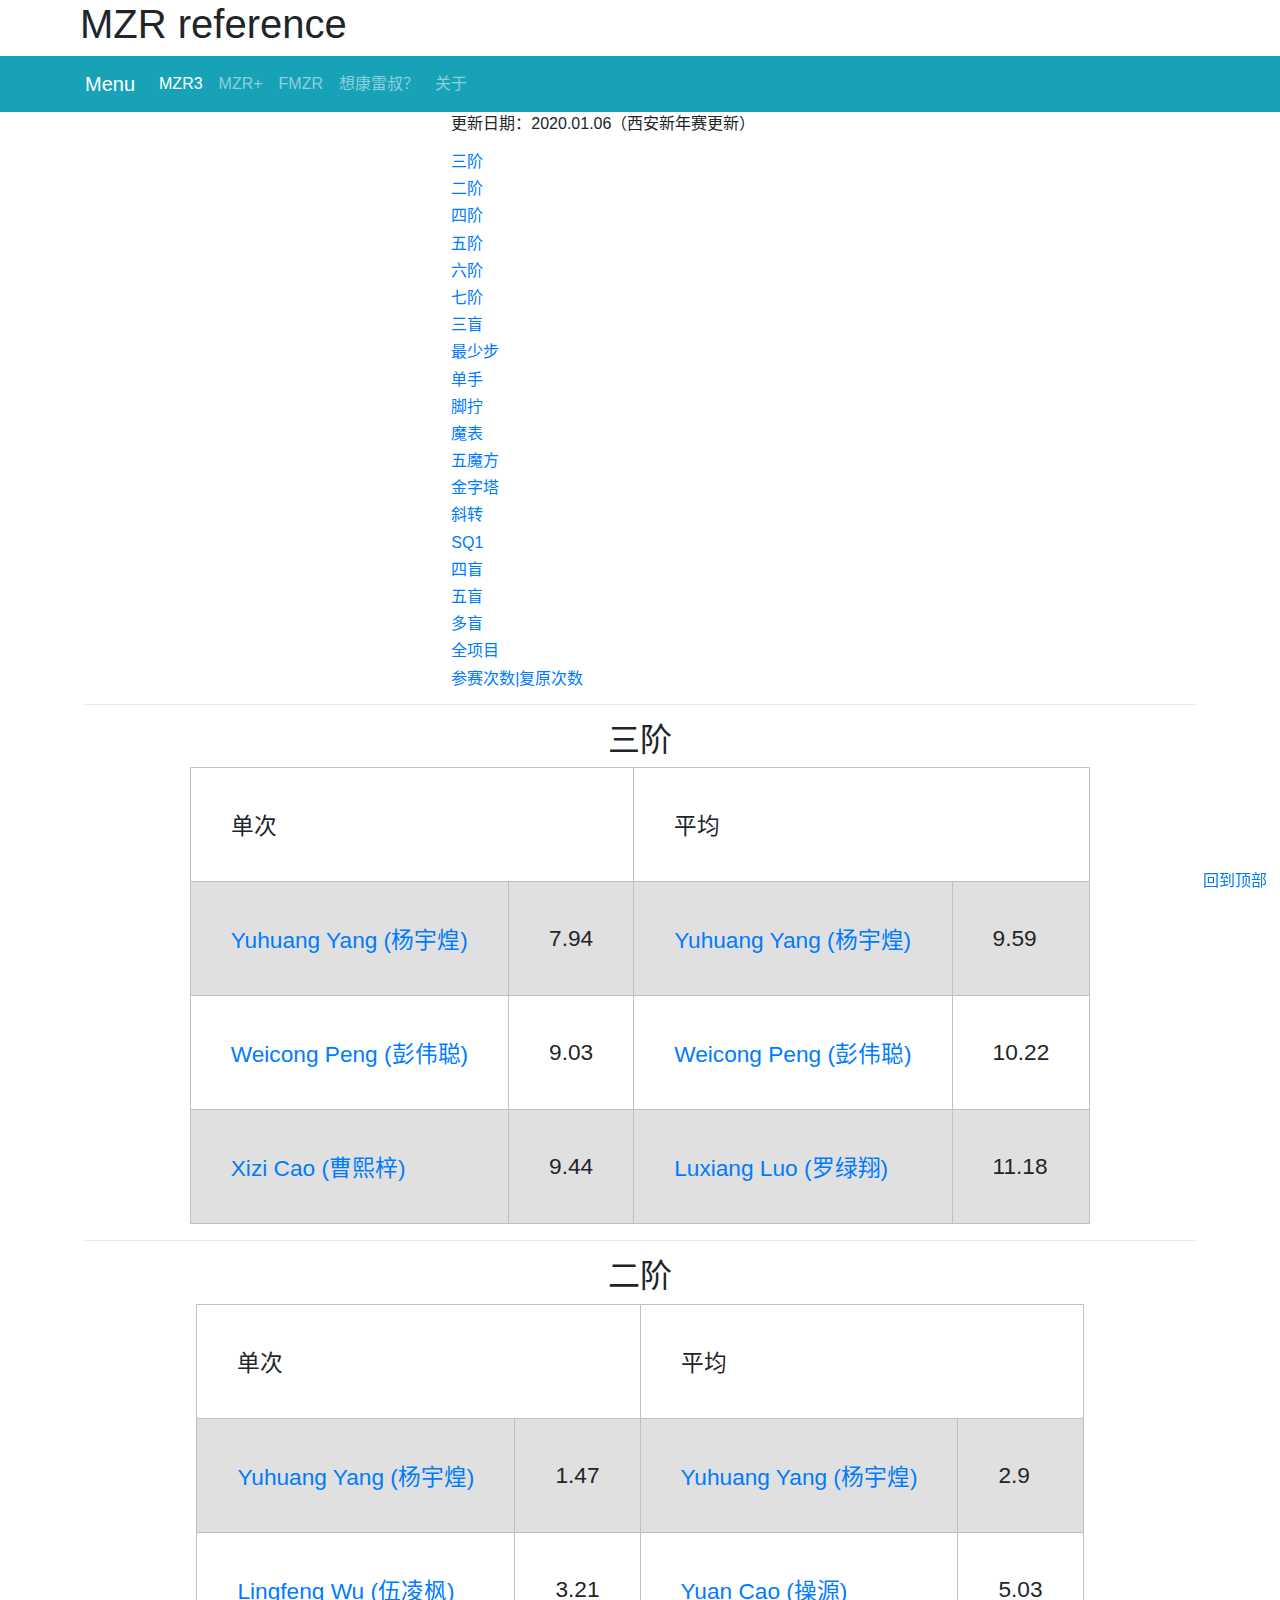
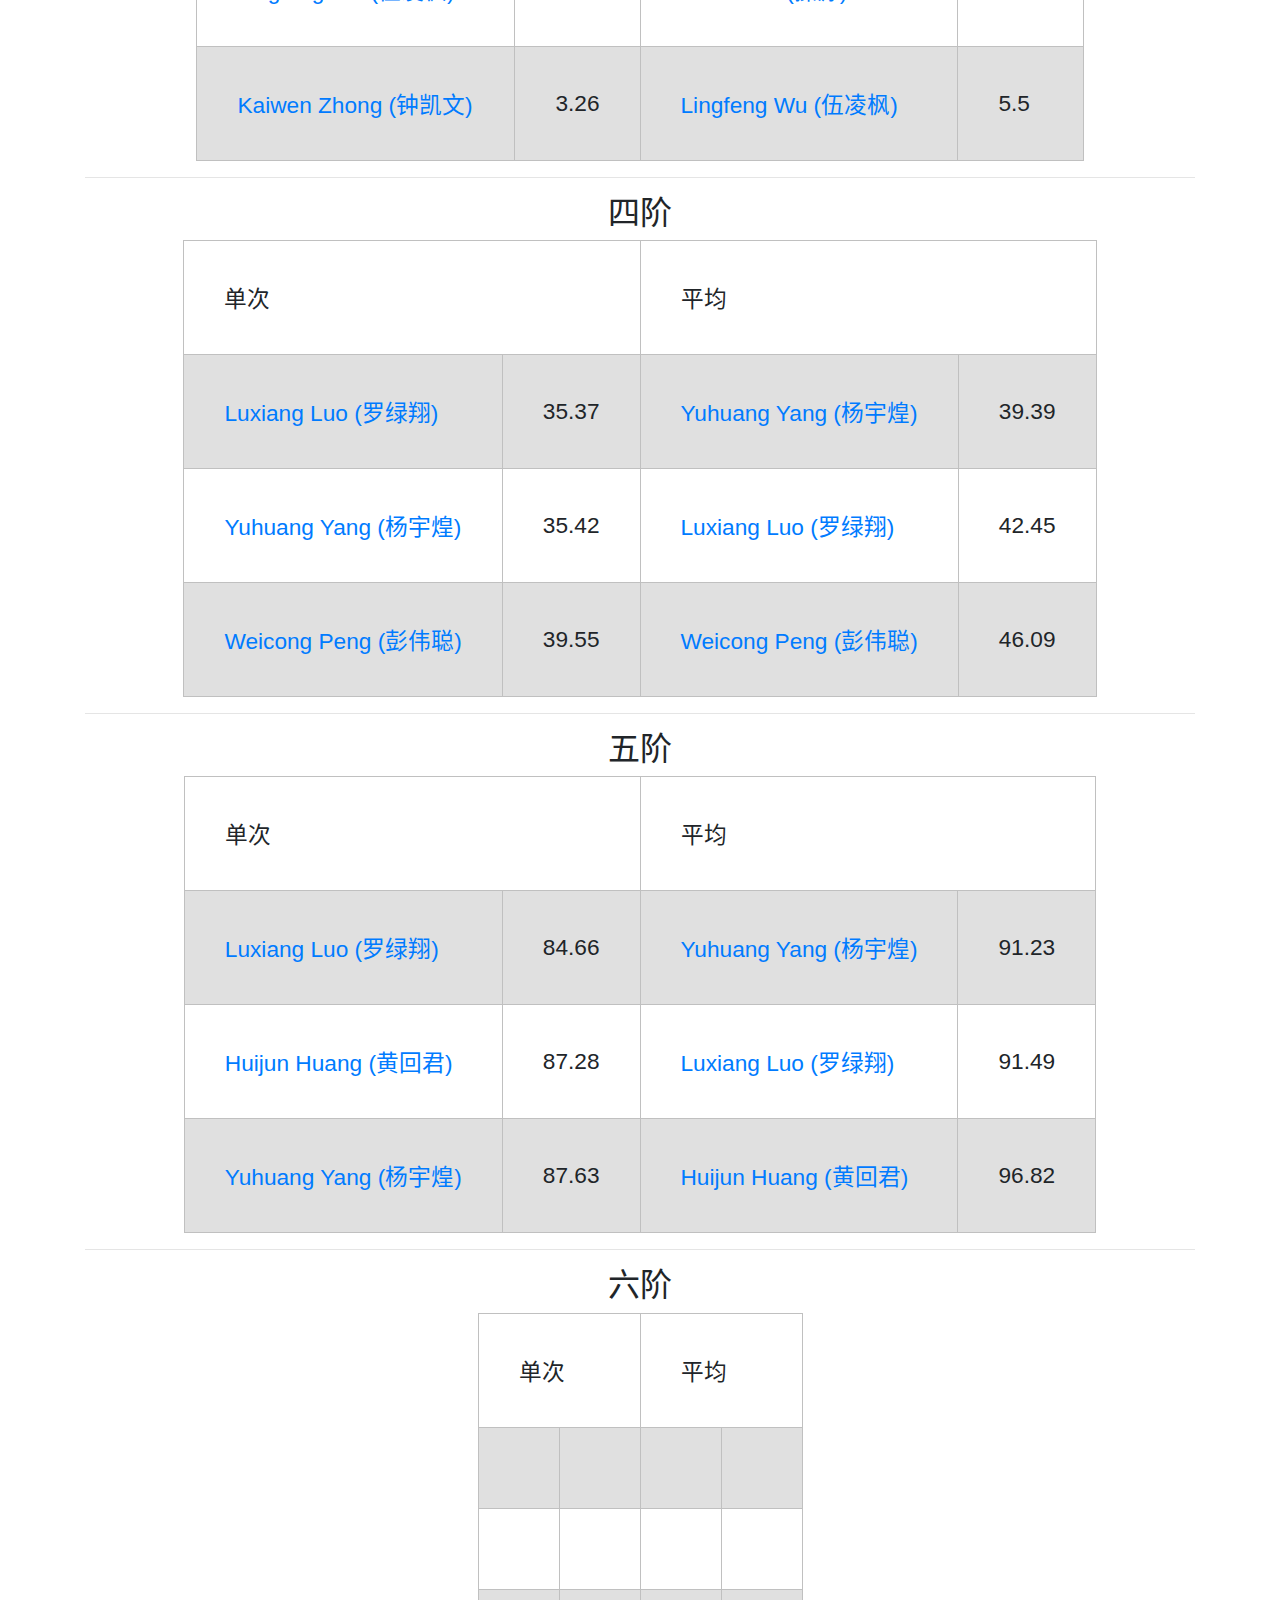
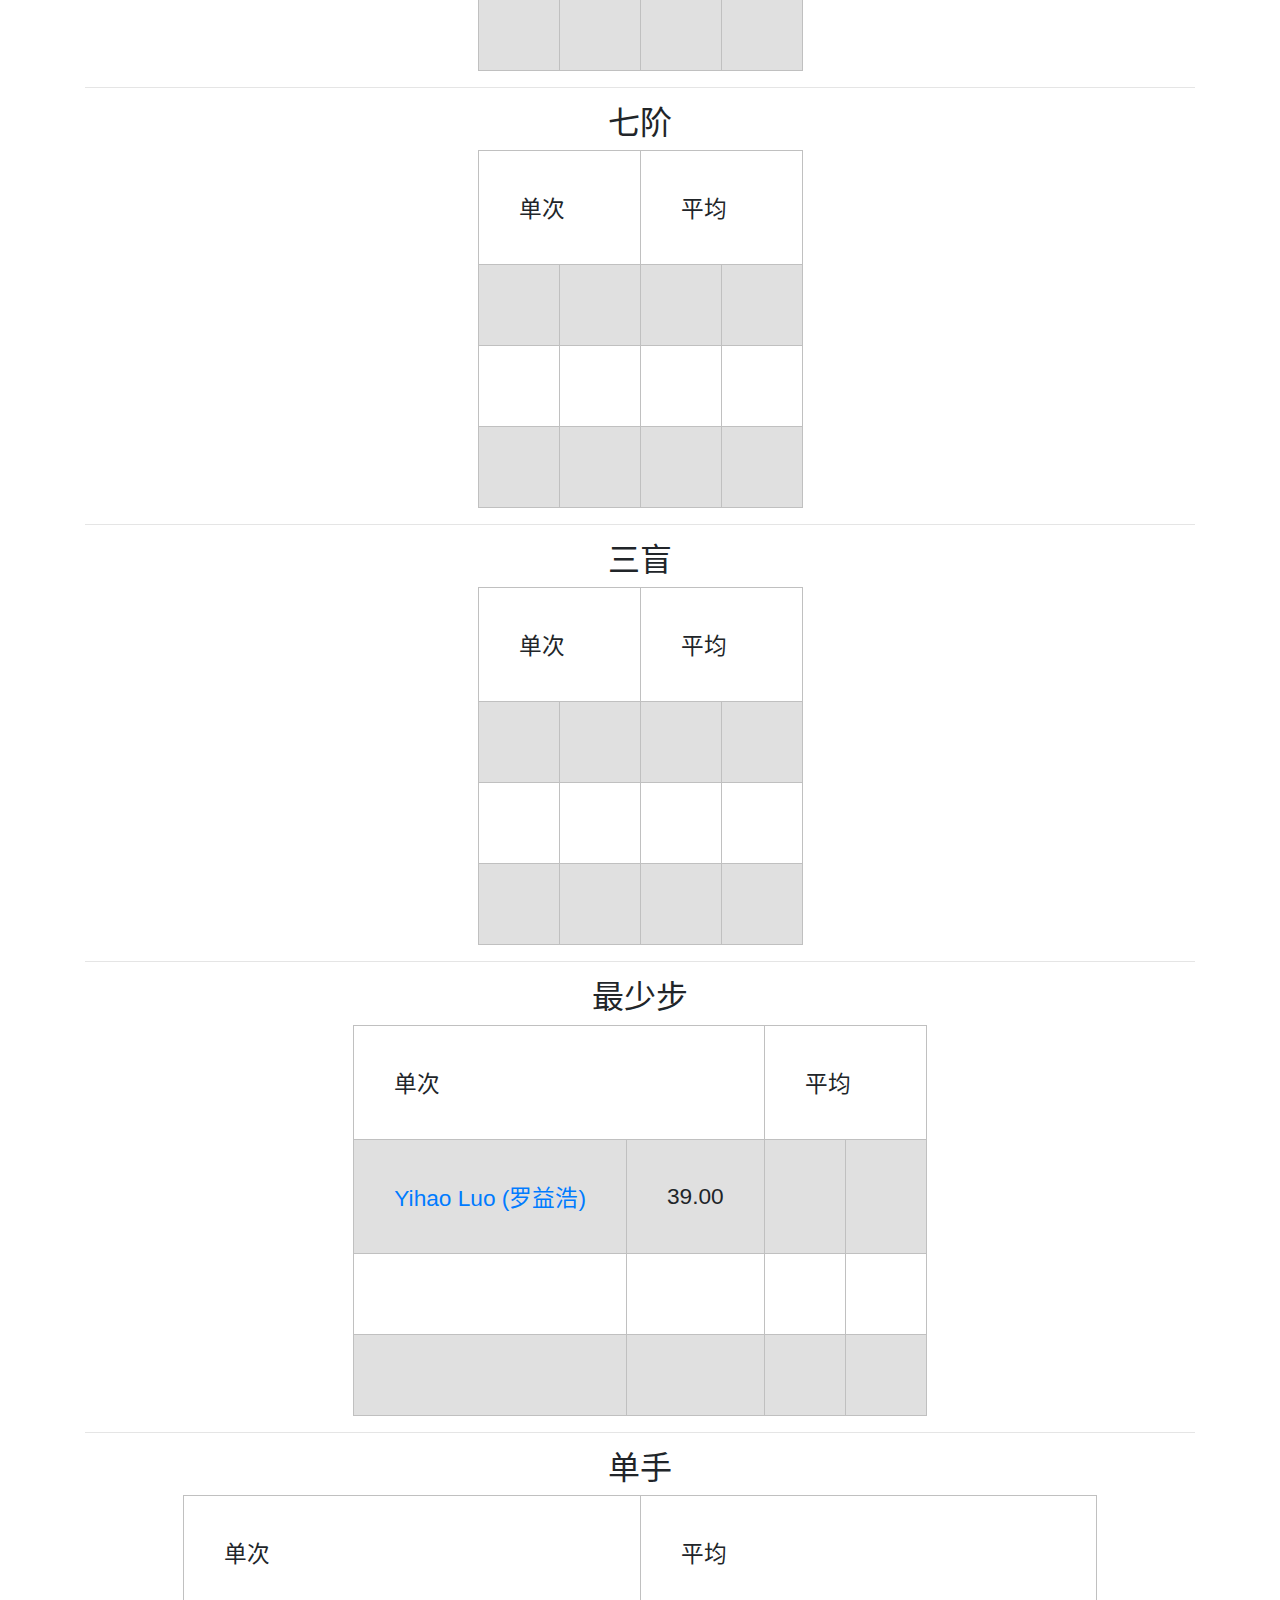
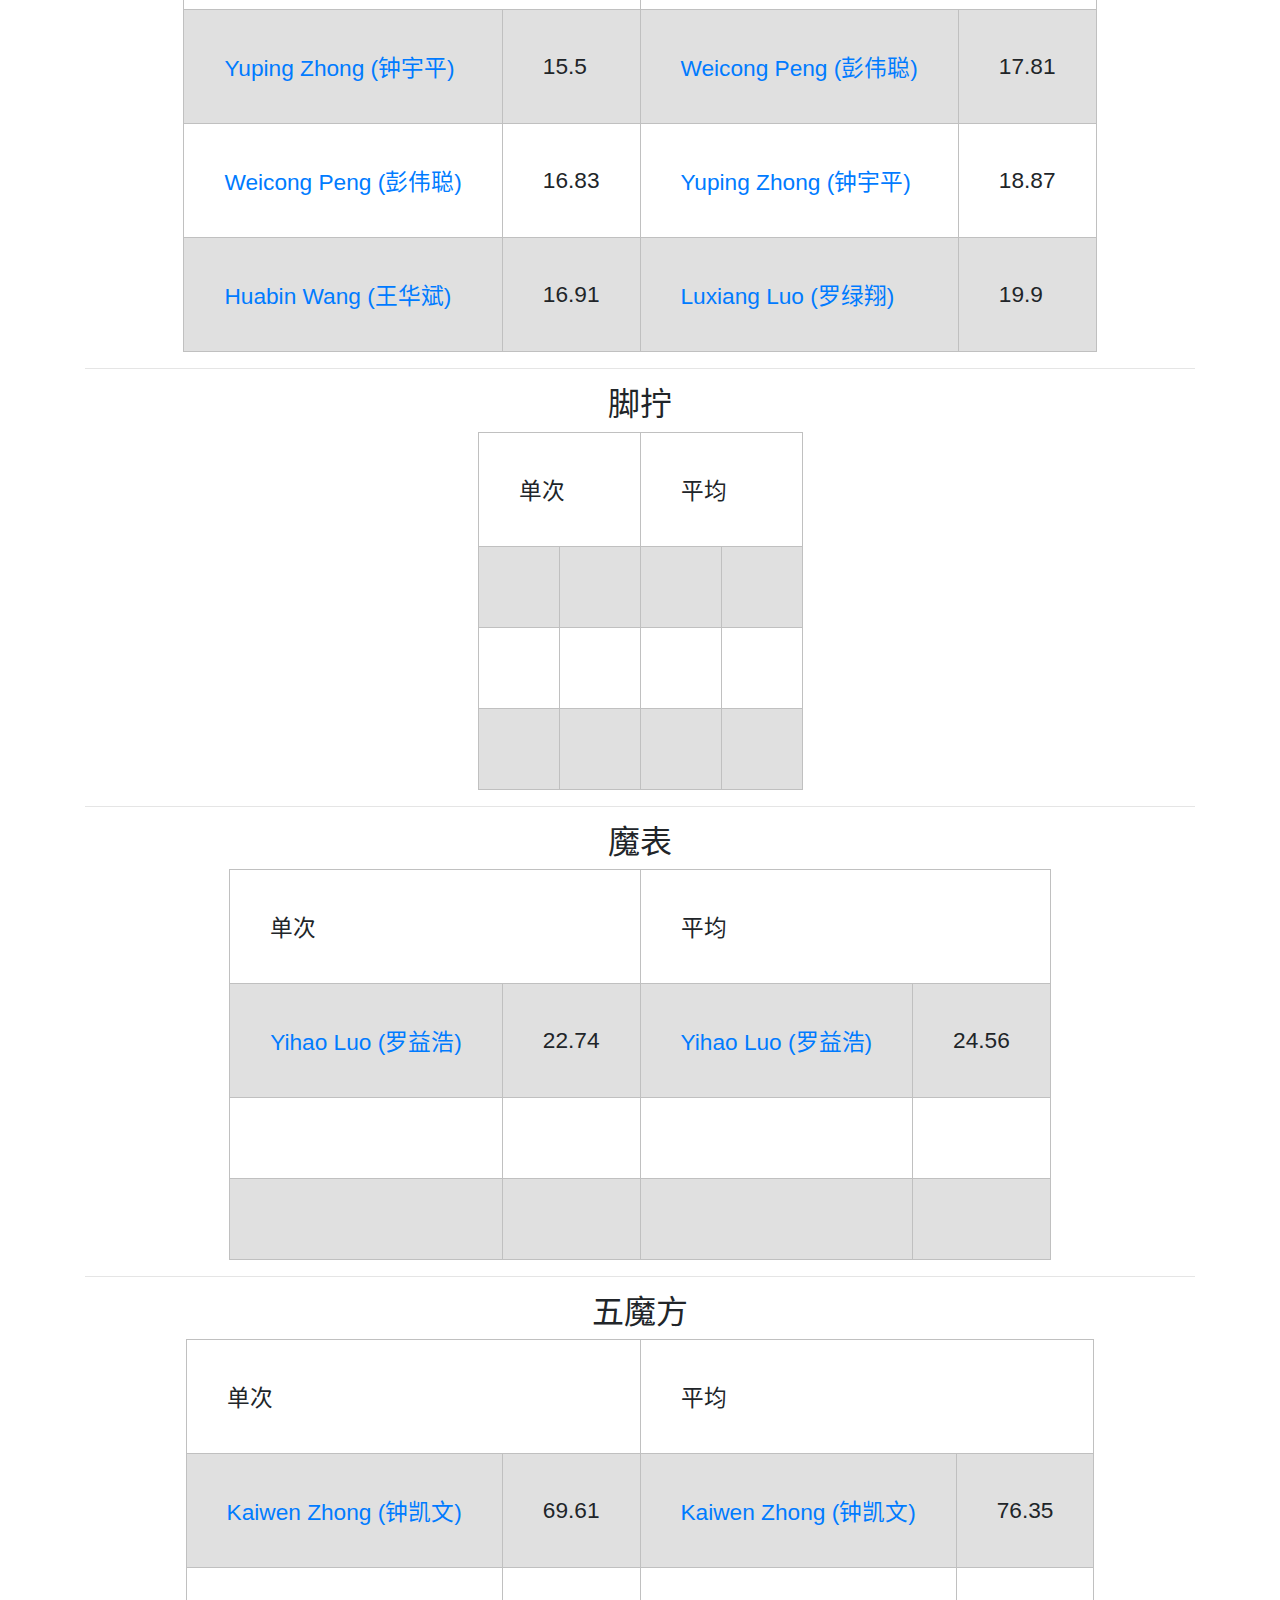
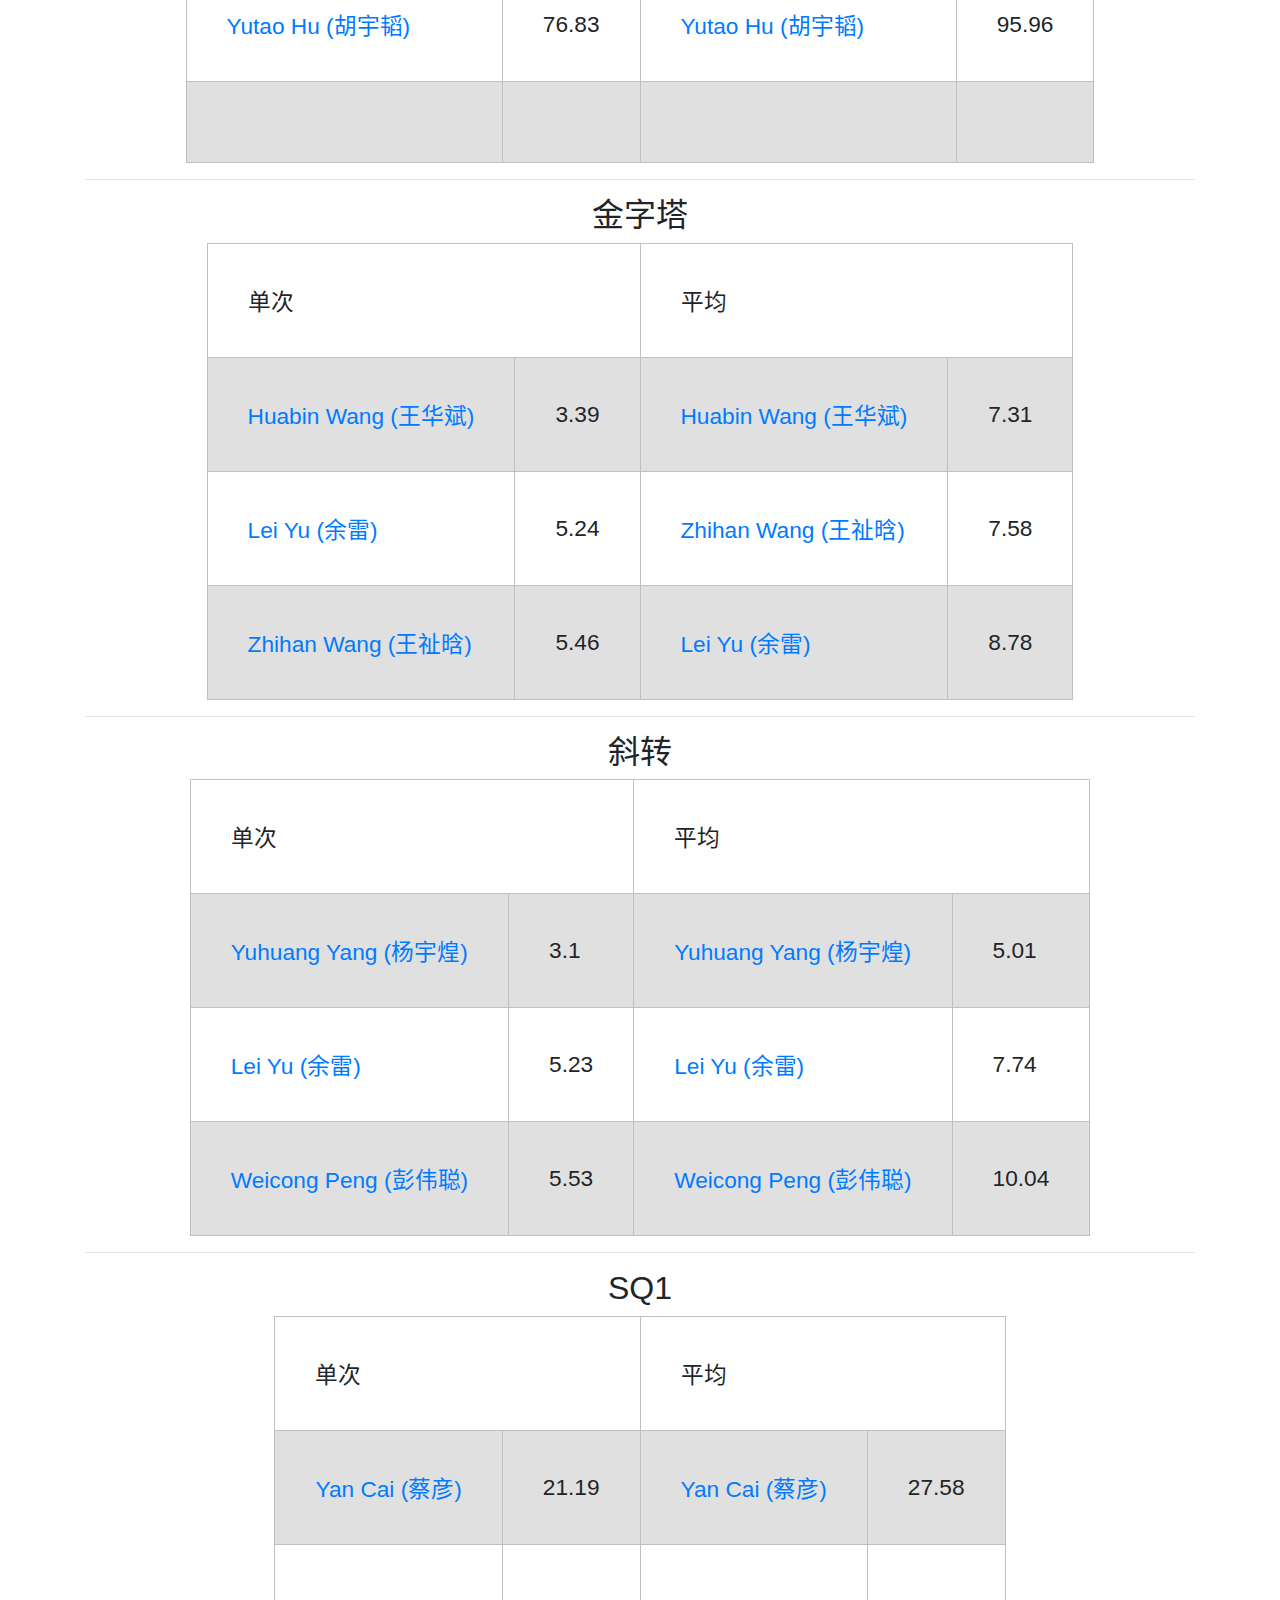
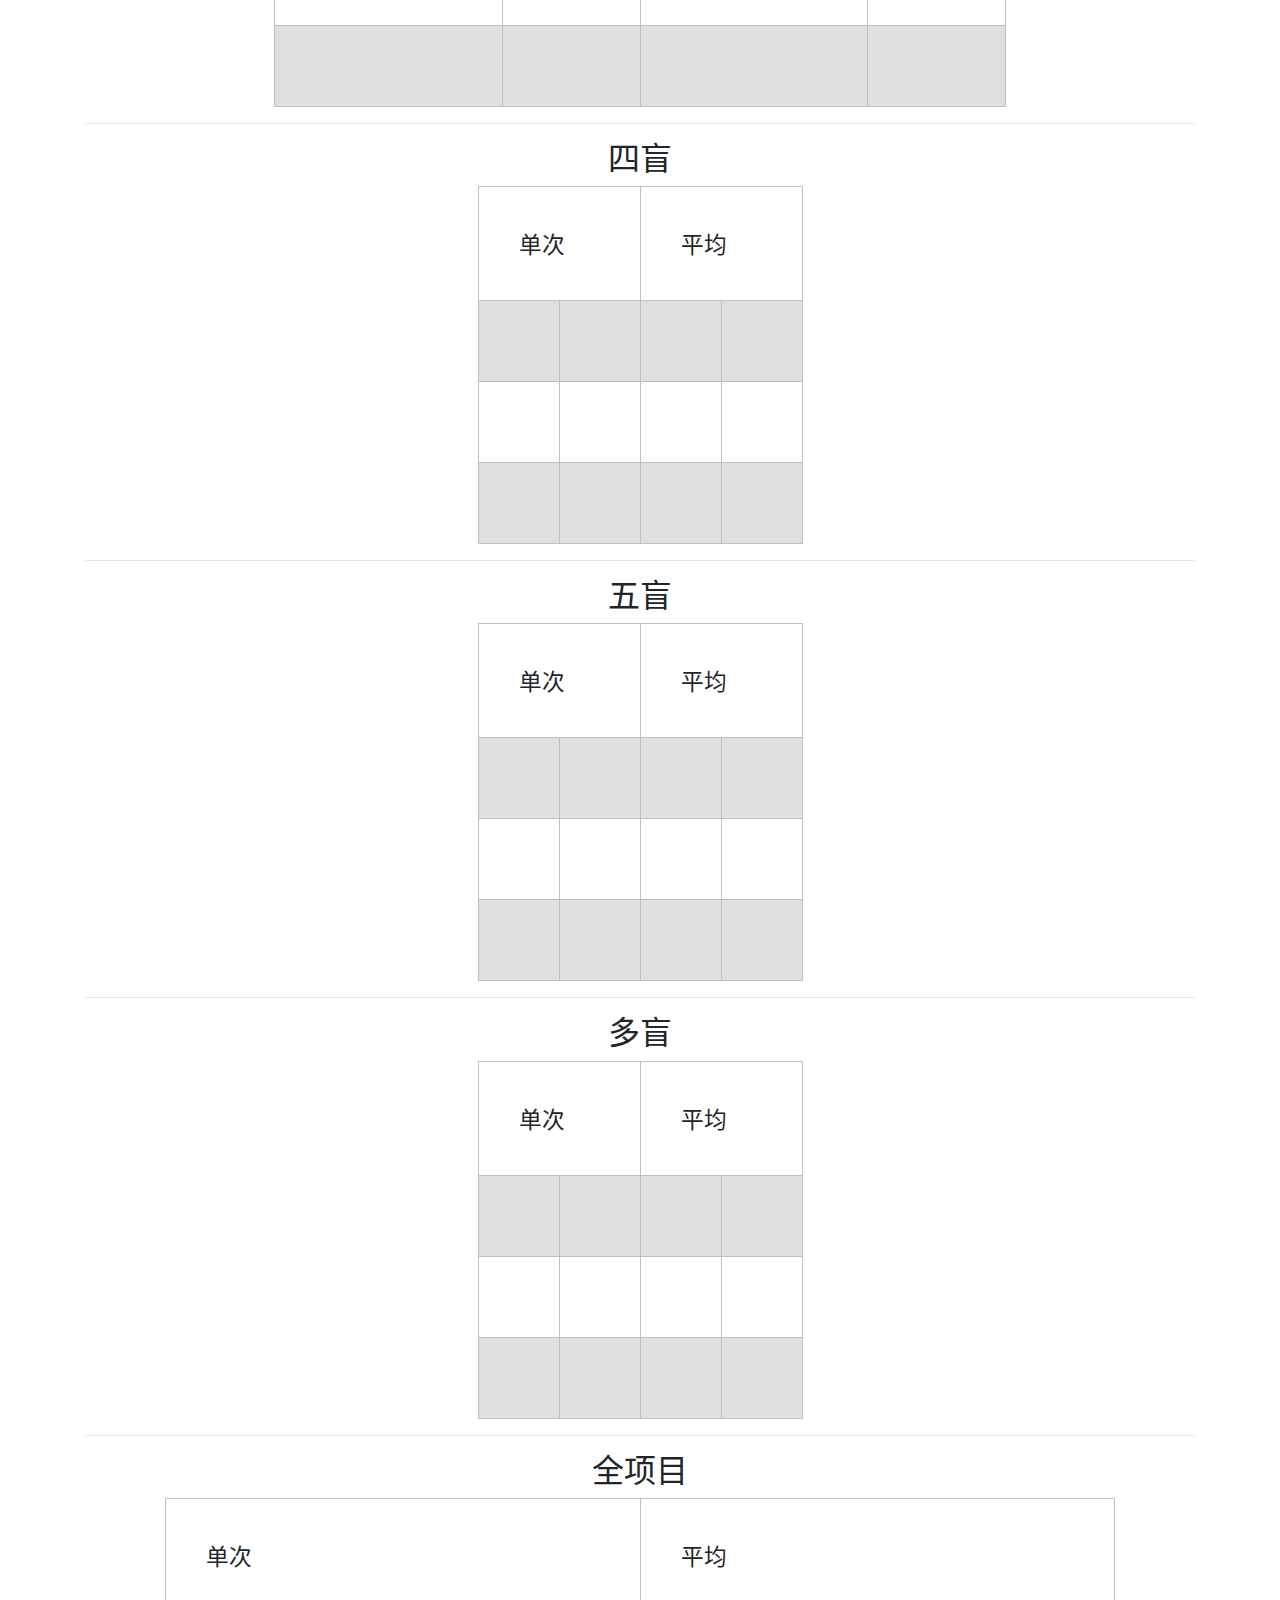
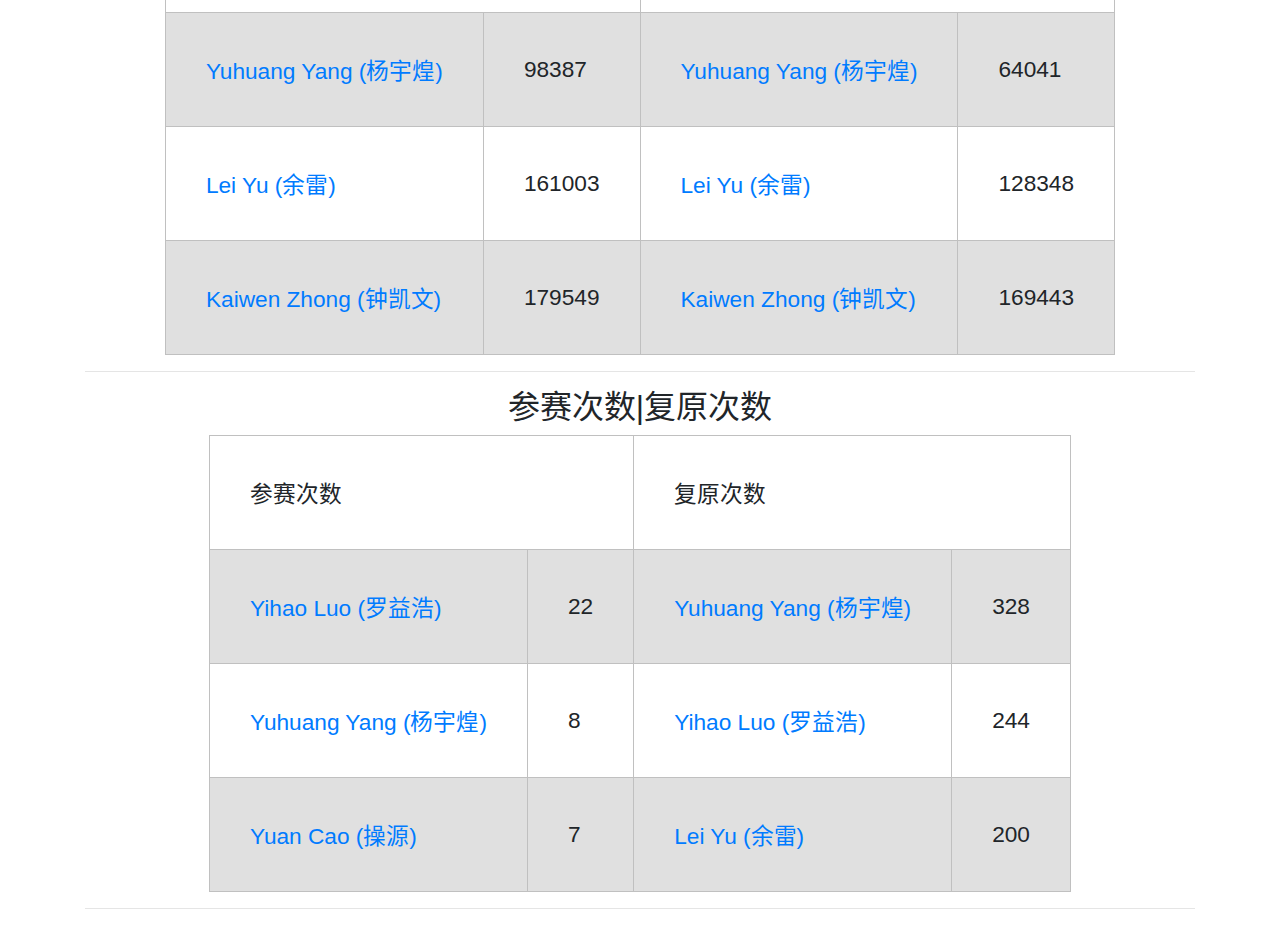
<file: src/WebServer/html/index.html>
<html lang="zh-CN"><head>    <title>Welcome to MZR!</title>    <link rel="shortcut icon" href=".//images/ico.ico" type="image/x-icon">    <link rel="stylesheet" type="text/css" , href="./CSS/df_style.css">    <link rel="stylesheet" href="./CSS/bootstrap.min.css"></head><body>    <h1 style="text-indent:2em;">MZR reference</h1>    <nav class="navbar navbar-expand-sm navbar-dark bg-info">        <div class="container">            <a class="navbar-brand text-white">Menu</a>            <button class="navbar-toggler" type="button" data-toggle="collapse" data-target="#navbarsmenu"                aria-controls="navbarsmenu" aria-expanded="false" aria-label="Toggle navigation">                <span class="navbar-toggler-icon"></span>            </button>            <div class="collapse navbar-collapse" id="navbarsmenu">                <ul class="navbar-nav mr-auto">                    <li class="nav-item active">                        <a class="nav-link" href="index.html">MZR3<span class="sr-only">(current)</span></a>                    </li>                    <li class="nav-item">                        <a class="nav-link" href="mzr_plus.html">MZR+</a>                    </li>                    <li class="nav-item">                        <a class="nav-link" href="fmzr.html">FMZR</a>                    </li>                    <li class="nav-item">                        <a class="nav-link" href="yl_test.html">想康雷叔？</a>                    </li>                    <li class="nav-item">                        <a class="nav-link" href="about.html">关于</a>                    </li>                </ul>            </div>        </div>    </nav>    <div class="container">        <center>            <div style="text-indent: 33%; text-align:left;">                <p>更新日期：2020.01.06（西安新年赛更新） </p>            </div>            
<div style="text-indent: 33%; text-align:left;"><a href="#三阶"><h6>三阶</h6></a>
<a href="#二阶"><h6>二阶</h6></a>
<a href="#四阶"><h6>四阶</h6></a>
<a href="#五阶"><h6>五阶</h6></a>
<a href="#六阶"><h6>六阶</h6></a>
<a href="#七阶"><h6>七阶</h6></a>
<a href="#三盲"><h6>三盲</h6></a>
<a href="#最少步"><h6>最少步</h6></a>
<a href="#单手"><h6>单手</h6></a>
<a href="#脚拧"><h6>脚拧</h6></a>
<a href="#魔表"><h6>魔表</h6></a>
<a href="#五魔方"><h6>五魔方</h6></a>
<a href="#金字塔"><h6>金字塔</h6></a>
<a href="#斜转"><h6>斜转</h6></a>
<a href="#SQ1"><h6>SQ1</h6></a>
<a href="#四盲"><h6>四盲</h6></a>
<a href="#五盲"><h6>五盲</h6></a>
<a href="#多盲"><h6>多盲</h6></a>
<a href="#全项目"><h6>全项目</h6></a>
<a href="#参赛次数|复原次数"><h6>参赛次数|复原次数</h6></a>
</div>
<hr id="三阶"><nav><h2>三阶</h2></nav><table border="1" class="dataframe mystyle" >                <tr>                    <td colspan="2">单次</td>                    <td colspan="2">平均</td>                </tr>                <tr>                    <td><a href="https://cubingchina.com/results/person/2017YANG16">Yuhuang Yang (杨宇煌)</a></td>                    <td>7.94</td>                    <td><a href="https://cubingchina.com/results/person/2017YANG16">Yuhuang Yang (杨宇煌)</a></td>                    <td>9.59</td>                </tr>                <tr>                    <td><a href="https://cubingchina.com/results/person/2015PENG05">Weicong Peng (彭伟聪)</a></td>                    <td>9.03</td>                    <td><a href="https://cubingchina.com/results/person/2015PENG05">Weicong Peng (彭伟聪)</a></td>                    <td>10.22</td>                </tr>                <tr>                    <td><a href="https://cubingchina.com/results/person/2018CAOX02">Xizi Cao (曹熙梓)</a></td>                    <td>9.44</td>                    <td><a href="https://cubingchina.com/results/person/2018LUOL03">Luxiang Luo (罗绿翔)</a></td>                    <td>11.18</td>                </tr>            </table>
<hr id="二阶"><nav><h2>二阶</h2></nav><table border="1" class="dataframe mystyle" >                <tr>                    <td colspan="2">单次</td>                    <td colspan="2">平均</td>                </tr>                <tr>                    <td><a href="https://cubingchina.com/results/person/2017YANG16">Yuhuang Yang (杨宇煌)</a></td>                    <td>1.47</td>                    <td><a href="https://cubingchina.com/results/person/2017YANG16">Yuhuang Yang (杨宇煌)</a></td>                    <td>2.9</td>                </tr>                <tr>                    <td><a href="https://cubingchina.com/results/person/2018WULI04">Lingfeng Wu (伍凌枫)</a></td>                    <td>3.21</td>                    <td><a href="https://cubingchina.com/results/person/2016CAOY01">Yuan Cao (操源)</a></td>                    <td>5.03</td>                </tr>                <tr>                    <td><a href="https://cubingchina.com/results/person/2015ZHON03">Kaiwen Zhong (钟凯文)</a></td>                    <td>3.26</td>                    <td><a href="https://cubingchina.com/results/person/2018WULI04">Lingfeng Wu (伍凌枫)</a></td>                    <td>5.5</td>                </tr>            </table>
<hr id="四阶"><nav><h2>四阶</h2></nav><table border="1" class="dataframe mystyle" >                <tr>                    <td colspan="2">单次</td>                    <td colspan="2">平均</td>                </tr>                <tr>                    <td><a href="https://cubingchina.com/results/person/2018LUOL03">Luxiang Luo (罗绿翔)</a></td>                    <td>35.37</td>                    <td><a href="https://cubingchina.com/results/person/2017YANG16">Yuhuang Yang (杨宇煌)</a></td>                    <td>39.39</td>                </tr>                <tr>                    <td><a href="https://cubingchina.com/results/person/2017YANG16">Yuhuang Yang (杨宇煌)</a></td>                    <td>35.42</td>                    <td><a href="https://cubingchina.com/results/person/2018LUOL03">Luxiang Luo (罗绿翔)</a></td>                    <td>42.45</td>                </tr>                <tr>                    <td><a href="https://cubingchina.com/results/person/2015PENG05">Weicong Peng (彭伟聪)</a></td>                    <td>39.55</td>                    <td><a href="https://cubingchina.com/results/person/2015PENG05">Weicong Peng (彭伟聪)</a></td>                    <td>46.09</td>                </tr>            </table>
<hr id="五阶"><nav><h2>五阶</h2></nav><table border="1" class="dataframe mystyle" >                <tr>                    <td colspan="2">单次</td>                    <td colspan="2">平均</td>                </tr>                <tr>                    <td><a href="https://cubingchina.com/results/person/2018LUOL03">Luxiang Luo (罗绿翔)</a></td>                    <td>84.66</td>                    <td><a href="https://cubingchina.com/results/person/2017YANG16">Yuhuang Yang (杨宇煌)</a></td>                    <td>91.23</td>                </tr>                <tr>                    <td><a href="https://cubingchina.com/results/person/2015HUAN39">Huijun Huang (黄回君)</a></td>                    <td>87.28</td>                    <td><a href="https://cubingchina.com/results/person/2018LUOL03">Luxiang Luo (罗绿翔)</a></td>                    <td>91.49</td>                </tr>                <tr>                    <td><a href="https://cubingchina.com/results/person/2017YANG16">Yuhuang Yang (杨宇煌)</a></td>                    <td>87.63</td>                    <td><a href="https://cubingchina.com/results/person/2015HUAN39">Huijun Huang (黄回君)</a></td>                    <td>96.82</td>                </tr>            </table>
<hr id="六阶"><nav><h2>六阶</h2></nav><table border="1" class="dataframe mystyle" >                <tr>                    <td colspan="2">单次</td>                    <td colspan="2">平均</td>                </tr>                <tr>                    <td><a href="https://cubingchina.com/results/person/"></a></td>                    <td></td>                    <td><a href="https://cubingchina.com/results/person/"></a></td>                    <td></td>                </tr>                <tr>                    <td><a href="https://cubingchina.com/results/person/"></a></td>                    <td></td>                    <td><a href="https://cubingchina.com/results/person/"></a></td>                    <td></td>                </tr>                <tr>                    <td><a href="https://cubingchina.com/results/person/"></a></td>                    <td></td>                    <td><a href="https://cubingchina.com/results/person/"></a></td>                    <td></td>                </tr>            </table>
<hr id="七阶"><nav><h2>七阶</h2></nav><table border="1" class="dataframe mystyle" >                <tr>                    <td colspan="2">单次</td>                    <td colspan="2">平均</td>                </tr>                <tr>                    <td><a href="https://cubingchina.com/results/person/"></a></td>                    <td></td>                    <td><a href="https://cubingchina.com/results/person/"></a></td>                    <td></td>                </tr>                <tr>                    <td><a href="https://cubingchina.com/results/person/"></a></td>                    <td></td>                    <td><a href="https://cubingchina.com/results/person/"></a></td>                    <td></td>                </tr>                <tr>                    <td><a href="https://cubingchina.com/results/person/"></a></td>                    <td></td>                    <td><a href="https://cubingchina.com/results/person/"></a></td>                    <td></td>                </tr>            </table>
<hr id="三盲"><nav><h2>三盲</h2></nav><table border="1" class="dataframe mystyle" >                <tr>                    <td colspan="2">单次</td>                    <td colspan="2">平均</td>                </tr>                <tr>                    <td><a href="https://cubingchina.com/results/person/"></a></td>                    <td></td>                    <td><a href="https://cubingchina.com/results/person/"></a></td>                    <td></td>                </tr>                <tr>                    <td><a href="https://cubingchina.com/results/person/"></a></td>                    <td></td>                    <td><a href="https://cubingchina.com/results/person/"></a></td>                    <td></td>                </tr>                <tr>                    <td><a href="https://cubingchina.com/results/person/"></a></td>                    <td></td>                    <td><a href="https://cubingchina.com/results/person/"></a></td>                    <td></td>                </tr>            </table>
<hr id="最少步"><nav><h2>最少步</h2></nav><table border="1" class="dataframe mystyle" >                <tr>                    <td colspan="2">单次</td>                    <td colspan="2">平均</td>                </tr>                <tr>                    <td><a href="https://cubingchina.com/results/person/2017LUOY03">Yihao Luo (罗益浩)</a></td>                    <td>39.00</td>                    <td><a href="https://cubingchina.com/results/person/"></a></td>                    <td></td>                </tr>                <tr>                    <td><a href="https://cubingchina.com/results/person/"></a></td>                    <td></td>                    <td><a href="https://cubingchina.com/results/person/"></a></td>                    <td></td>                </tr>                <tr>                    <td><a href="https://cubingchina.com/results/person/"></a></td>                    <td></td>                    <td><a href="https://cubingchina.com/results/person/"></a></td>                    <td></td>                </tr>            </table>
<hr id="单手"><nav><h2>单手</h2></nav><table border="1" class="dataframe mystyle" >                <tr>                    <td colspan="2">单次</td>                    <td colspan="2">平均</td>                </tr>                <tr>                    <td><a href="https://cubingchina.com/results/person/2019ZHON23">Yuping Zhong (钟宇平)</a></td>                    <td>15.5</td>                    <td><a href="https://cubingchina.com/results/person/2015PENG05">Weicong Peng (彭伟聪)</a></td>                    <td>17.81</td>                </tr>                <tr>                    <td><a href="https://cubingchina.com/results/person/2015PENG05">Weicong Peng (彭伟聪)</a></td>                    <td>16.83</td>                    <td><a href="https://cubingchina.com/results/person/2019ZHON23">Yuping Zhong (钟宇平)</a></td>                    <td>18.87</td>                </tr>                <tr>                    <td><a href="https://cubingchina.com/results/person/2016WANH14">Huabin Wang (王华斌)</a></td>                    <td>16.91</td>                    <td><a href="https://cubingchina.com/results/person/2018LUOL03">Luxiang Luo (罗绿翔)</a></td>                    <td>19.9</td>                </tr>            </table>
<hr id="脚拧"><nav><h2>脚拧</h2></nav><table border="1" class="dataframe mystyle" >                <tr>                    <td colspan="2">单次</td>                    <td colspan="2">平均</td>                </tr>                <tr>                    <td><a href="https://cubingchina.com/results/person/"></a></td>                    <td></td>                    <td><a href="https://cubingchina.com/results/person/"></a></td>                    <td></td>                </tr>                <tr>                    <td><a href="https://cubingchina.com/results/person/"></a></td>                    <td></td>                    <td><a href="https://cubingchina.com/results/person/"></a></td>                    <td></td>                </tr>                <tr>                    <td><a href="https://cubingchina.com/results/person/"></a></td>                    <td></td>                    <td><a href="https://cubingchina.com/results/person/"></a></td>                    <td></td>                </tr>            </table>
<hr id="魔表"><nav><h2>魔表</h2></nav><table border="1" class="dataframe mystyle" >                <tr>                    <td colspan="2">单次</td>                    <td colspan="2">平均</td>                </tr>                <tr>                    <td><a href="https://cubingchina.com/results/person/2017LUOY03">Yihao Luo (罗益浩)</a></td>                    <td>22.74</td>                    <td><a href="https://cubingchina.com/results/person/2017LUOY03">Yihao Luo (罗益浩)</a></td>                    <td>24.56</td>                </tr>                <tr>                    <td><a href="https://cubingchina.com/results/person/"></a></td>                    <td></td>                    <td><a href="https://cubingchina.com/results/person/"></a></td>                    <td></td>                </tr>                <tr>                    <td><a href="https://cubingchina.com/results/person/"></a></td>                    <td></td>                    <td><a href="https://cubingchina.com/results/person/"></a></td>                    <td></td>                </tr>            </table>
<hr id="五魔方"><nav><h2>五魔方</h2></nav><table border="1" class="dataframe mystyle" >                <tr>                    <td colspan="2">单次</td>                    <td colspan="2">平均</td>                </tr>                <tr>                    <td><a href="https://cubingchina.com/results/person/2015ZHON03">Kaiwen Zhong (钟凯文)</a></td>                    <td>69.61</td>                    <td><a href="https://cubingchina.com/results/person/2015ZHON03">Kaiwen Zhong (钟凯文)</a></td>                    <td>76.35</td>                </tr>                <tr>                    <td><a href="https://cubingchina.com/results/person/2018HUYU04">Yutao Hu (胡宇韬)</a></td>                    <td>76.83</td>                    <td><a href="https://cubingchina.com/results/person/2018HUYU04">Yutao Hu (胡宇韬)</a></td>                    <td>95.96</td>                </tr>                <tr>                    <td><a href="https://cubingchina.com/results/person/"></a></td>                    <td></td>                    <td><a href="https://cubingchina.com/results/person/"></a></td>                    <td></td>                </tr>            </table>
<hr id="金字塔"><nav><h2>金字塔</h2></nav><table border="1" class="dataframe mystyle" >                <tr>                    <td colspan="2">单次</td>                    <td colspan="2">平均</td>                </tr>                <tr>                    <td><a href="https://cubingchina.com/results/person/2016WANH14">Huabin Wang (王华斌)</a></td>                    <td>3.39</td>                    <td><a href="https://cubingchina.com/results/person/2016WANH14">Huabin Wang (王华斌)</a></td>                    <td>7.31</td>                </tr>                <tr>                    <td><a href="https://cubingchina.com/results/person/2015YULE01">Lei Yu (余雷)</a></td>                    <td>5.24</td>                    <td><a href="https://cubingchina.com/results/person/2018WANZ26">Zhihan Wang (王祉晗)</a></td>                    <td>7.58</td>                </tr>                <tr>                    <td><a href="https://cubingchina.com/results/person/2018WANZ26">Zhihan Wang (王祉晗)</a></td>                    <td>5.46</td>                    <td><a href="https://cubingchina.com/results/person/2015YULE01">Lei Yu (余雷)</a></td>                    <td>8.78</td>                </tr>            </table>
<hr id="斜转"><nav><h2>斜转</h2></nav><table border="1" class="dataframe mystyle" >                <tr>                    <td colspan="2">单次</td>                    <td colspan="2">平均</td>                </tr>                <tr>                    <td><a href="https://cubingchina.com/results/person/2017YANG16">Yuhuang Yang (杨宇煌)</a></td>                    <td>3.1</td>                    <td><a href="https://cubingchina.com/results/person/2017YANG16">Yuhuang Yang (杨宇煌)</a></td>                    <td>5.01</td>                </tr>                <tr>                    <td><a href="https://cubingchina.com/results/person/2015YULE01">Lei Yu (余雷)</a></td>                    <td>5.23</td>                    <td><a href="https://cubingchina.com/results/person/2015YULE01">Lei Yu (余雷)</a></td>                    <td>7.74</td>                </tr>                <tr>                    <td><a href="https://cubingchina.com/results/person/2015PENG05">Weicong Peng (彭伟聪)</a></td>                    <td>5.53</td>                    <td><a href="https://cubingchina.com/results/person/2015PENG05">Weicong Peng (彭伟聪)</a></td>                    <td>10.04</td>                </tr>            </table>
<hr id="SQ1"><nav><h2>SQ1</h2></nav><table border="1" class="dataframe mystyle" >                <tr>                    <td colspan="2">单次</td>                    <td colspan="2">平均</td>                </tr>                <tr>                    <td><a href="https://cubingchina.com/results/person/2009CAIY02">Yan Cai (蔡彦)</a></td>                    <td>21.19</td>                    <td><a href="https://cubingchina.com/results/person/2009CAIY02">Yan Cai (蔡彦)</a></td>                    <td>27.58</td>                </tr>                <tr>                    <td><a href="https://cubingchina.com/results/person/"></a></td>                    <td></td>                    <td><a href="https://cubingchina.com/results/person/"></a></td>                    <td></td>                </tr>                <tr>                    <td><a href="https://cubingchina.com/results/person/"></a></td>                    <td></td>                    <td><a href="https://cubingchina.com/results/person/"></a></td>                    <td></td>                </tr>            </table>
<hr id="四盲"><nav><h2>四盲</h2></nav><table border="1" class="dataframe mystyle" >                <tr>                    <td colspan="2">单次</td>                    <td colspan="2">平均</td>                </tr>                <tr>                    <td><a href="https://cubingchina.com/results/person/"></a></td>                    <td></td>                    <td><a href="https://cubingchina.com/results/person/"></a></td>                    <td></td>                </tr>                <tr>                    <td><a href="https://cubingchina.com/results/person/"></a></td>                    <td></td>                    <td><a href="https://cubingchina.com/results/person/"></a></td>                    <td></td>                </tr>                <tr>                    <td><a href="https://cubingchina.com/results/person/"></a></td>                    <td></td>                    <td><a href="https://cubingchina.com/results/person/"></a></td>                    <td></td>                </tr>            </table>
<hr id="五盲"><nav><h2>五盲</h2></nav><table border="1" class="dataframe mystyle" >                <tr>                    <td colspan="2">单次</td>                    <td colspan="2">平均</td>                </tr>                <tr>                    <td><a href="https://cubingchina.com/results/person/"></a></td>                    <td></td>                    <td><a href="https://cubingchina.com/results/person/"></a></td>                    <td></td>                </tr>                <tr>                    <td><a href="https://cubingchina.com/results/person/"></a></td>                    <td></td>                    <td><a href="https://cubingchina.com/results/person/"></a></td>                    <td></td>                </tr>                <tr>                    <td><a href="https://cubingchina.com/results/person/"></a></td>                    <td></td>                    <td><a href="https://cubingchina.com/results/person/"></a></td>                    <td></td>                </tr>            </table>
<hr id="多盲"><nav><h2>多盲</h2></nav><table border="1" class="dataframe mystyle" >                <tr>                    <td colspan="2">单次</td>                    <td colspan="2">平均</td>                </tr>                <tr>                    <td><a href="https://cubingchina.com/results/person/"></a></td>                    <td></td>                    <td><a href="https://cubingchina.com/results/person/"></a></td>                    <td></td>                </tr>                <tr>                    <td><a href="https://cubingchina.com/results/person/"></a></td>                    <td></td>                    <td><a href="https://cubingchina.com/results/person/"></a></td>                    <td></td>                </tr>                <tr>                    <td><a href="https://cubingchina.com/results/person/"></a></td>                    <td></td>                    <td><a href="https://cubingchina.com/results/person/"></a></td>                    <td></td>                </tr>            </table>
<hr id="全项目"><nav><h2>全项目</h2></nav><table border="1" class="dataframe mystyle" >                <tr>                    <td colspan="2">单次</td>                    <td colspan="2">平均</td>                </tr>                <tr>                    <td><a href="https://cubingchina.com/results/person/2017YANG16">Yuhuang Yang (杨宇煌)</a></td>                    <td>98387</td>                    <td><a href="https://cubingchina.com/results/person/2017YANG16">Yuhuang Yang (杨宇煌)</a></td>                    <td>64041</td>                </tr>                <tr>                    <td><a href="https://cubingchina.com/results/person/2015YULE01">Lei Yu (余雷)</a></td>                    <td>161003</td>                    <td><a href="https://cubingchina.com/results/person/2015YULE01">Lei Yu (余雷)</a></td>                    <td>128348</td>                </tr>                <tr>                    <td><a href="https://cubingchina.com/results/person/2015ZHON03">Kaiwen Zhong (钟凯文)</a></td>                    <td>179549</td>                    <td><a href="https://cubingchina.com/results/person/2015ZHON03">Kaiwen Zhong (钟凯文)</a></td>                    <td>169443</td>                </tr>            </table>
<hr id="参赛次数|复原次数"><nav><h2>参赛次数|复原次数</h2></nav><table border="1" class="dataframe mystyle" >                <tr>                    <td colspan="2">参赛次数</td>                    <td colspan="2">复原次数</td>                </tr>                <tr>                    <td><a href="https://cubingchina.com/results/person/2017LUOY03">Yihao Luo (罗益浩)</a></td>                    <td>22</td>                    <td><a href="https://cubingchina.com/results/person/2017YANG16">Yuhuang Yang (杨宇煌)</a></td>                    <td>328</td>                </tr>                <tr>                    <td><a href="https://cubingchina.com/results/person/2017YANG16">Yuhuang Yang (杨宇煌)</a></td>                    <td>8</td>                    <td><a href="https://cubingchina.com/results/person/2017LUOY03">Yihao Luo (罗益浩)</a></td>                    <td>244</td>                </tr>                <tr>                    <td><a href="https://cubingchina.com/results/person/2016CAOY01">Yuan Cao (操源)</a></td>                    <td>7</td>                    <td><a href="https://cubingchina.com/results/person/2015YULE01">Lei Yu (余雷)</a></td>                    <td>200</td>                </tr>            </table>
            <hr>        </center>    </div>    <a class="btn btn-default" href="#" role="button" style="position:fixed;right:0;bottom:0">回到顶部</a>      </body></html>
</file>
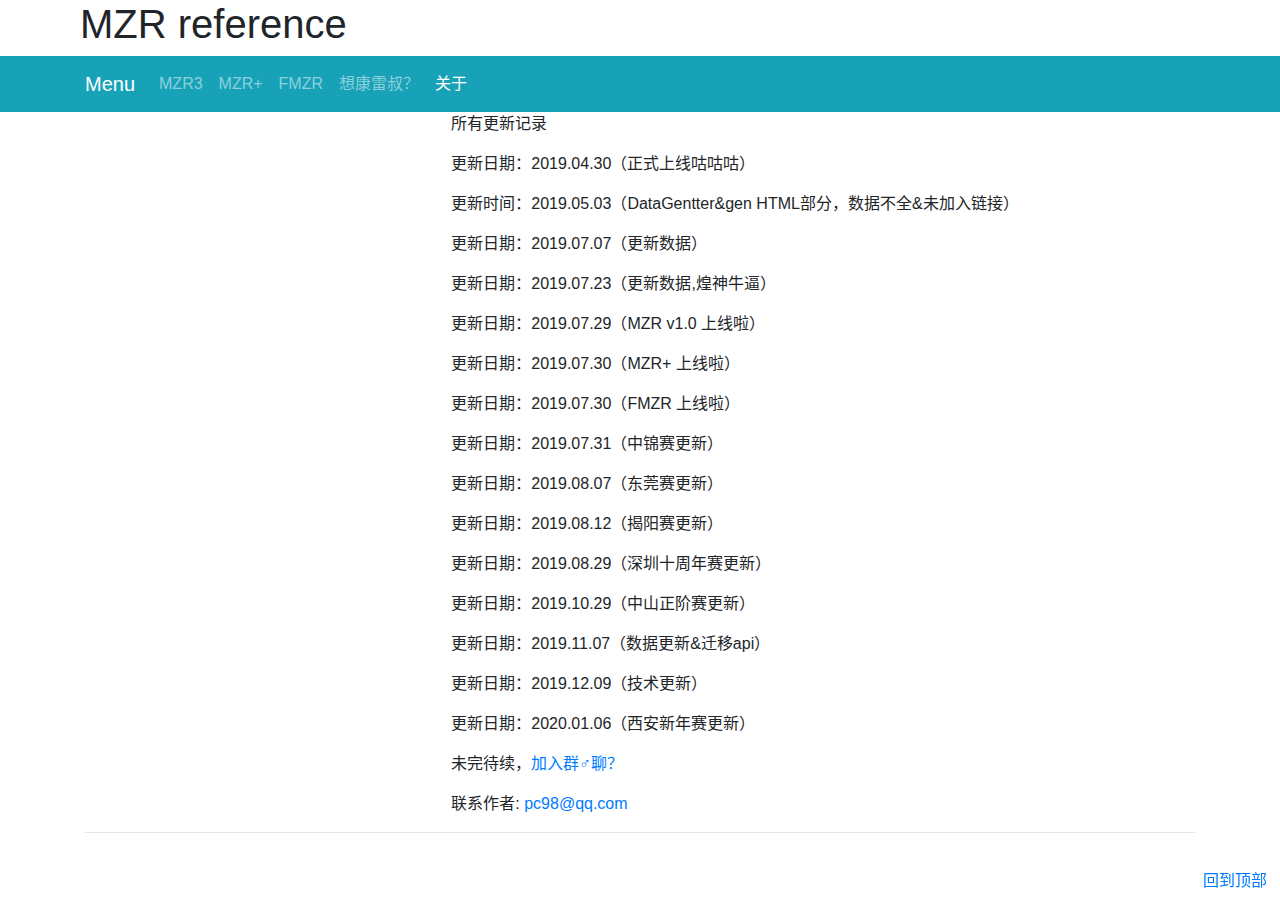
<file: src/WebServer/html/about.html>
<html lang="zh-CN">

<head>
    <title >Welcome to MZR!</title>
    <link rel="shortcut icon" href=".//images/ico.ico" type="image/x-icon">
    <link rel="stylesheet" type="text/css" , href="./CSS/df_style.css">
    <link rel="stylesheet" href="./CSS/bootstrap.min.css">
</head>

<body>
    <h1 style="text-indent:2em;">MZR reference</h1>
    <nav class="navbar navbar-expand-sm navbar-dark bg-info">
        <div class="container">
            <a class="navbar-brand text-white">Menu</a>
            <button class="navbar-toggler" type="button" data-toggle="collapse" data-target="#navbarsmenu"
                aria-controls="navbarsmenu" aria-expanded="false" aria-label="Toggle navigation">
                <span class="navbar-toggler-icon"></span>
            </button>
            <div class="collapse navbar-collapse" id="navbarsmenu">
                <ul class="navbar-nav mr-auto">
                    <li class="nav-item">
                        <a class="nav-link" href="index.html">MZR3</a>
                    </li>
                    <li class="nav-item">
                        <a class="nav-link" href="mzr_plus.html">MZR+</a>
                    </li>
                    <li class="nav-item">
                        <a class="nav-link" href="fmzr.html">FMZR</a>
                    </li>
                    <li class="nav-item">
                        <a class="nav-link" href="yl_test.html">想康雷叔？</a>
                    </li>
                    <li class="nav-item active">
                        <a class="nav-link" href="about.html">关于<span class="sr-only">(current)</span></a>
                    </li>
                </ul>
            </div>
        </div>
    </nav>

    <div class="container">
        <center>
            <div style="text-indent: 33%; text-align:left;">
                <p>所有更新记录</p>
                <p>更新日期：2019.04.30（正式上线咕咕咕）</p>
                <p>更新时间：2019.05.03（DataGentter&gen HTML部分，数据不全&未加入链接）</p>
                <p>更新日期：2019.07.07（更新数据） </p>
                <p>更新日期：2019.07.23（更新数据,煌神牛逼） </p>
                <p>更新日期：2019.07.29（MZR v1.0 上线啦） </p>
                <p>更新日期：2019.07.30（MZR+ 上线啦） </p>
                <p>更新日期：2019.07.30（FMZR 上线啦） </p>
                <p>更新日期：2019.07.31（中锦赛更新） </p>
                <p>更新日期：2019.08.07（东莞赛更新） </p>
                <p>更新日期：2019.08.12（揭阳赛更新） </p>
                <p>更新日期：2019.08.29（深圳十周年赛更新） </p>
                <p>更新日期：2019.10.29（中山正阶赛更新） </p>
                <p>更新日期：2019.11.07（数据更新&迁移api） </p>
                <p>更新日期：2019.12.09（技术更新） </p>
                <p>更新日期：2020.01.06（西安新年赛更新） </p>
                <P></P>
                <p>未完待续，<a href="https://jq.qq.com/?_wv=1027&k=5WJ6Ucv">加入群♂聊？</a></p>
                <p>联系作者: <a href="mailto: pc98@qq.com">pc98@qq.com</a> </p>
            </div>

            <hr>
        </center>
    </div>
    <a class="btn btn-default" href="#" role="button" style="position:fixed;right:0;bottom:0">回到顶部</a>  
</body>

</html>
</file>
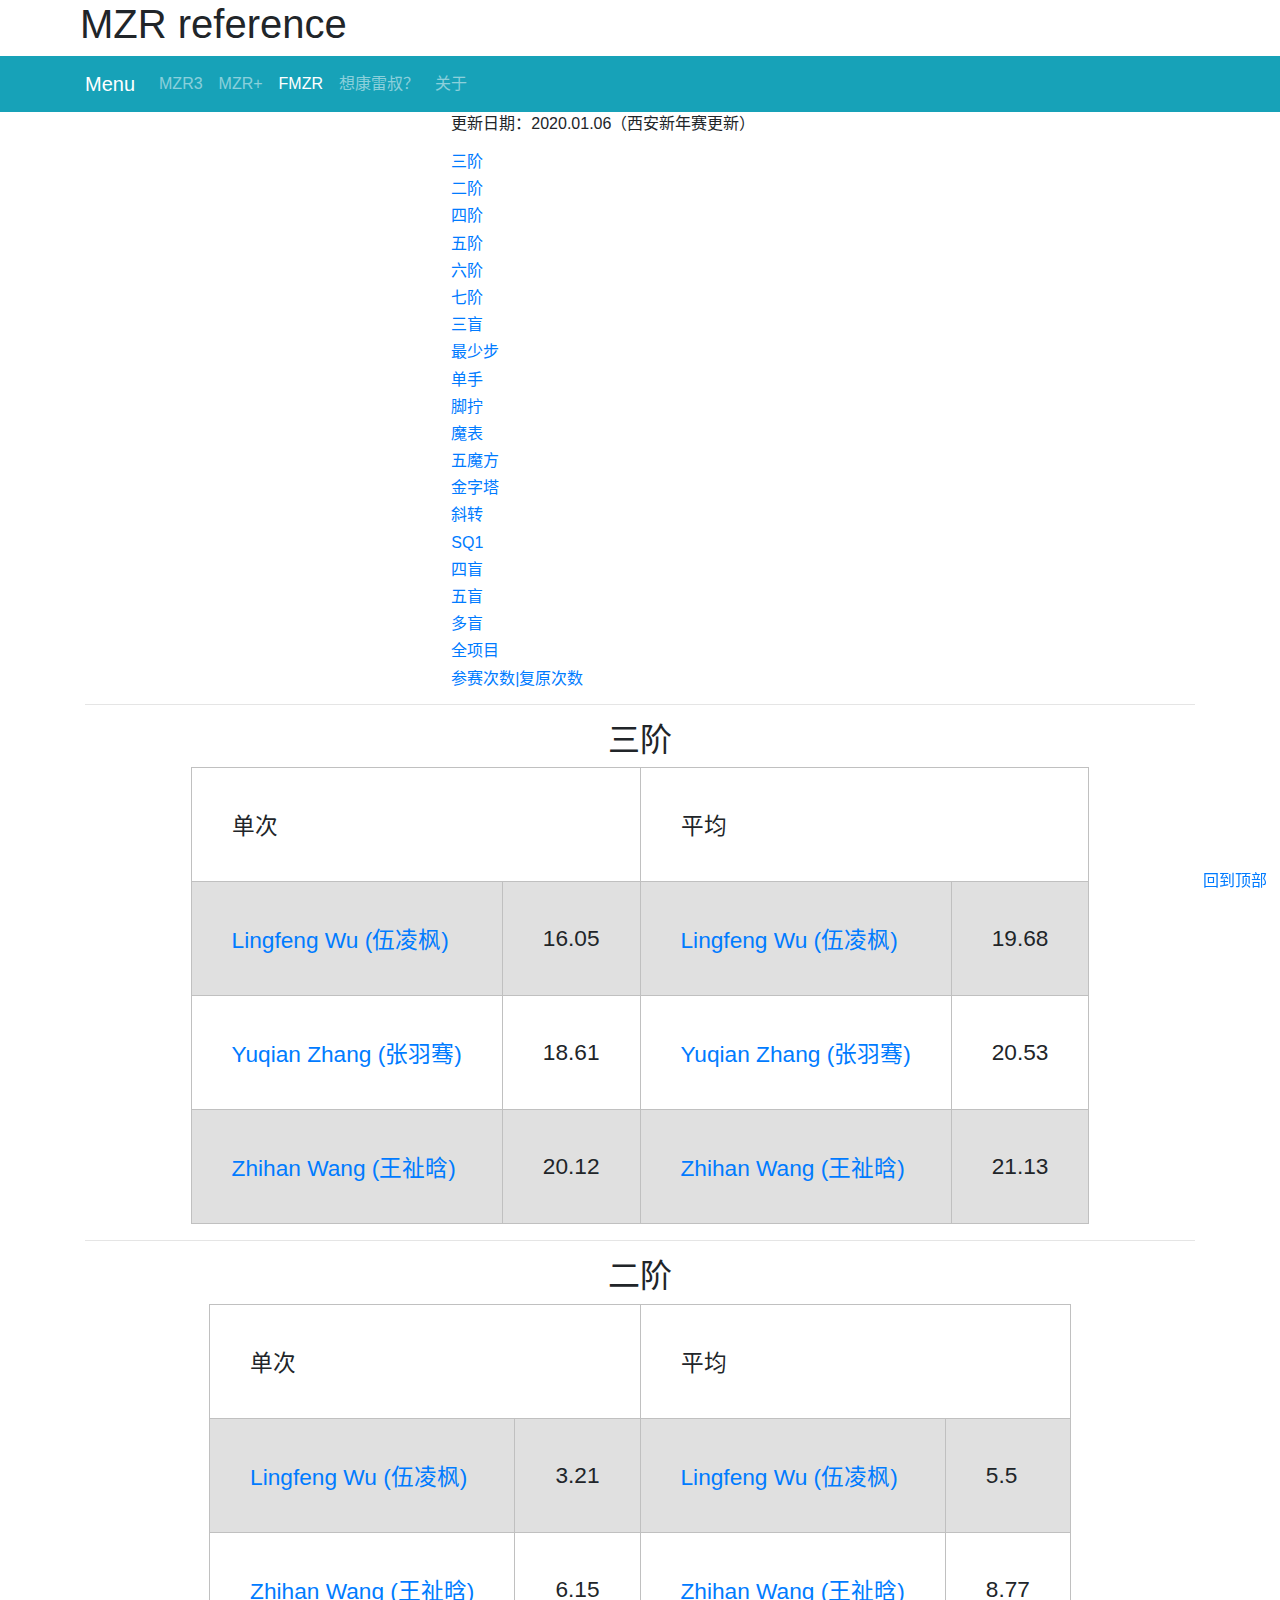
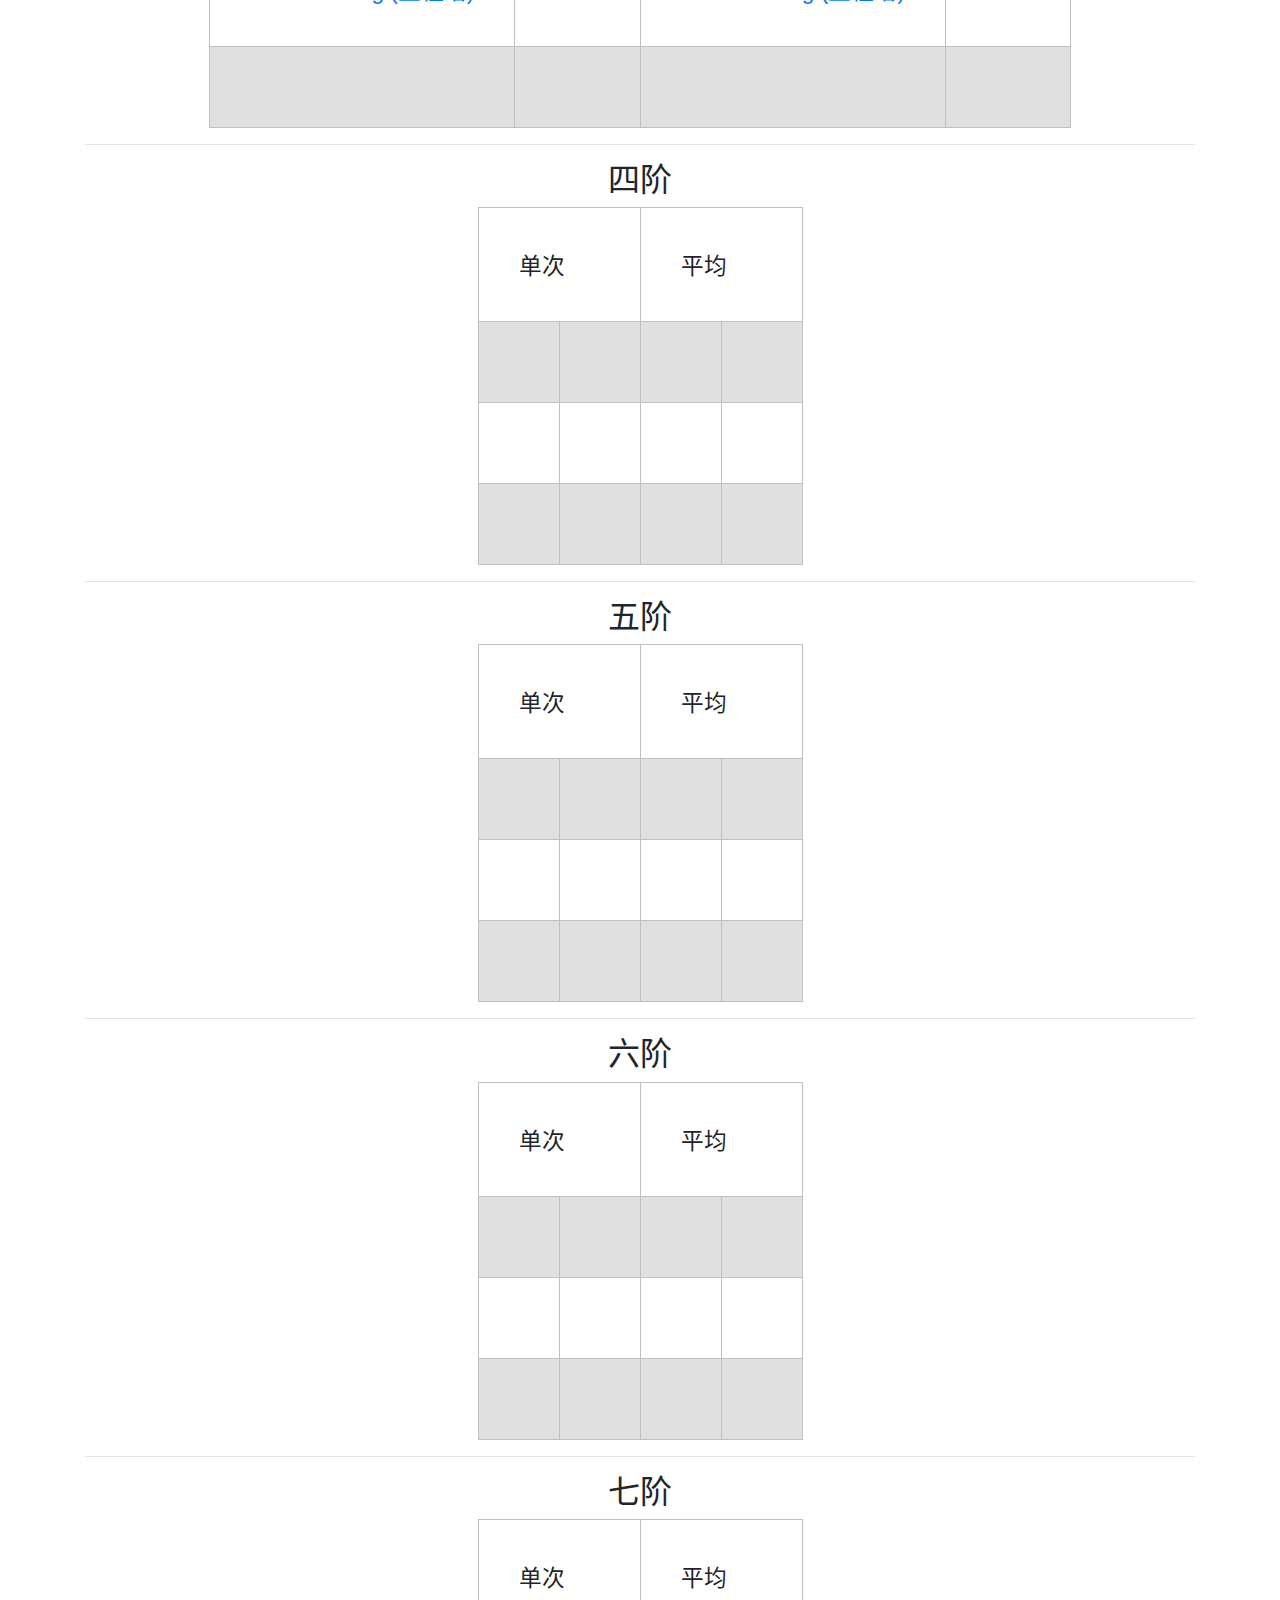
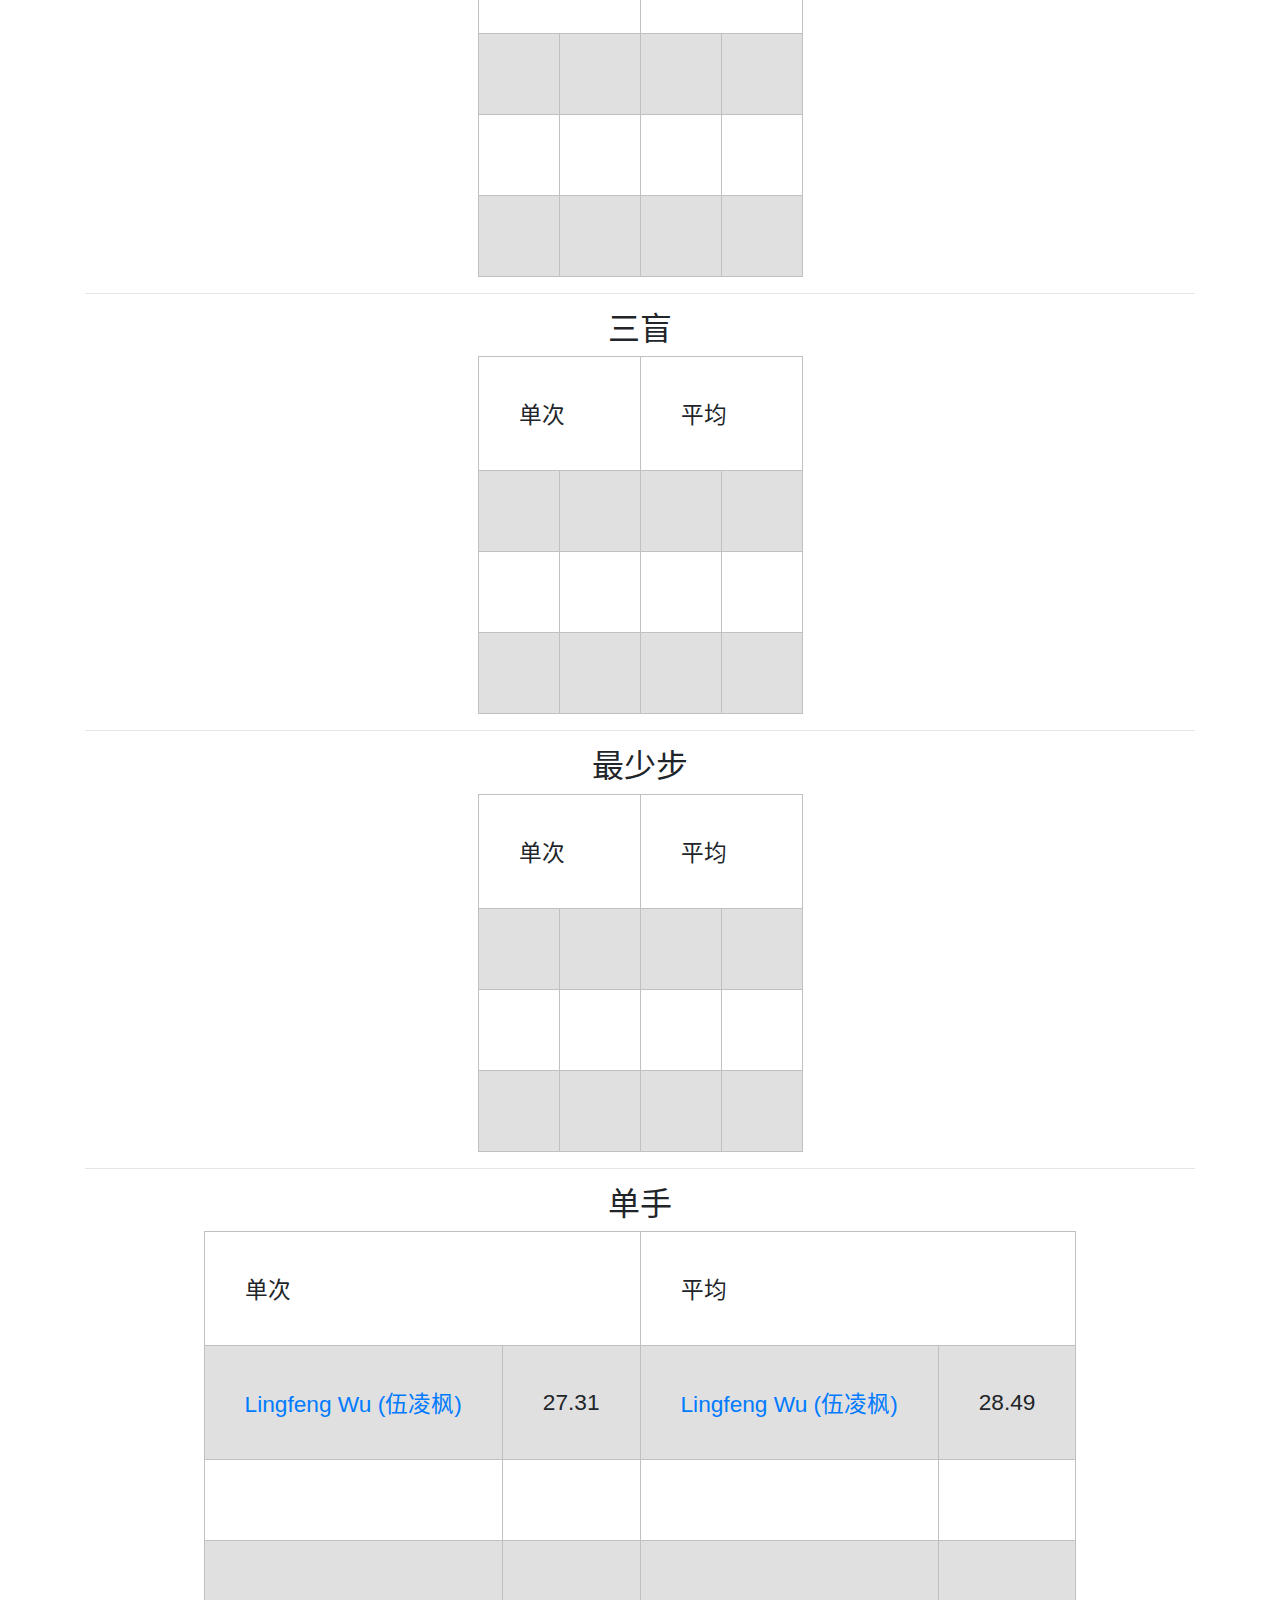
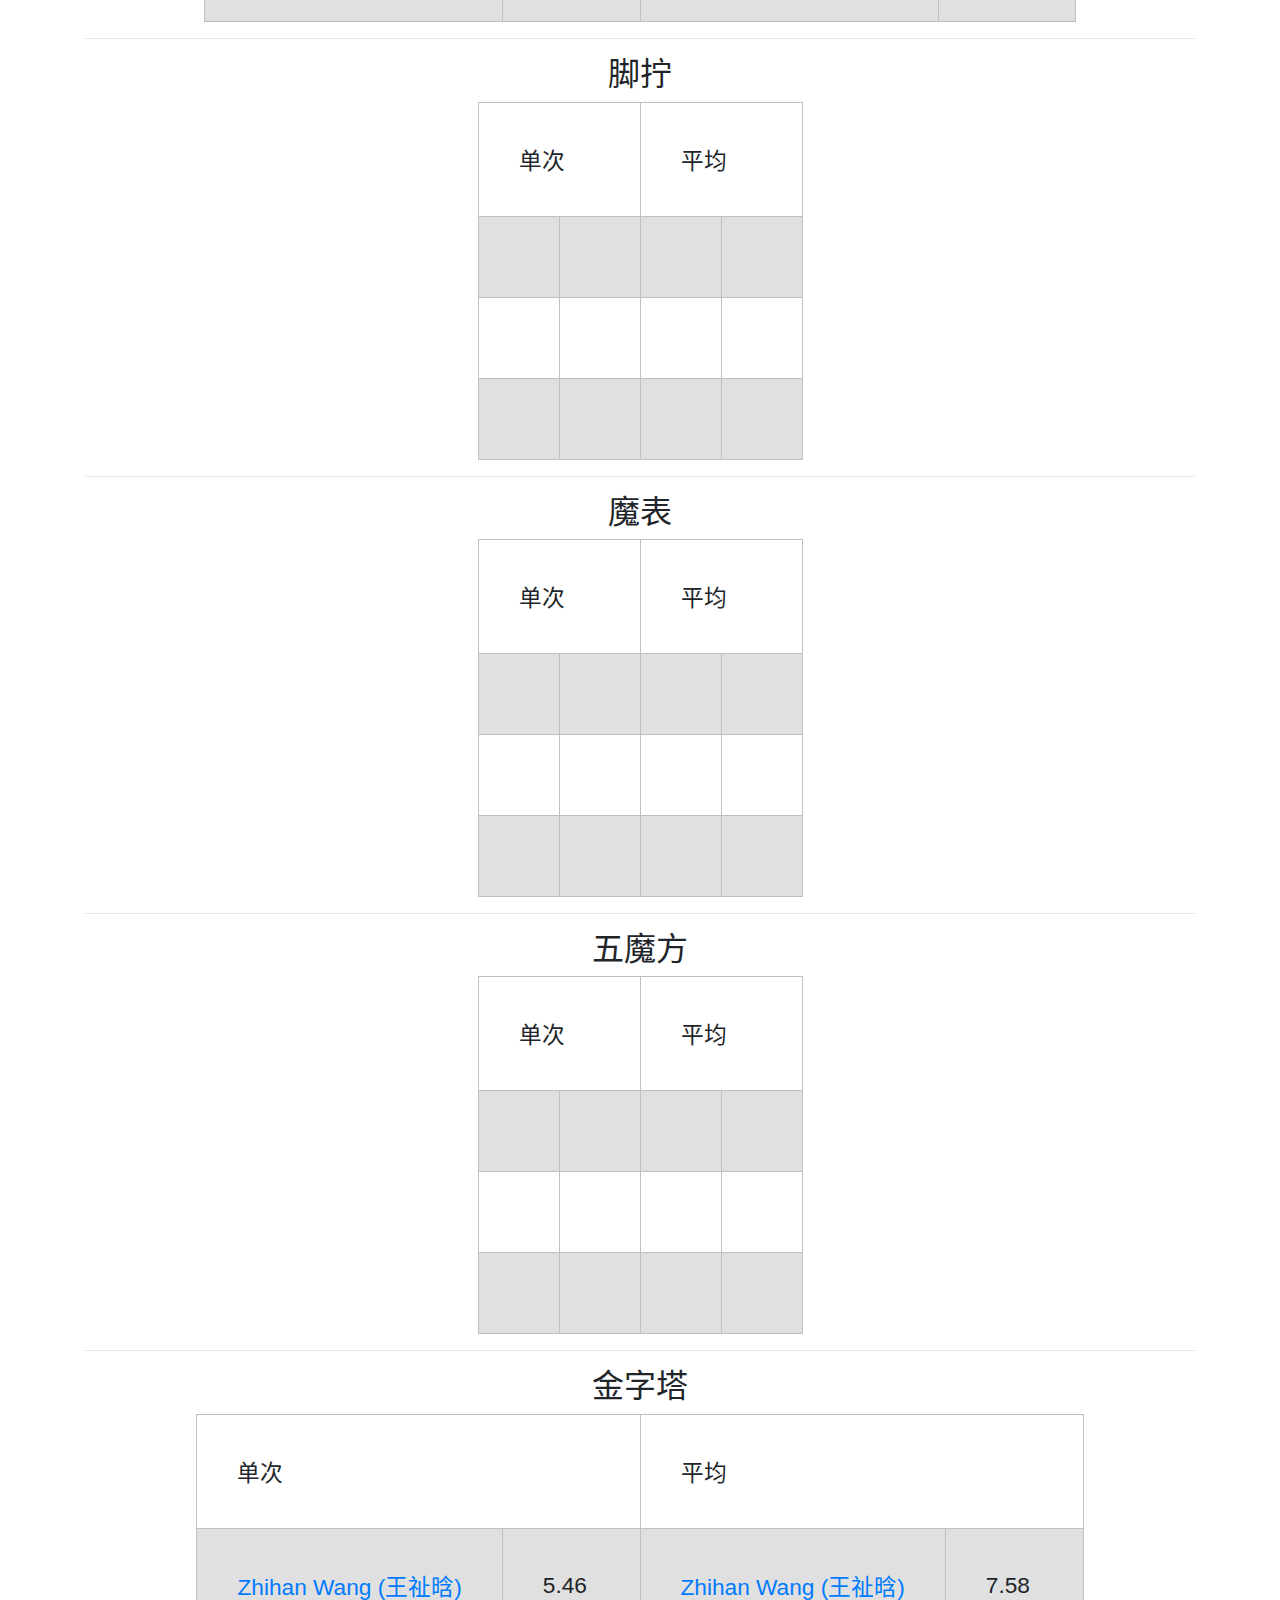
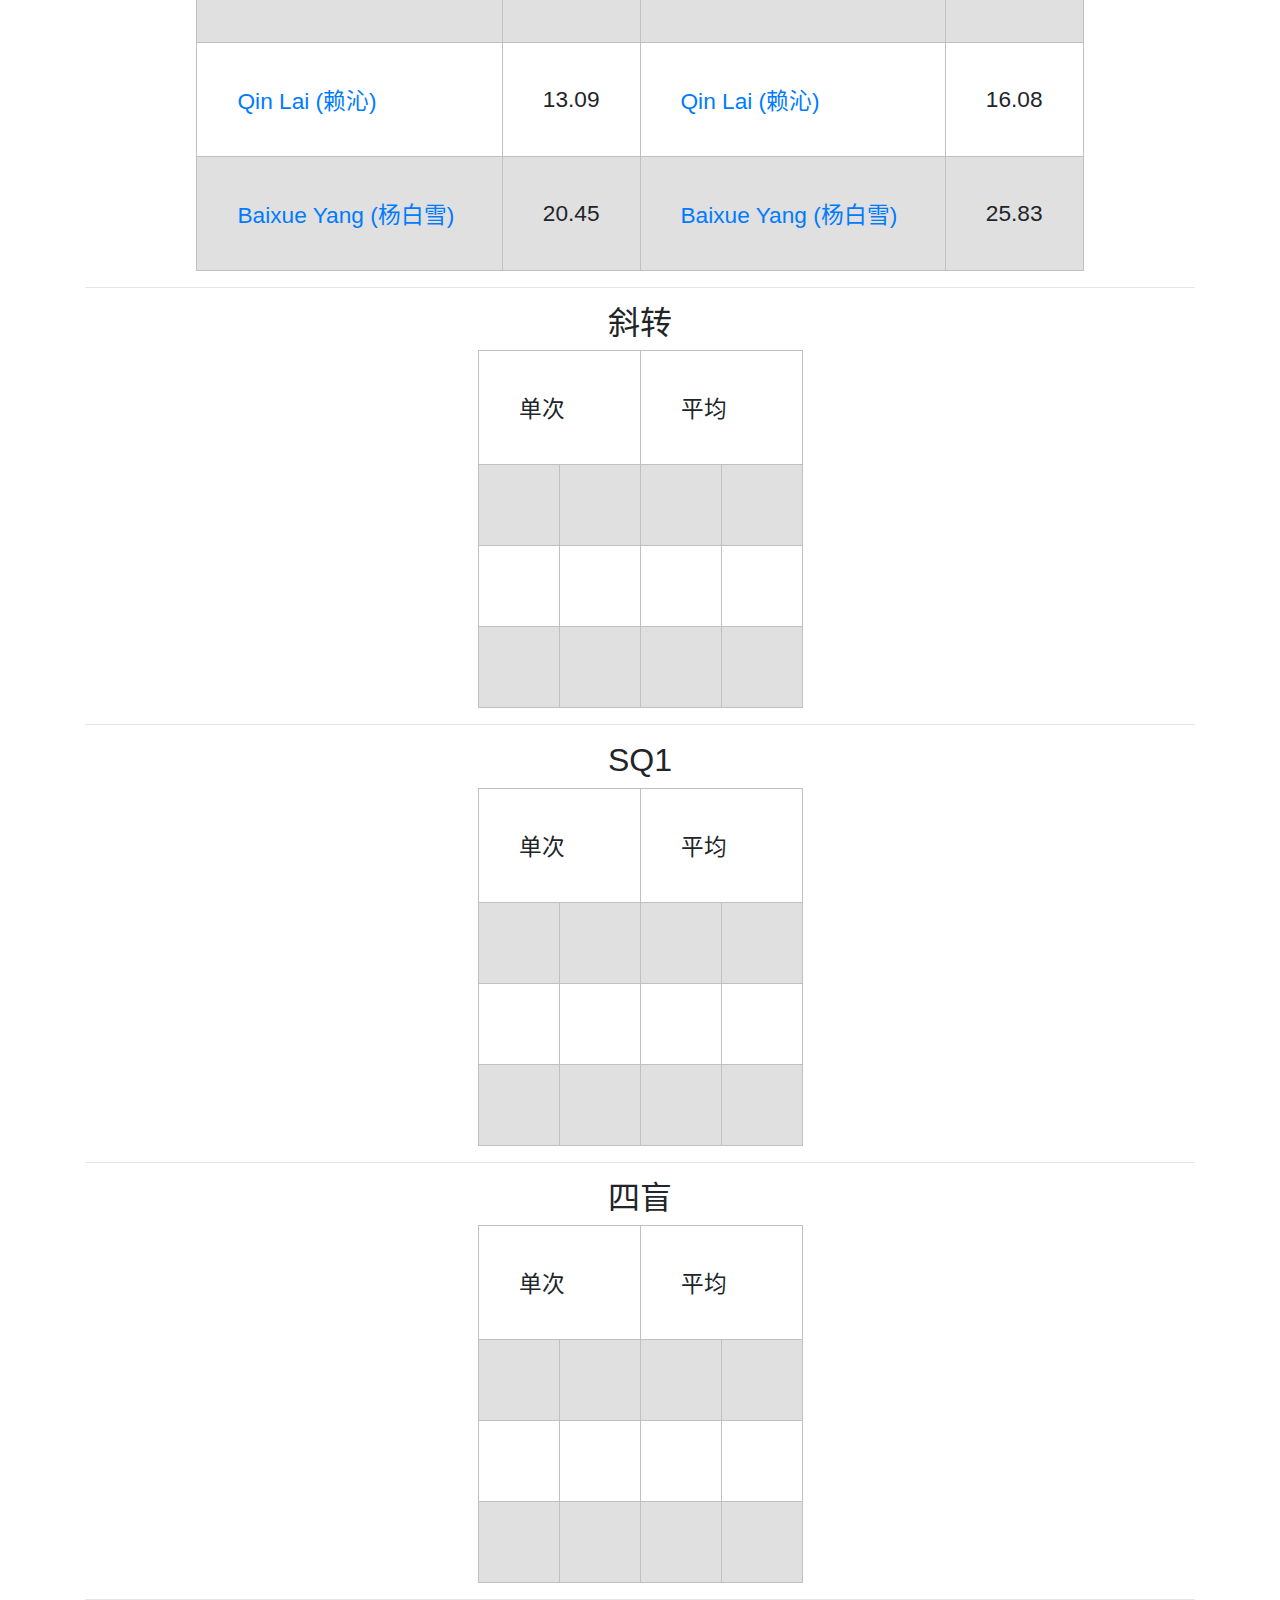
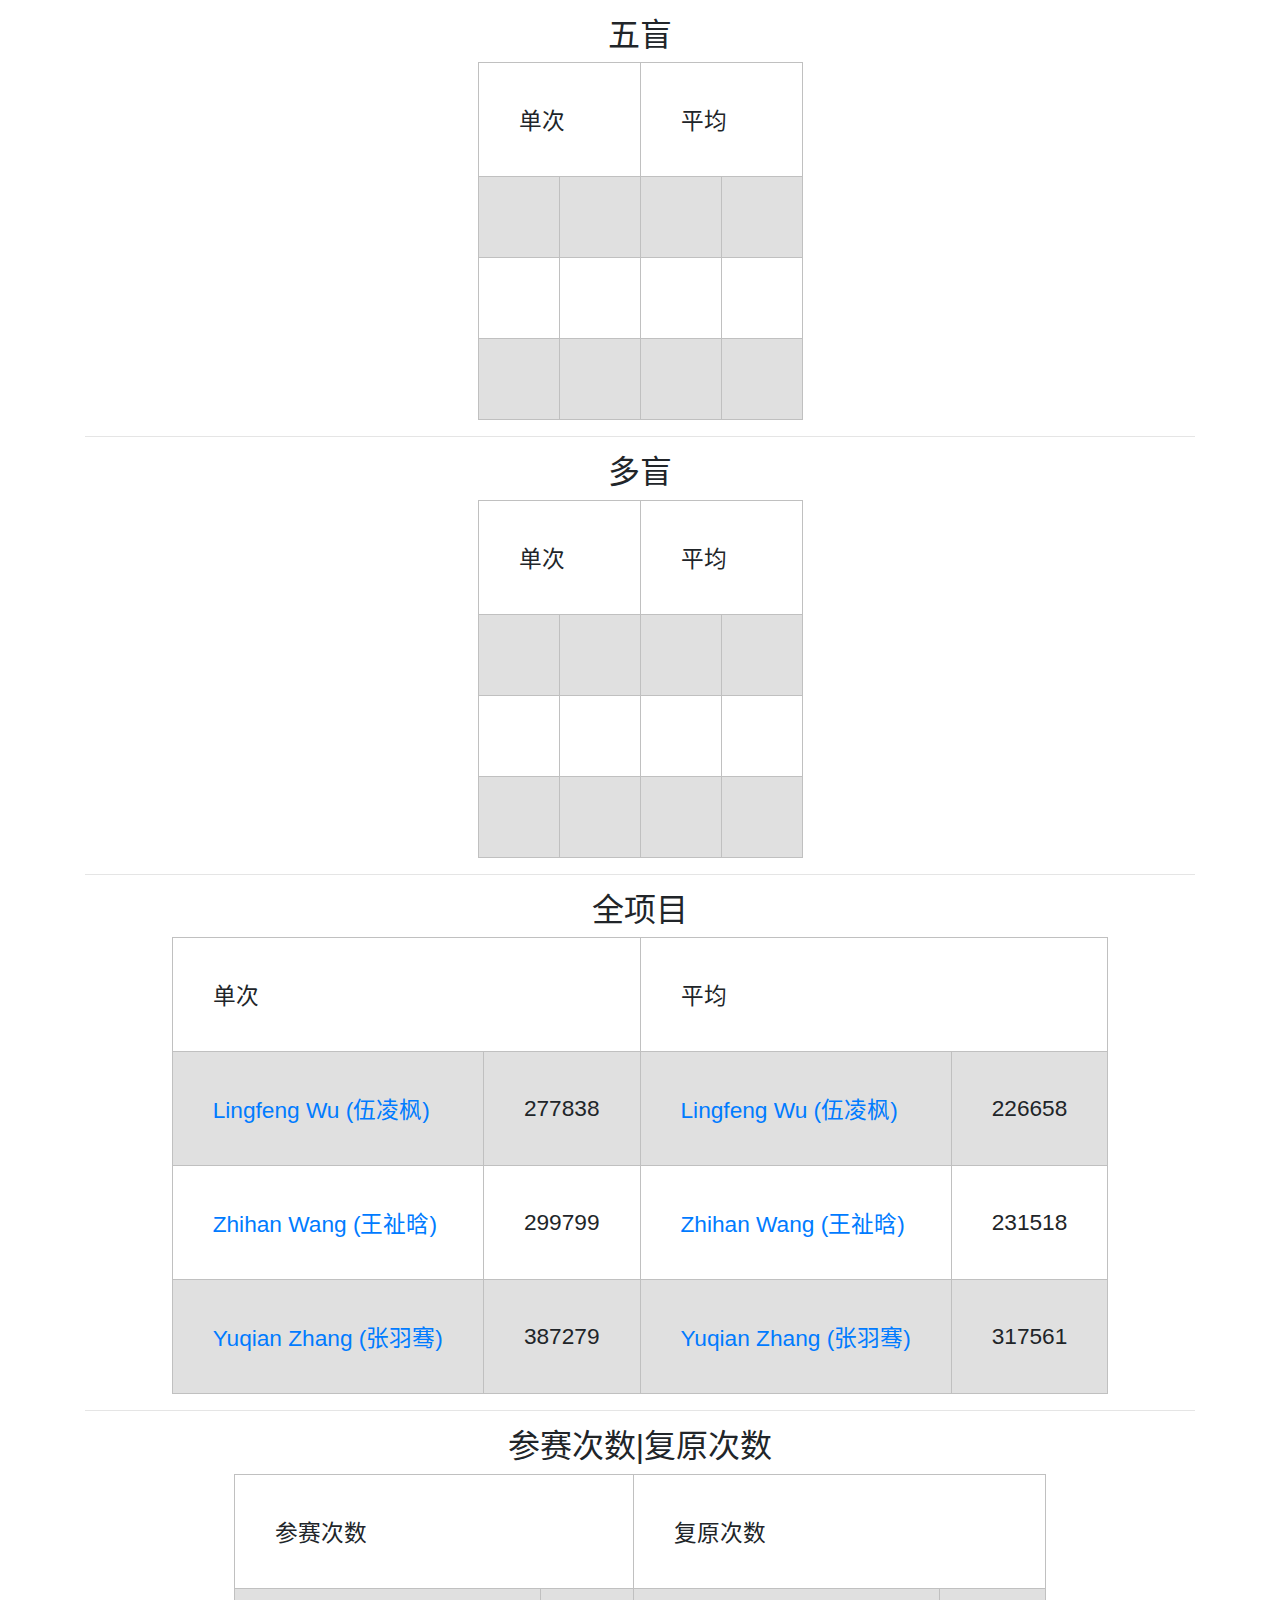
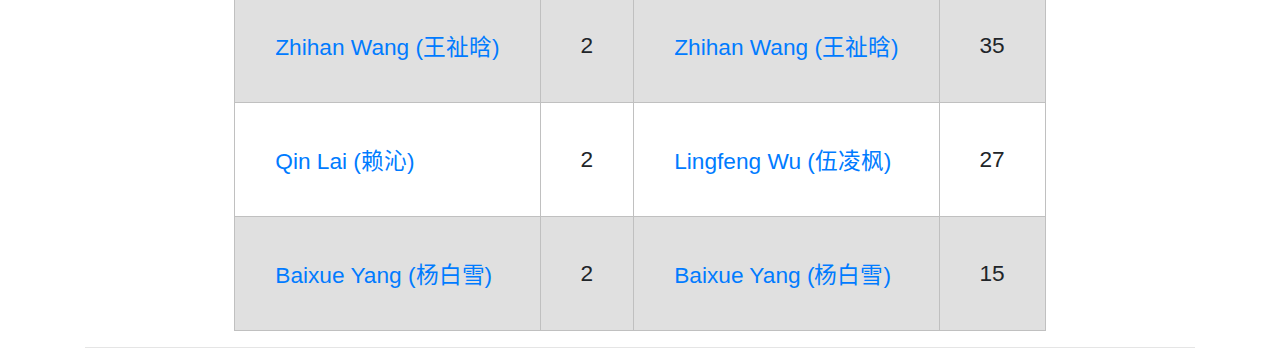
<file: src/WebServer/html/fmzr.html>
<html lang="zh-CN"><head>    <title >Welcome to MZR!</title>    <link rel="shortcut icon" href=".//images/ico.ico" type="image/x-icon">    <link rel="stylesheet" type="text/css" , href="./CSS/df_style.css">    <link rel="stylesheet" href="./CSS/bootstrap.min.css"></head><body>    <h1 style="text-indent:2em;">MZR reference</h1>    <nav class="navbar navbar-expand-sm navbar-dark bg-info">        <div class="container">            <a class="navbar-brand text-white">Menu</a>            <button class="navbar-toggler" type="button" data-toggle="collapse" data-target="#navbarsmenu"                aria-controls="navbarsmenu" aria-expanded="false" aria-label="Toggle navigation">                <span class="navbar-toggler-icon"></span>            </button>            <div class="collapse navbar-collapse" id="navbarsmenu">                <ul class="navbar-nav mr-auto">                    <li class="nav-item">                        <a class="nav-link" href="index.html">MZR3</a>                    </li>                    <li class="nav-item">                        <a class="nav-link" href="mzr_plus.html">MZR+</a>                    </li>                    <li class="nav-item active">                        <a class="nav-link" href="fmzr.html">FMZR<span class="sr-only">(current)</span></a>                    </li>                    <li class="nav-item">                        <a class="nav-link" href="yl_test.html">想康雷叔？</a>                    </li>                    <li class="nav-item">                        <a class="nav-link" href="about.html">关于</a>                    </li>                </ul>            </div>        </div>    </nav>    <div class="container">        <center>            <div style="text-indent: 33%; text-align:left;">                <p>更新日期：2020.01.06（西安新年赛更新） </p>            </div>            
<div style="text-indent: 33%; text-align:left;"><a href="#三阶"><h6>三阶</h6></a>
<a href="#二阶"><h6>二阶</h6></a>
<a href="#四阶"><h6>四阶</h6></a>
<a href="#五阶"><h6>五阶</h6></a>
<a href="#六阶"><h6>六阶</h6></a>
<a href="#七阶"><h6>七阶</h6></a>
<a href="#三盲"><h6>三盲</h6></a>
<a href="#最少步"><h6>最少步</h6></a>
<a href="#单手"><h6>单手</h6></a>
<a href="#脚拧"><h6>脚拧</h6></a>
<a href="#魔表"><h6>魔表</h6></a>
<a href="#五魔方"><h6>五魔方</h6></a>
<a href="#金字塔"><h6>金字塔</h6></a>
<a href="#斜转"><h6>斜转</h6></a>
<a href="#SQ1"><h6>SQ1</h6></a>
<a href="#四盲"><h6>四盲</h6></a>
<a href="#五盲"><h6>五盲</h6></a>
<a href="#多盲"><h6>多盲</h6></a>
<a href="#全项目"><h6>全项目</h6></a>
<a href="#参赛次数|复原次数"><h6>参赛次数|复原次数</h6></a>
</div>
<hr id="三阶"><nav><h2>三阶</h2></nav><table border="1" class="dataframe mystyle">                <tr>                    <td colspan="2">单次</td>                    <td colspan="2">平均</td>                </tr>                <tr>                    <td><a href="https://cubingchina.com/results/person/2018WULI04">Lingfeng Wu (伍凌枫)</a></td>                    <td>16.05</td>                    <td><a href="https://cubingchina.com/results/person/2018WULI04">Lingfeng Wu (伍凌枫)</a></td>                    <td>19.68</td>                </tr>                <tr>                    <td><a href="https://cubingchina.com/results/person/2019ZHAY17">Yuqian Zhang (张羽骞)</a></td>                    <td>18.61</td>                    <td><a href="https://cubingchina.com/results/person/2019ZHAY17">Yuqian Zhang (张羽骞)</a></td>                    <td>20.53</td>                </tr>                <tr>                    <td><a href="https://cubingchina.com/results/person/2018WANZ26">Zhihan Wang (王祉晗)</a></td>                    <td>20.12</td>                    <td><a href="https://cubingchina.com/results/person/2018WANZ26">Zhihan Wang (王祉晗)</a></td>                    <td>21.13</td>                </tr>            </table>
<hr id="二阶"><nav><h2>二阶</h2></nav><table border="1" class="dataframe mystyle">                <tr>                    <td colspan="2">单次</td>                    <td colspan="2">平均</td>                </tr>                <tr>                    <td><a href="https://cubingchina.com/results/person/2018WULI04">Lingfeng Wu (伍凌枫)</a></td>                    <td>3.21</td>                    <td><a href="https://cubingchina.com/results/person/2018WULI04">Lingfeng Wu (伍凌枫)</a></td>                    <td>5.5</td>                </tr>                <tr>                    <td><a href="https://cubingchina.com/results/person/2018WANZ26">Zhihan Wang (王祉晗)</a></td>                    <td>6.15</td>                    <td><a href="https://cubingchina.com/results/person/2018WANZ26">Zhihan Wang (王祉晗)</a></td>                    <td>8.77</td>                </tr>                <tr>                    <td><a href="https://cubingchina.com/results/person/"></a></td>                    <td></td>                    <td><a href="https://cubingchina.com/results/person/"></a></td>                    <td></td>                </tr>            </table>
<hr id="四阶"><nav><h2>四阶</h2></nav><table border="1" class="dataframe mystyle">                <tr>                    <td colspan="2">单次</td>                    <td colspan="2">平均</td>                </tr>                <tr>                    <td><a href="https://cubingchina.com/results/person/"></a></td>                    <td></td>                    <td><a href="https://cubingchina.com/results/person/"></a></td>                    <td></td>                </tr>                <tr>                    <td><a href="https://cubingchina.com/results/person/"></a></td>                    <td></td>                    <td><a href="https://cubingchina.com/results/person/"></a></td>                    <td></td>                </tr>                <tr>                    <td><a href="https://cubingchina.com/results/person/"></a></td>                    <td></td>                    <td><a href="https://cubingchina.com/results/person/"></a></td>                    <td></td>                </tr>            </table>
<hr id="五阶"><nav><h2>五阶</h2></nav><table border="1" class="dataframe mystyle">                <tr>                    <td colspan="2">单次</td>                    <td colspan="2">平均</td>                </tr>                <tr>                    <td><a href="https://cubingchina.com/results/person/"></a></td>                    <td></td>                    <td><a href="https://cubingchina.com/results/person/"></a></td>                    <td></td>                </tr>                <tr>                    <td><a href="https://cubingchina.com/results/person/"></a></td>                    <td></td>                    <td><a href="https://cubingchina.com/results/person/"></a></td>                    <td></td>                </tr>                <tr>                    <td><a href="https://cubingchina.com/results/person/"></a></td>                    <td></td>                    <td><a href="https://cubingchina.com/results/person/"></a></td>                    <td></td>                </tr>            </table>
<hr id="六阶"><nav><h2>六阶</h2></nav><table border="1" class="dataframe mystyle">                <tr>                    <td colspan="2">单次</td>                    <td colspan="2">平均</td>                </tr>                <tr>                    <td><a href="https://cubingchina.com/results/person/"></a></td>                    <td></td>                    <td><a href="https://cubingchina.com/results/person/"></a></td>                    <td></td>                </tr>                <tr>                    <td><a href="https://cubingchina.com/results/person/"></a></td>                    <td></td>                    <td><a href="https://cubingchina.com/results/person/"></a></td>                    <td></td>                </tr>                <tr>                    <td><a href="https://cubingchina.com/results/person/"></a></td>                    <td></td>                    <td><a href="https://cubingchina.com/results/person/"></a></td>                    <td></td>                </tr>            </table>
<hr id="七阶"><nav><h2>七阶</h2></nav><table border="1" class="dataframe mystyle">                <tr>                    <td colspan="2">单次</td>                    <td colspan="2">平均</td>                </tr>                <tr>                    <td><a href="https://cubingchina.com/results/person/"></a></td>                    <td></td>                    <td><a href="https://cubingchina.com/results/person/"></a></td>                    <td></td>                </tr>                <tr>                    <td><a href="https://cubingchina.com/results/person/"></a></td>                    <td></td>                    <td><a href="https://cubingchina.com/results/person/"></a></td>                    <td></td>                </tr>                <tr>                    <td><a href="https://cubingchina.com/results/person/"></a></td>                    <td></td>                    <td><a href="https://cubingchina.com/results/person/"></a></td>                    <td></td>                </tr>            </table>
<hr id="三盲"><nav><h2>三盲</h2></nav><table border="1" class="dataframe mystyle">                <tr>                    <td colspan="2">单次</td>                    <td colspan="2">平均</td>                </tr>                <tr>                    <td><a href="https://cubingchina.com/results/person/"></a></td>                    <td></td>                    <td><a href="https://cubingchina.com/results/person/"></a></td>                    <td></td>                </tr>                <tr>                    <td><a href="https://cubingchina.com/results/person/"></a></td>                    <td></td>                    <td><a href="https://cubingchina.com/results/person/"></a></td>                    <td></td>                </tr>                <tr>                    <td><a href="https://cubingchina.com/results/person/"></a></td>                    <td></td>                    <td><a href="https://cubingchina.com/results/person/"></a></td>                    <td></td>                </tr>            </table>
<hr id="最少步"><nav><h2>最少步</h2></nav><table border="1" class="dataframe mystyle">                <tr>                    <td colspan="2">单次</td>                    <td colspan="2">平均</td>                </tr>                <tr>                    <td><a href="https://cubingchina.com/results/person/"></a></td>                    <td></td>                    <td><a href="https://cubingchina.com/results/person/"></a></td>                    <td></td>                </tr>                <tr>                    <td><a href="https://cubingchina.com/results/person/"></a></td>                    <td></td>                    <td><a href="https://cubingchina.com/results/person/"></a></td>                    <td></td>                </tr>                <tr>                    <td><a href="https://cubingchina.com/results/person/"></a></td>                    <td></td>                    <td><a href="https://cubingchina.com/results/person/"></a></td>                    <td></td>                </tr>            </table>
<hr id="单手"><nav><h2>单手</h2></nav><table border="1" class="dataframe mystyle">                <tr>                    <td colspan="2">单次</td>                    <td colspan="2">平均</td>                </tr>                <tr>                    <td><a href="https://cubingchina.com/results/person/2018WULI04">Lingfeng Wu (伍凌枫)</a></td>                    <td>27.31</td>                    <td><a href="https://cubingchina.com/results/person/2018WULI04">Lingfeng Wu (伍凌枫)</a></td>                    <td>28.49</td>                </tr>                <tr>                    <td><a href="https://cubingchina.com/results/person/"></a></td>                    <td></td>                    <td><a href="https://cubingchina.com/results/person/"></a></td>                    <td></td>                </tr>                <tr>                    <td><a href="https://cubingchina.com/results/person/"></a></td>                    <td></td>                    <td><a href="https://cubingchina.com/results/person/"></a></td>                    <td></td>                </tr>            </table>
<hr id="脚拧"><nav><h2>脚拧</h2></nav><table border="1" class="dataframe mystyle">                <tr>                    <td colspan="2">单次</td>                    <td colspan="2">平均</td>                </tr>                <tr>                    <td><a href="https://cubingchina.com/results/person/"></a></td>                    <td></td>                    <td><a href="https://cubingchina.com/results/person/"></a></td>                    <td></td>                </tr>                <tr>                    <td><a href="https://cubingchina.com/results/person/"></a></td>                    <td></td>                    <td><a href="https://cubingchina.com/results/person/"></a></td>                    <td></td>                </tr>                <tr>                    <td><a href="https://cubingchina.com/results/person/"></a></td>                    <td></td>                    <td><a href="https://cubingchina.com/results/person/"></a></td>                    <td></td>                </tr>            </table>
<hr id="魔表"><nav><h2>魔表</h2></nav><table border="1" class="dataframe mystyle">                <tr>                    <td colspan="2">单次</td>                    <td colspan="2">平均</td>                </tr>                <tr>                    <td><a href="https://cubingchina.com/results/person/"></a></td>                    <td></td>                    <td><a href="https://cubingchina.com/results/person/"></a></td>                    <td></td>                </tr>                <tr>                    <td><a href="https://cubingchina.com/results/person/"></a></td>                    <td></td>                    <td><a href="https://cubingchina.com/results/person/"></a></td>                    <td></td>                </tr>                <tr>                    <td><a href="https://cubingchina.com/results/person/"></a></td>                    <td></td>                    <td><a href="https://cubingchina.com/results/person/"></a></td>                    <td></td>                </tr>            </table>
<hr id="五魔方"><nav><h2>五魔方</h2></nav><table border="1" class="dataframe mystyle">                <tr>                    <td colspan="2">单次</td>                    <td colspan="2">平均</td>                </tr>                <tr>                    <td><a href="https://cubingchina.com/results/person/"></a></td>                    <td></td>                    <td><a href="https://cubingchina.com/results/person/"></a></td>                    <td></td>                </tr>                <tr>                    <td><a href="https://cubingchina.com/results/person/"></a></td>                    <td></td>                    <td><a href="https://cubingchina.com/results/person/"></a></td>                    <td></td>                </tr>                <tr>                    <td><a href="https://cubingchina.com/results/person/"></a></td>                    <td></td>                    <td><a href="https://cubingchina.com/results/person/"></a></td>                    <td></td>                </tr>            </table>
<hr id="金字塔"><nav><h2>金字塔</h2></nav><table border="1" class="dataframe mystyle">                <tr>                    <td colspan="2">单次</td>                    <td colspan="2">平均</td>                </tr>                <tr>                    <td><a href="https://cubingchina.com/results/person/2018WANZ26">Zhihan Wang (王祉晗)</a></td>                    <td>5.46</td>                    <td><a href="https://cubingchina.com/results/person/2018WANZ26">Zhihan Wang (王祉晗)</a></td>                    <td>7.58</td>                </tr>                <tr>                    <td><a href="https://cubingchina.com/results/person/2018LAIQ01">Qin Lai (赖沁)</a></td>                    <td>13.09</td>                    <td><a href="https://cubingchina.com/results/person/2018LAIQ01">Qin Lai (赖沁)</a></td>                    <td>16.08</td>                </tr>                <tr>                    <td><a href="https://cubingchina.com/results/person/2018YANB01">Baixue Yang (杨白雪)</a></td>                    <td>20.45</td>                    <td><a href="https://cubingchina.com/results/person/2018YANB01">Baixue Yang (杨白雪)</a></td>                    <td>25.83</td>                </tr>            </table>
<hr id="斜转"><nav><h2>斜转</h2></nav><table border="1" class="dataframe mystyle">                <tr>                    <td colspan="2">单次</td>                    <td colspan="2">平均</td>                </tr>                <tr>                    <td><a href="https://cubingchina.com/results/person/"></a></td>                    <td></td>                    <td><a href="https://cubingchina.com/results/person/"></a></td>                    <td></td>                </tr>                <tr>                    <td><a href="https://cubingchina.com/results/person/"></a></td>                    <td></td>                    <td><a href="https://cubingchina.com/results/person/"></a></td>                    <td></td>                </tr>                <tr>                    <td><a href="https://cubingchina.com/results/person/"></a></td>                    <td></td>                    <td><a href="https://cubingchina.com/results/person/"></a></td>                    <td></td>                </tr>            </table>
<hr id="SQ1"><nav><h2>SQ1</h2></nav><table border="1" class="dataframe mystyle">                <tr>                    <td colspan="2">单次</td>                    <td colspan="2">平均</td>                </tr>                <tr>                    <td><a href="https://cubingchina.com/results/person/"></a></td>                    <td></td>                    <td><a href="https://cubingchina.com/results/person/"></a></td>                    <td></td>                </tr>                <tr>                    <td><a href="https://cubingchina.com/results/person/"></a></td>                    <td></td>                    <td><a href="https://cubingchina.com/results/person/"></a></td>                    <td></td>                </tr>                <tr>                    <td><a href="https://cubingchina.com/results/person/"></a></td>                    <td></td>                    <td><a href="https://cubingchina.com/results/person/"></a></td>                    <td></td>                </tr>            </table>
<hr id="四盲"><nav><h2>四盲</h2></nav><table border="1" class="dataframe mystyle">                <tr>                    <td colspan="2">单次</td>                    <td colspan="2">平均</td>                </tr>                <tr>                    <td><a href="https://cubingchina.com/results/person/"></a></td>                    <td></td>                    <td><a href="https://cubingchina.com/results/person/"></a></td>                    <td></td>                </tr>                <tr>                    <td><a href="https://cubingchina.com/results/person/"></a></td>                    <td></td>                    <td><a href="https://cubingchina.com/results/person/"></a></td>                    <td></td>                </tr>                <tr>                    <td><a href="https://cubingchina.com/results/person/"></a></td>                    <td></td>                    <td><a href="https://cubingchina.com/results/person/"></a></td>                    <td></td>                </tr>            </table>
<hr id="五盲"><nav><h2>五盲</h2></nav><table border="1" class="dataframe mystyle">                <tr>                    <td colspan="2">单次</td>                    <td colspan="2">平均</td>                </tr>                <tr>                    <td><a href="https://cubingchina.com/results/person/"></a></td>                    <td></td>                    <td><a href="https://cubingchina.com/results/person/"></a></td>                    <td></td>                </tr>                <tr>                    <td><a href="https://cubingchina.com/results/person/"></a></td>                    <td></td>                    <td><a href="https://cubingchina.com/results/person/"></a></td>                    <td></td>                </tr>                <tr>                    <td><a href="https://cubingchina.com/results/person/"></a></td>                    <td></td>                    <td><a href="https://cubingchina.com/results/person/"></a></td>                    <td></td>                </tr>            </table>
<hr id="多盲"><nav><h2>多盲</h2></nav><table border="1" class="dataframe mystyle">                <tr>                    <td colspan="2">单次</td>                    <td colspan="2">平均</td>                </tr>                <tr>                    <td><a href="https://cubingchina.com/results/person/"></a></td>                    <td></td>                    <td><a href="https://cubingchina.com/results/person/"></a></td>                    <td></td>                </tr>                <tr>                    <td><a href="https://cubingchina.com/results/person/"></a></td>                    <td></td>                    <td><a href="https://cubingchina.com/results/person/"></a></td>                    <td></td>                </tr>                <tr>                    <td><a href="https://cubingchina.com/results/person/"></a></td>                    <td></td>                    <td><a href="https://cubingchina.com/results/person/"></a></td>                    <td></td>                </tr>            </table>
<hr id="全项目"><nav><h2>全项目</h2></nav><table border="1" class="dataframe mystyle">                <tr>                    <td colspan="2">单次</td>                    <td colspan="2">平均</td>                </tr>                <tr>                    <td><a href="https://cubingchina.com/results/person/2018WULI04">Lingfeng Wu (伍凌枫)</a></td>                    <td>277838</td>                    <td><a href="https://cubingchina.com/results/person/2018WULI04">Lingfeng Wu (伍凌枫)</a></td>                    <td>226658</td>                </tr>                <tr>                    <td><a href="https://cubingchina.com/results/person/2018WANZ26">Zhihan Wang (王祉晗)</a></td>                    <td>299799</td>                    <td><a href="https://cubingchina.com/results/person/2018WANZ26">Zhihan Wang (王祉晗)</a></td>                    <td>231518</td>                </tr>                <tr>                    <td><a href="https://cubingchina.com/results/person/2019ZHAY17">Yuqian Zhang (张羽骞)</a></td>                    <td>387279</td>                    <td><a href="https://cubingchina.com/results/person/2019ZHAY17">Yuqian Zhang (张羽骞)</a></td>                    <td>317561</td>                </tr>            </table>
<hr id="参赛次数|复原次数"><nav><h2>参赛次数|复原次数</h2></nav><table border="1" class="dataframe mystyle">                <tr>                    <td colspan="2">参赛次数</td>                    <td colspan="2">复原次数</td>                </tr>                <tr>                    <td><a href="https://cubingchina.com/results/person/2018WANZ26">Zhihan Wang (王祉晗)</a></td>                    <td>2</td>                    <td><a href="https://cubingchina.com/results/person/2018WANZ26">Zhihan Wang (王祉晗)</a></td>                    <td>35</td>                </tr>                <tr>                    <td><a href="https://cubingchina.com/results/person/2018LAIQ01">Qin Lai (赖沁)</a></td>                    <td>2</td>                    <td><a href="https://cubingchina.com/results/person/2018WULI04">Lingfeng Wu (伍凌枫)</a></td>                    <td>27</td>                </tr>                <tr>                    <td><a href="https://cubingchina.com/results/person/2018YANB01">Baixue Yang (杨白雪)</a></td>                    <td>2</td>                    <td><a href="https://cubingchina.com/results/person/2018YANB01">Baixue Yang (杨白雪)</a></td>                    <td>15</td>                </tr>            </table>
            <hr>        </center>    </div>    <a class="btn btn-default" href="#" role="button" style="position:fixed;right:0;bottom:0">回到顶部</a>  </body></html>
</file>
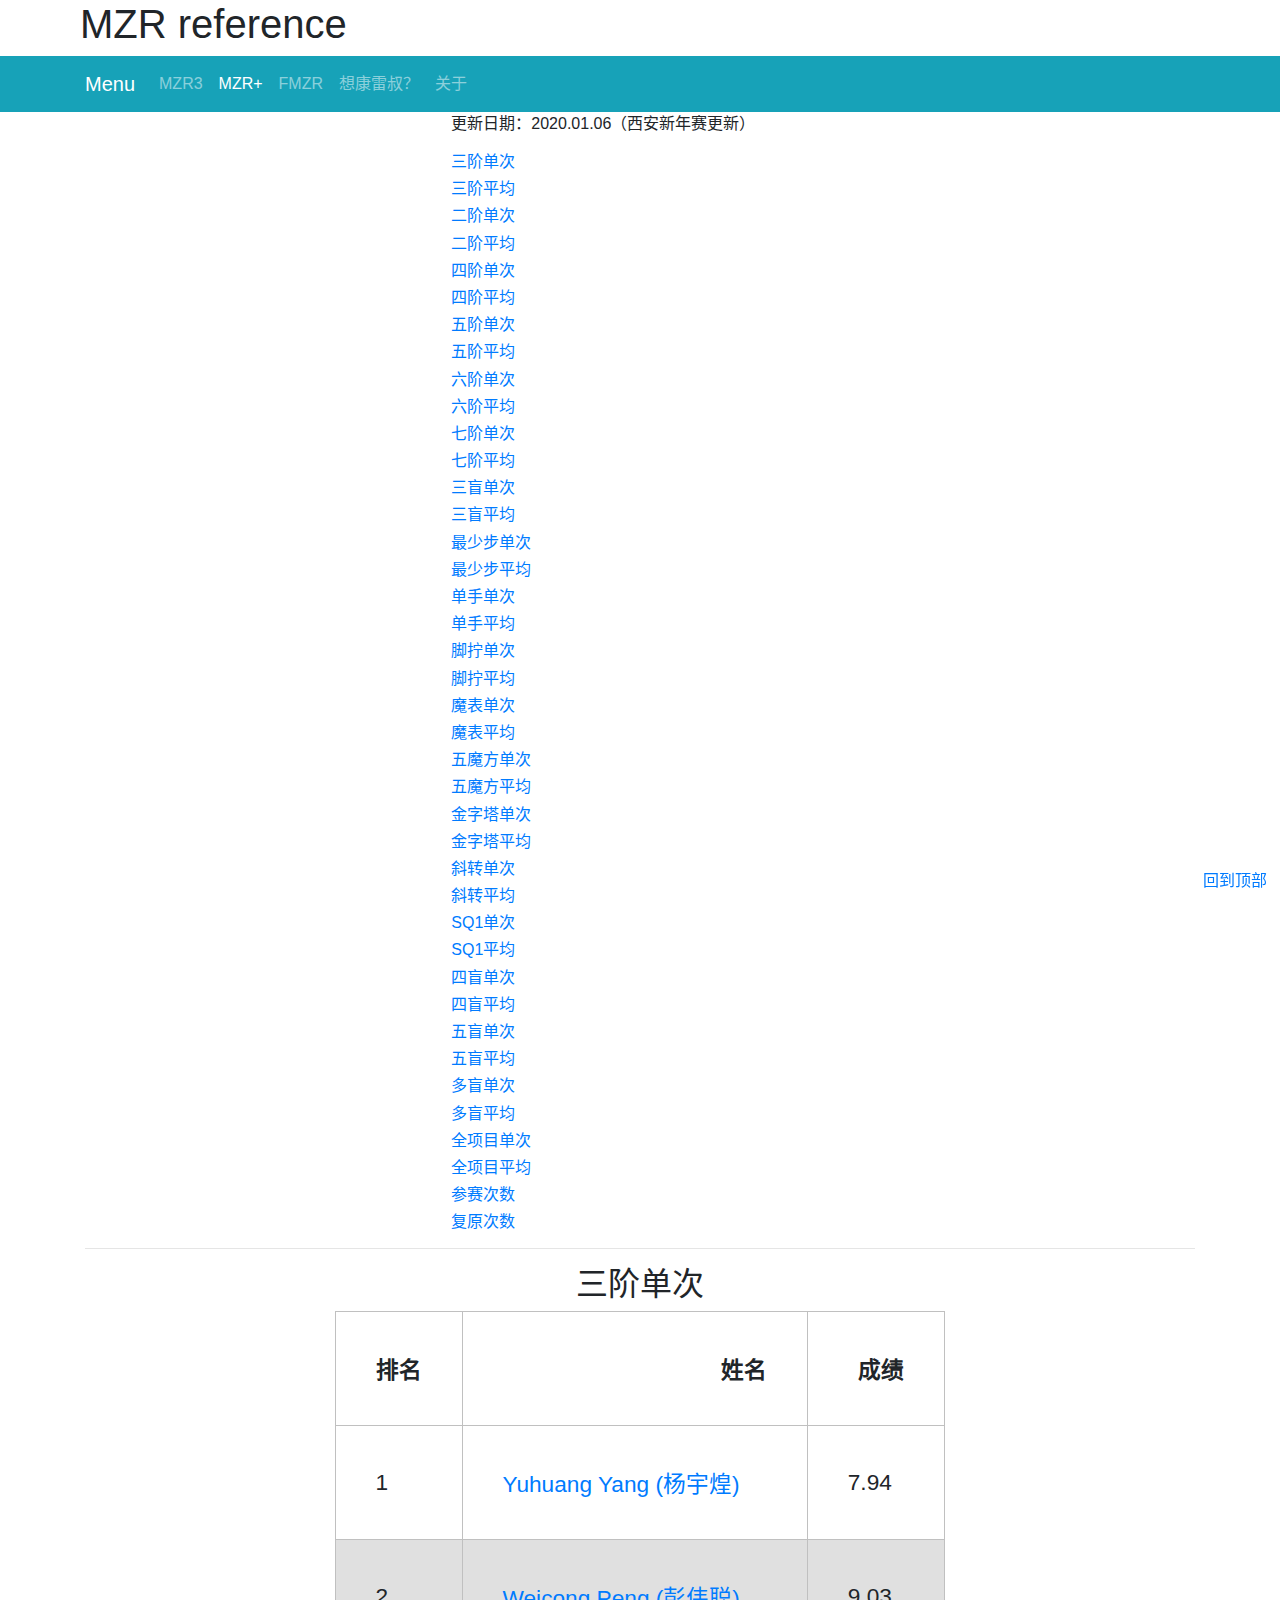
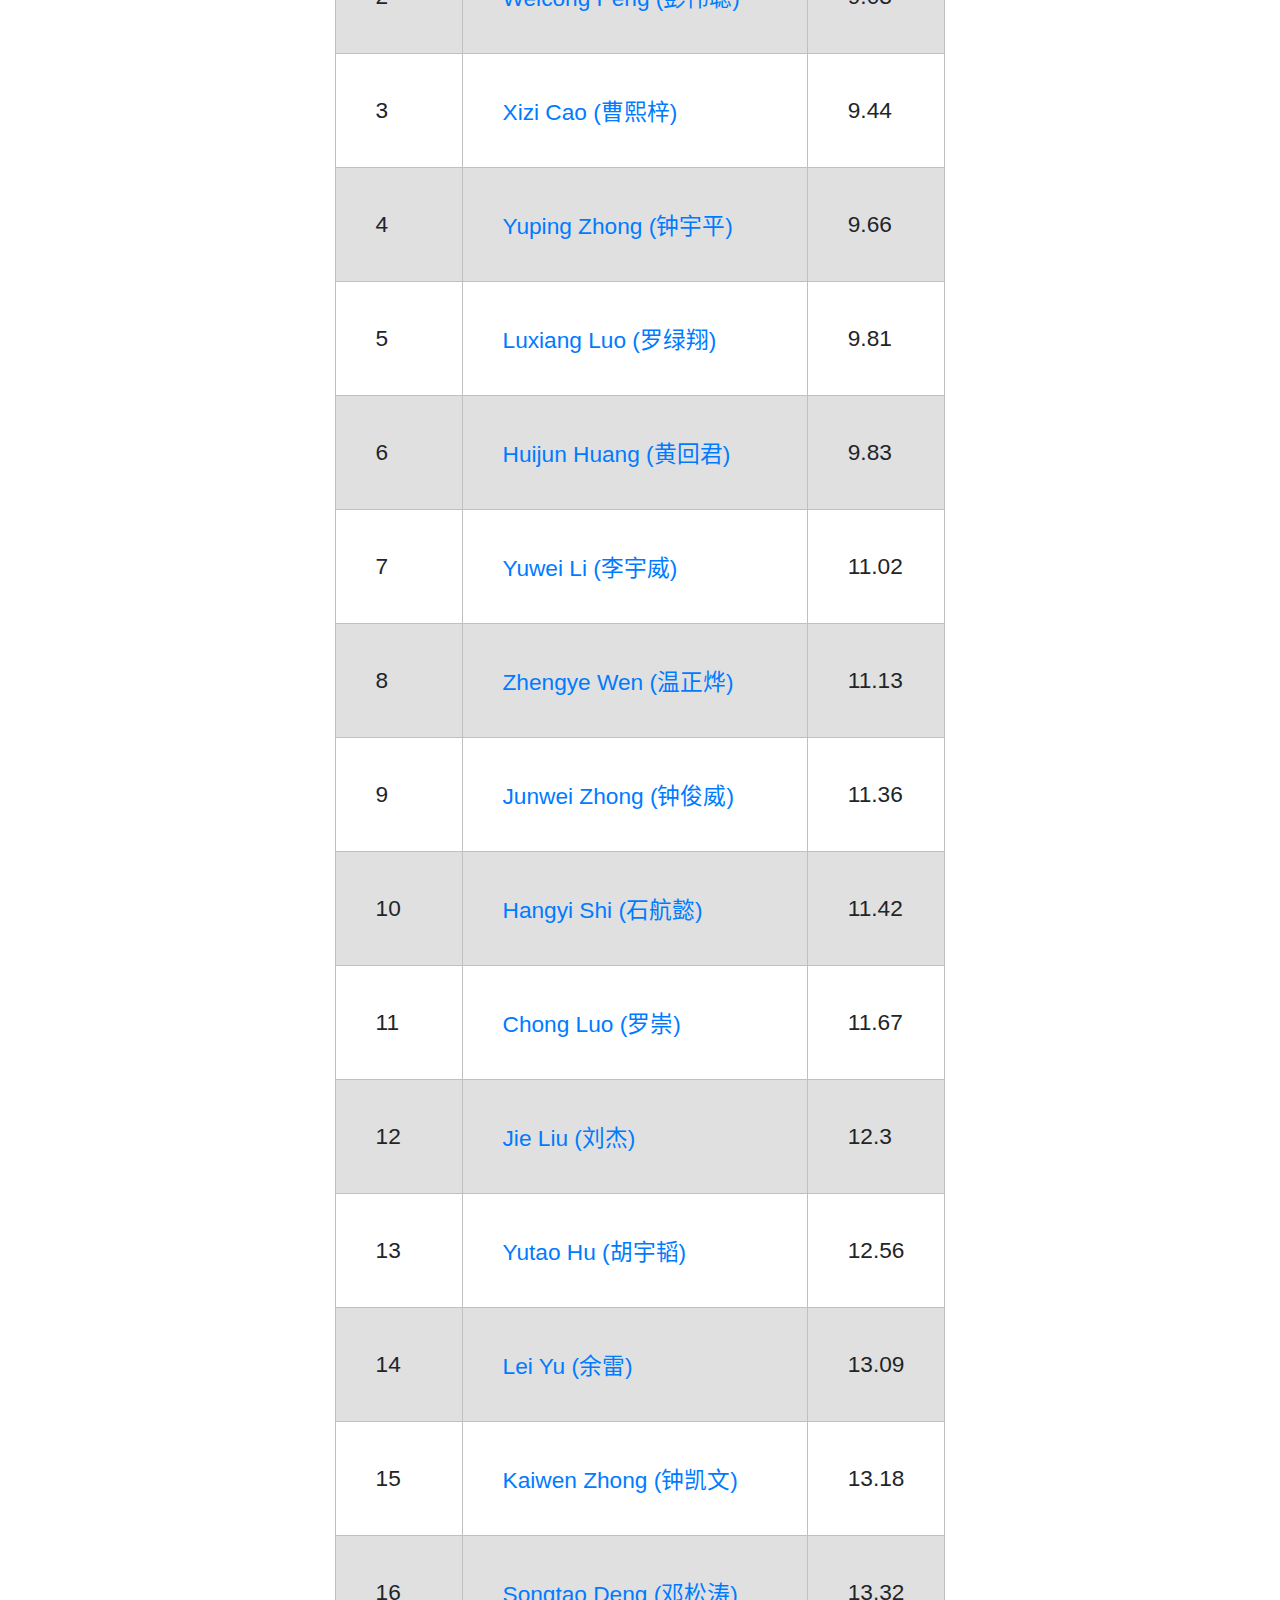
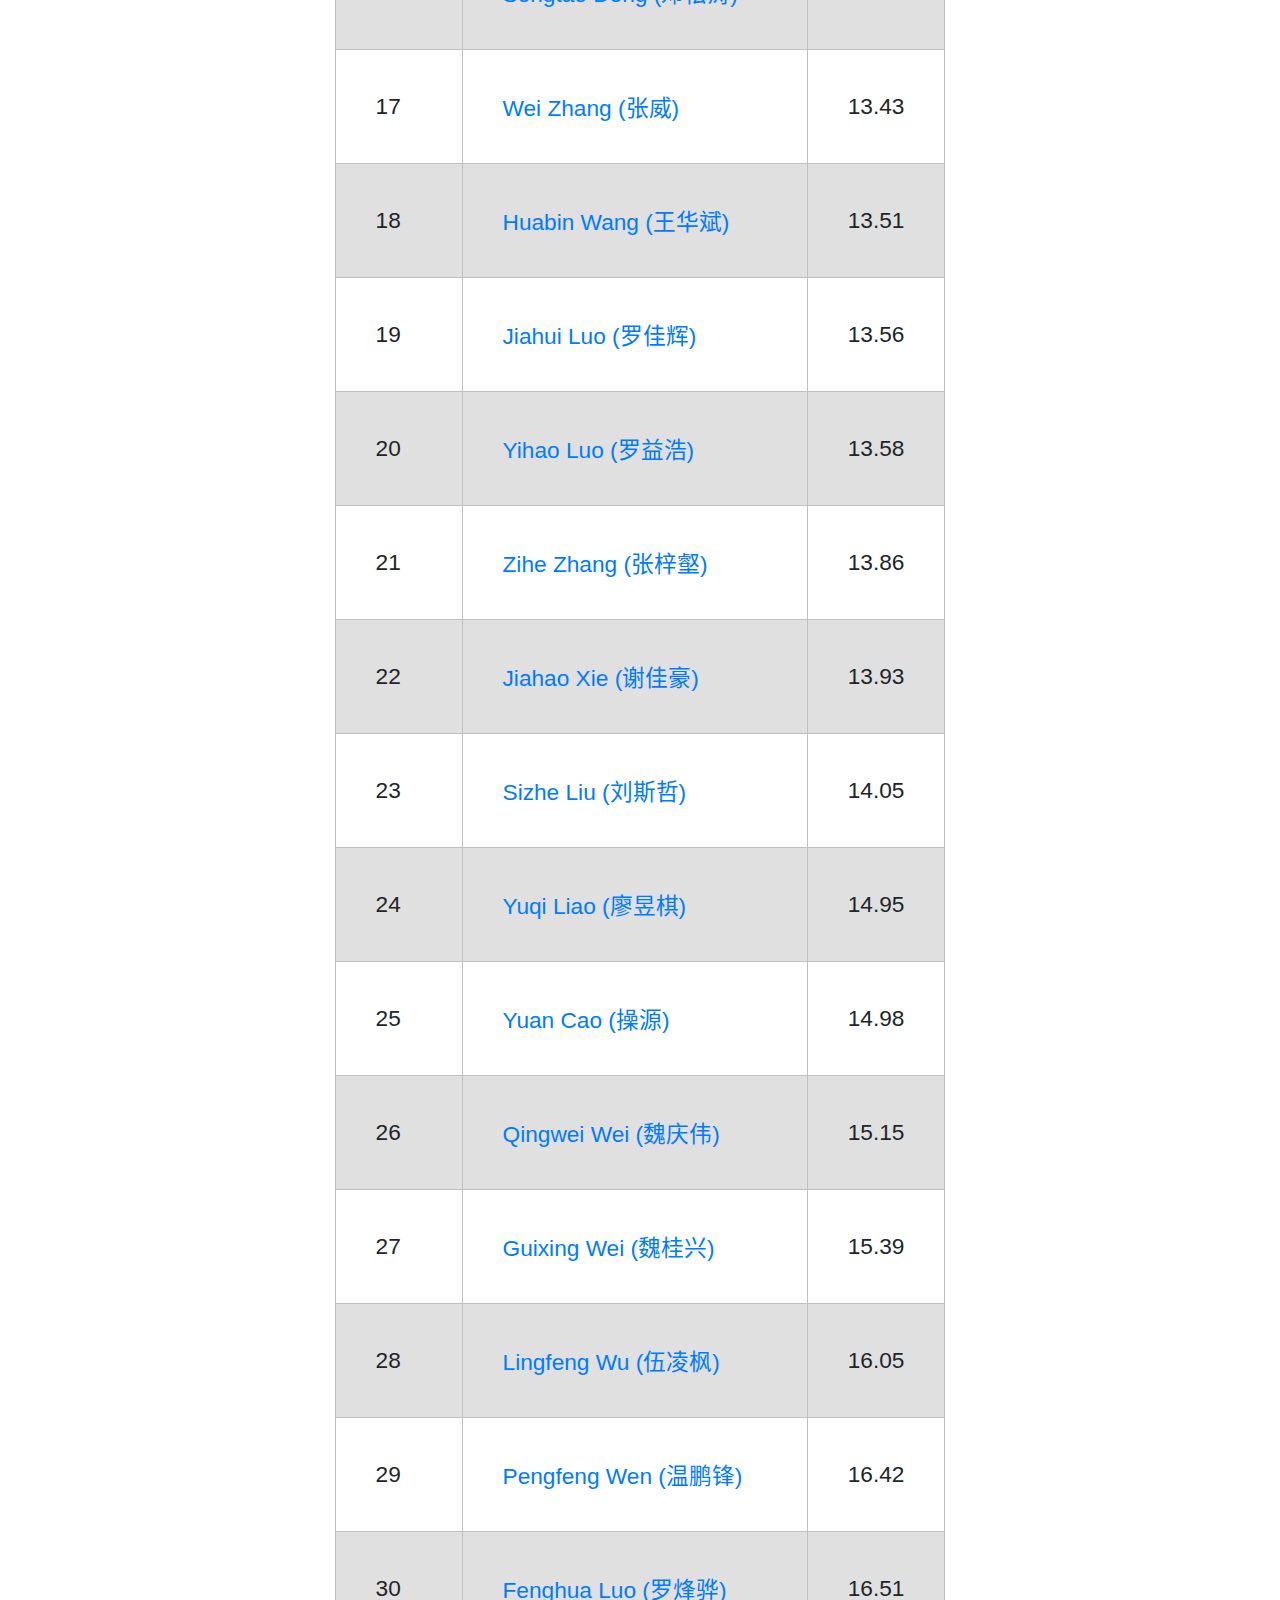
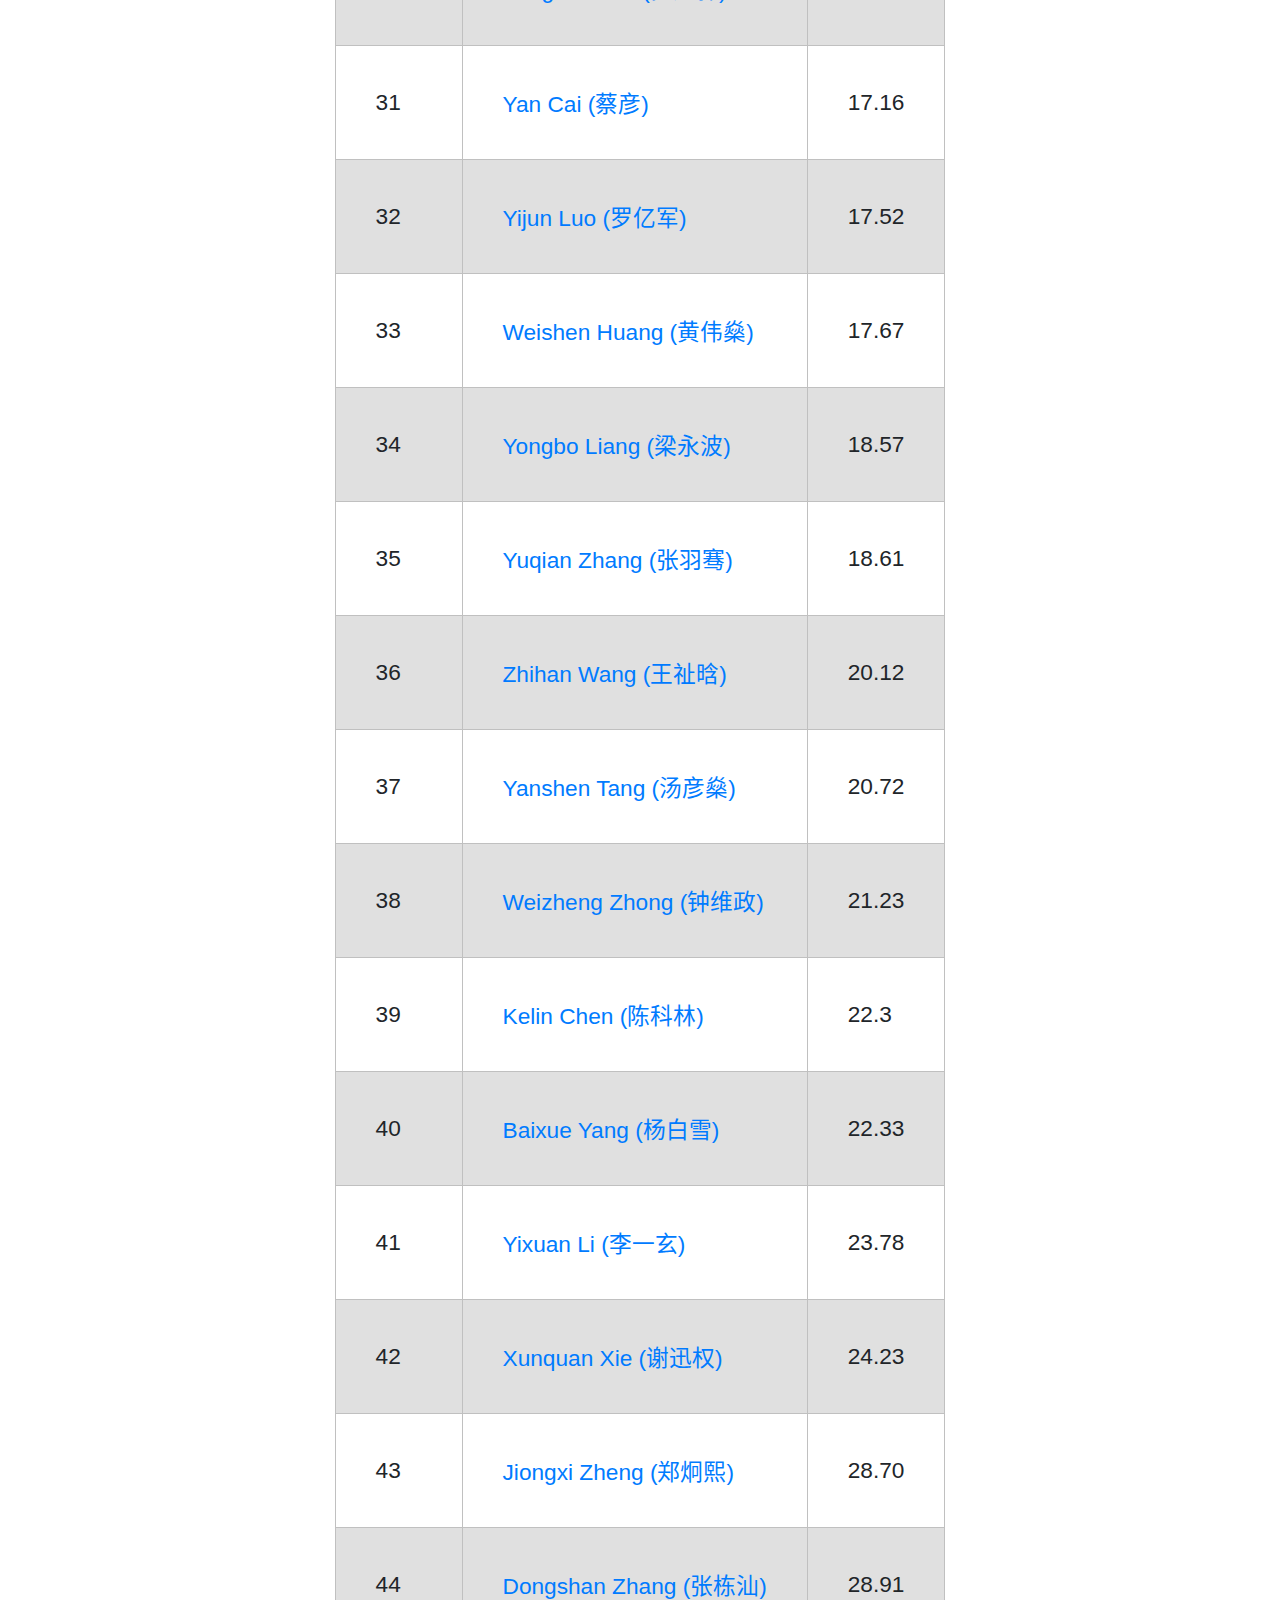
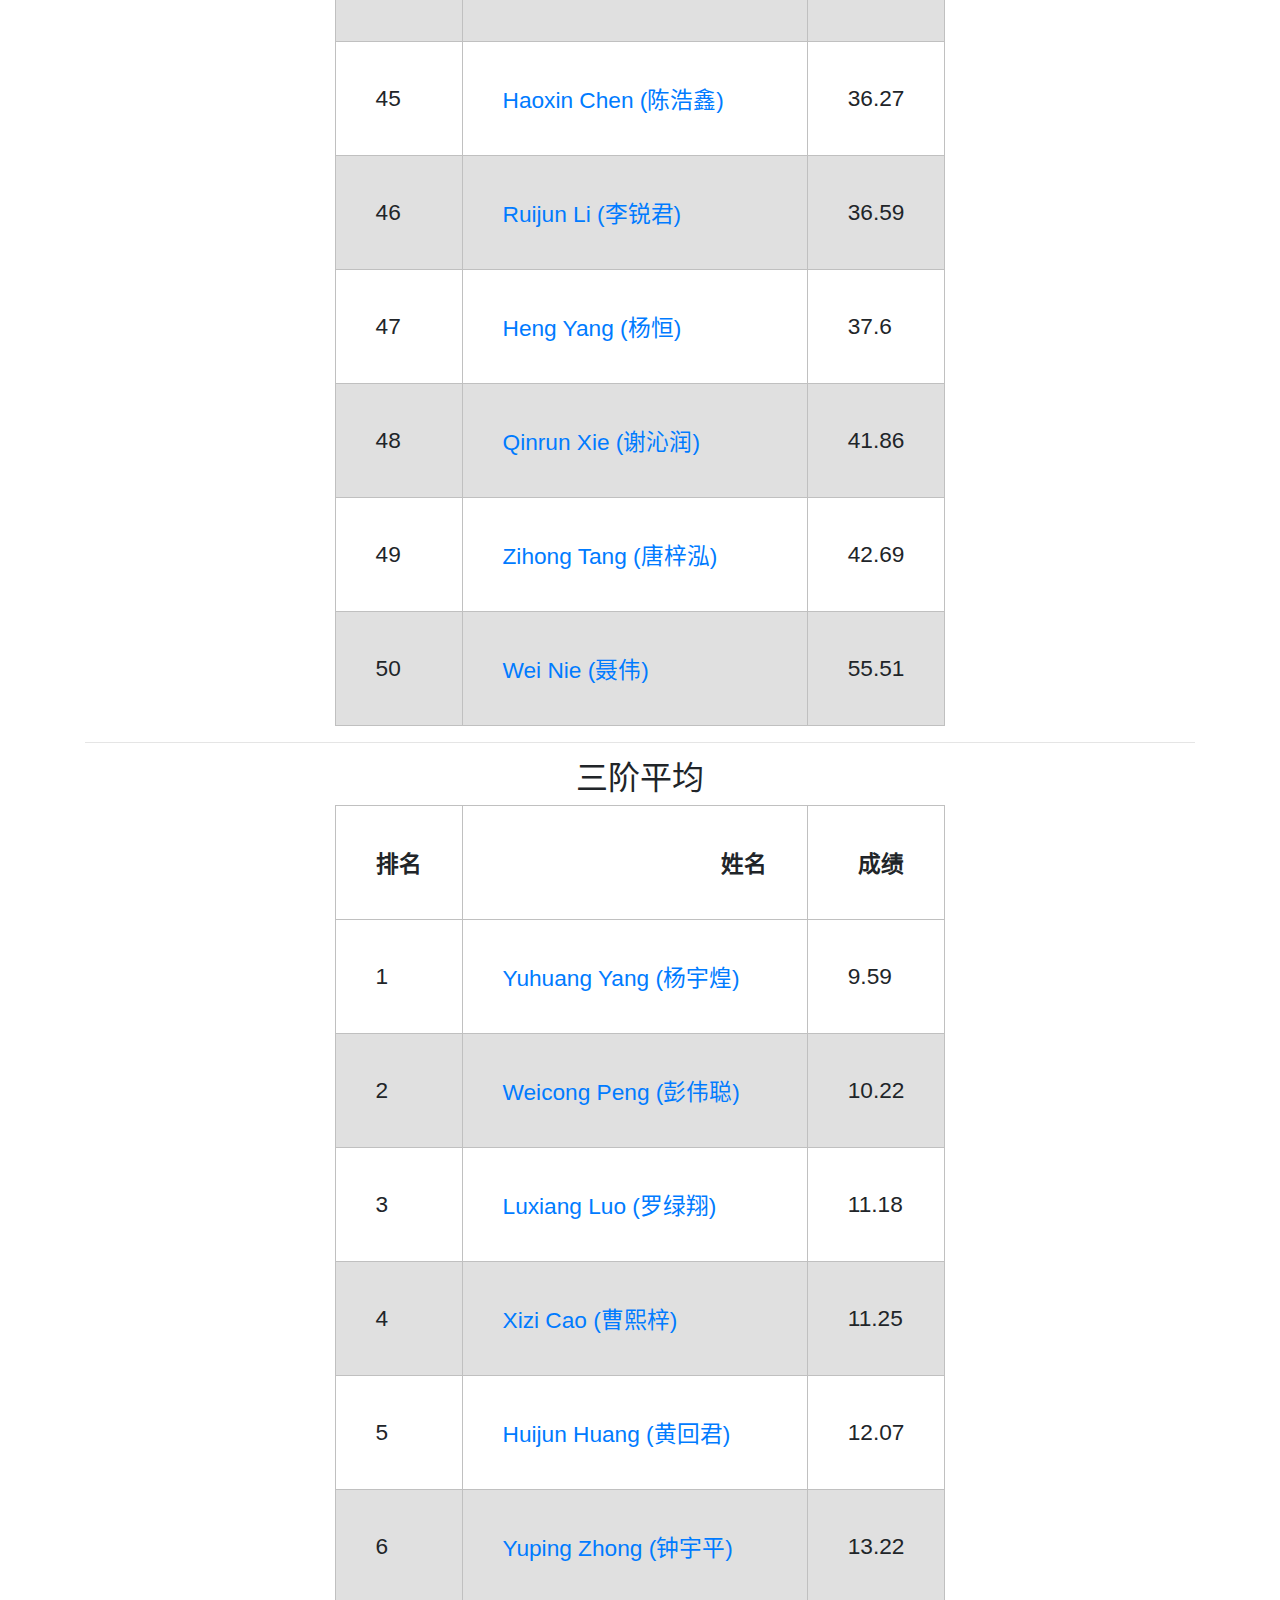
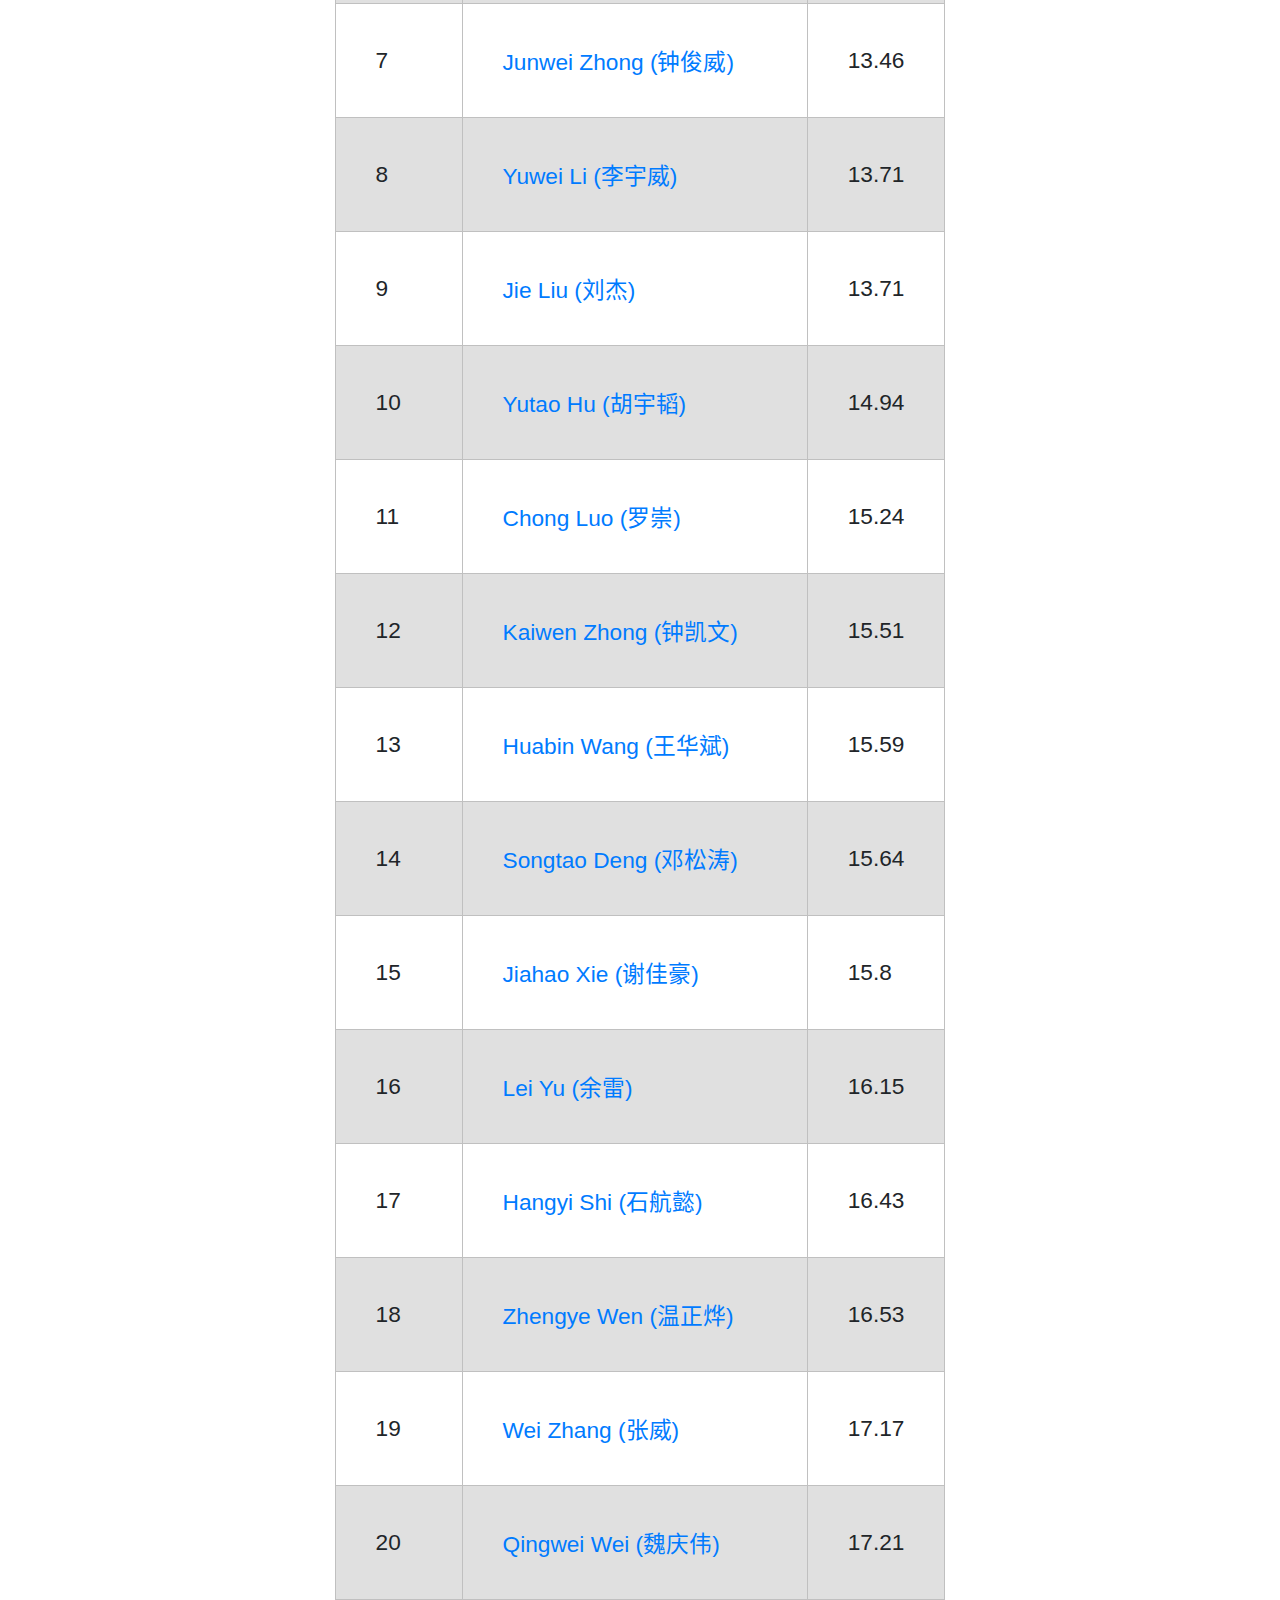
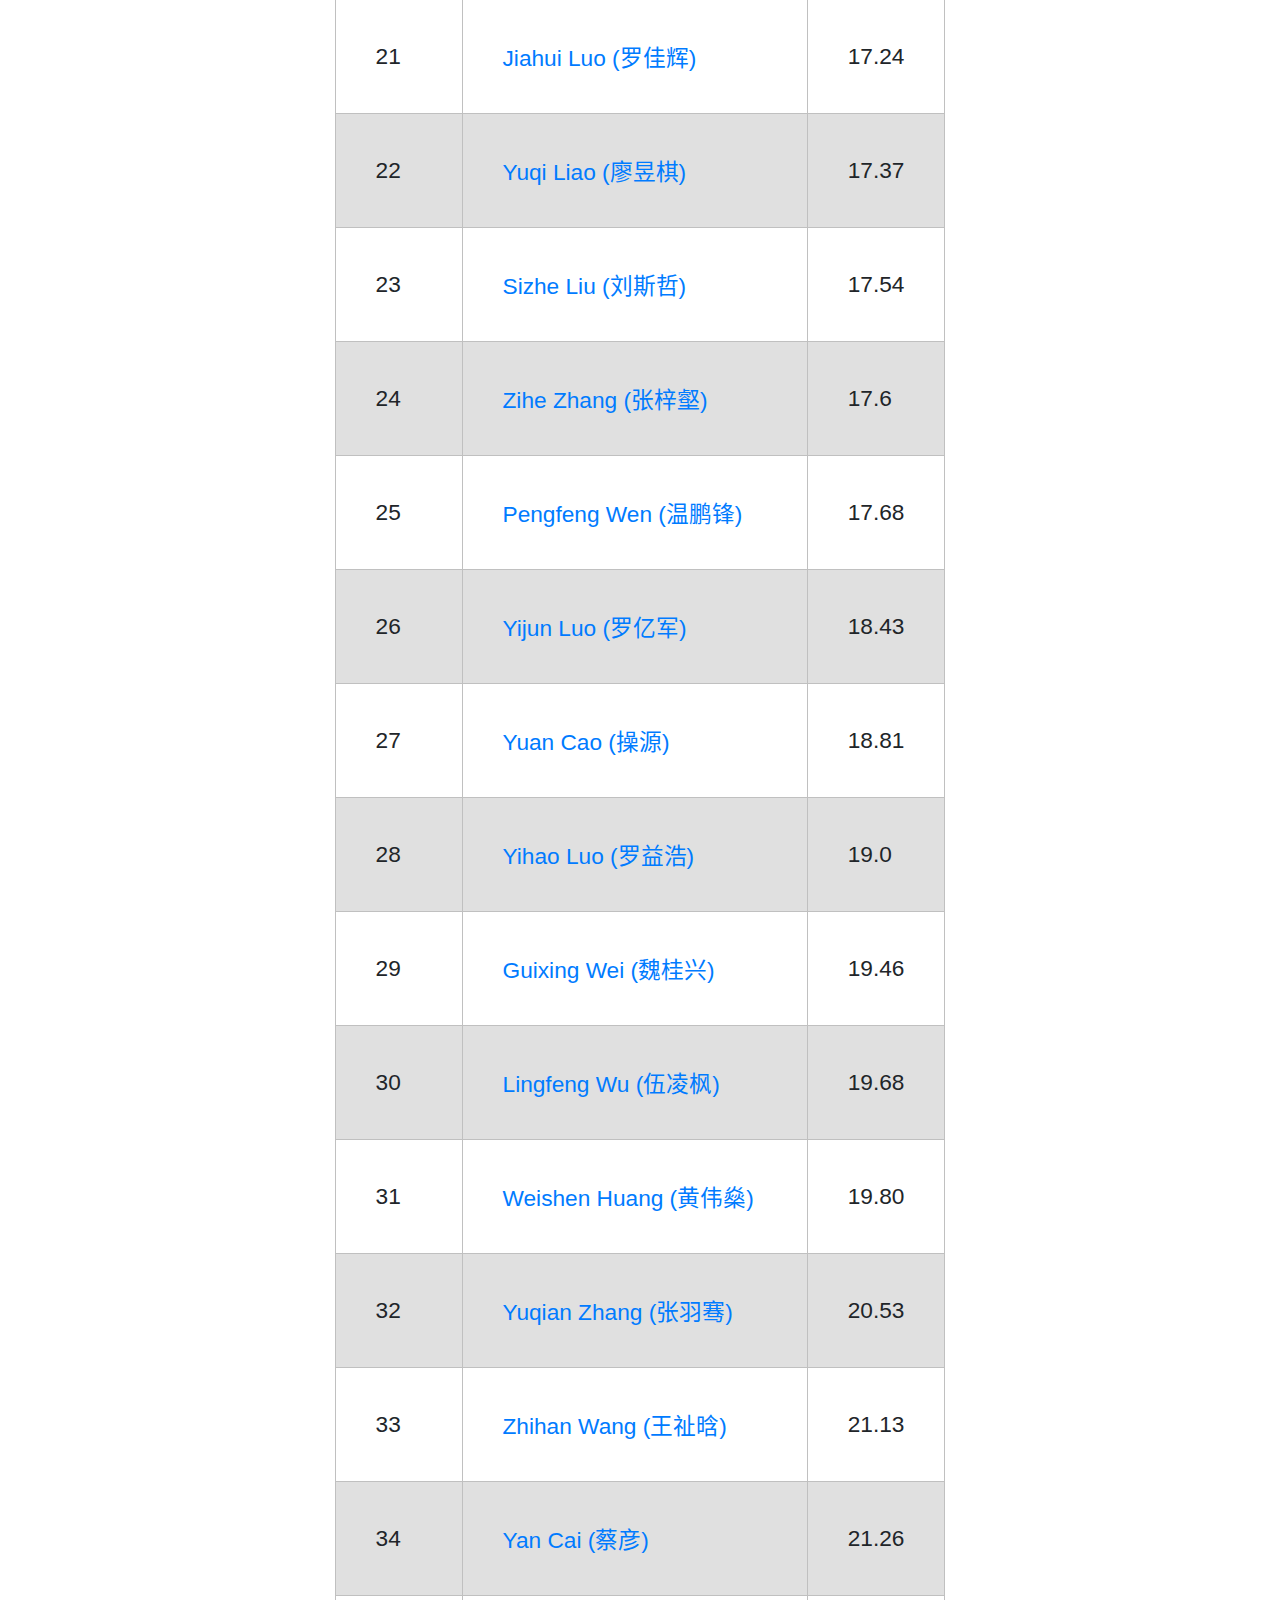
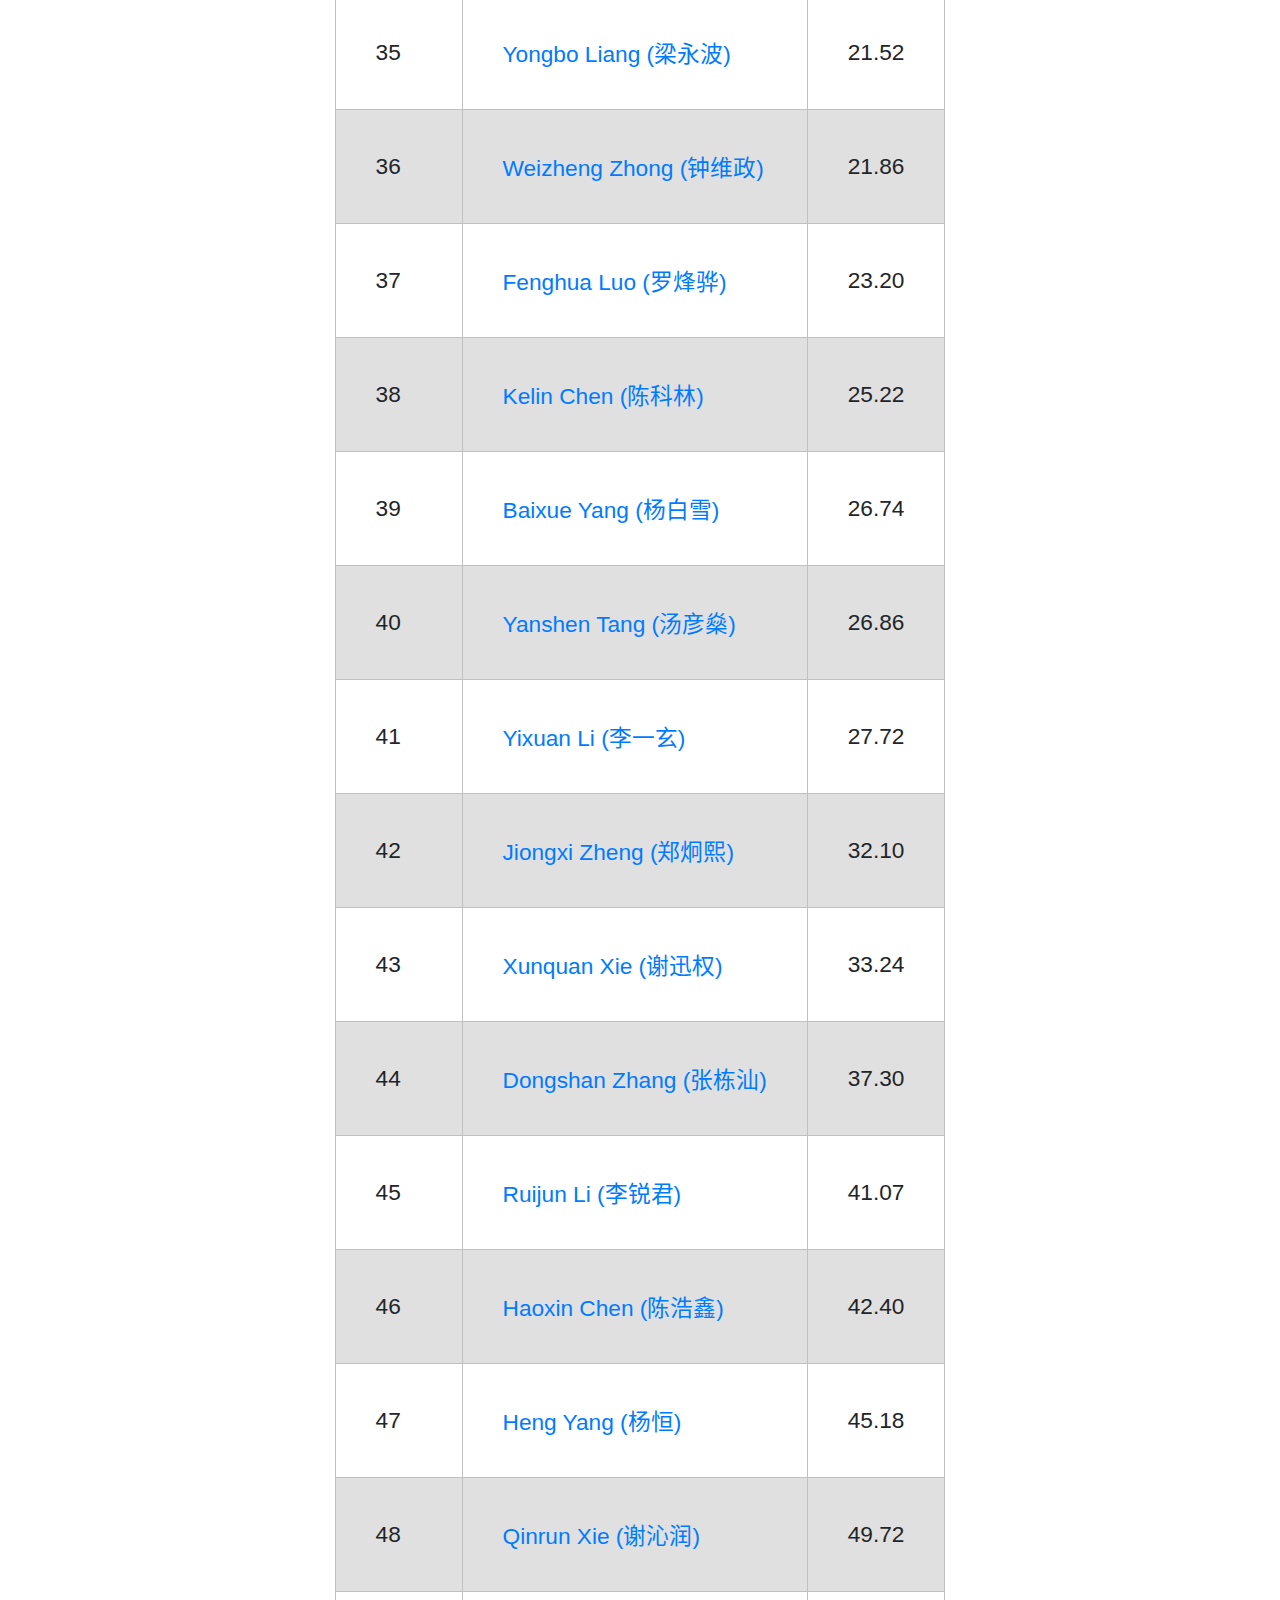
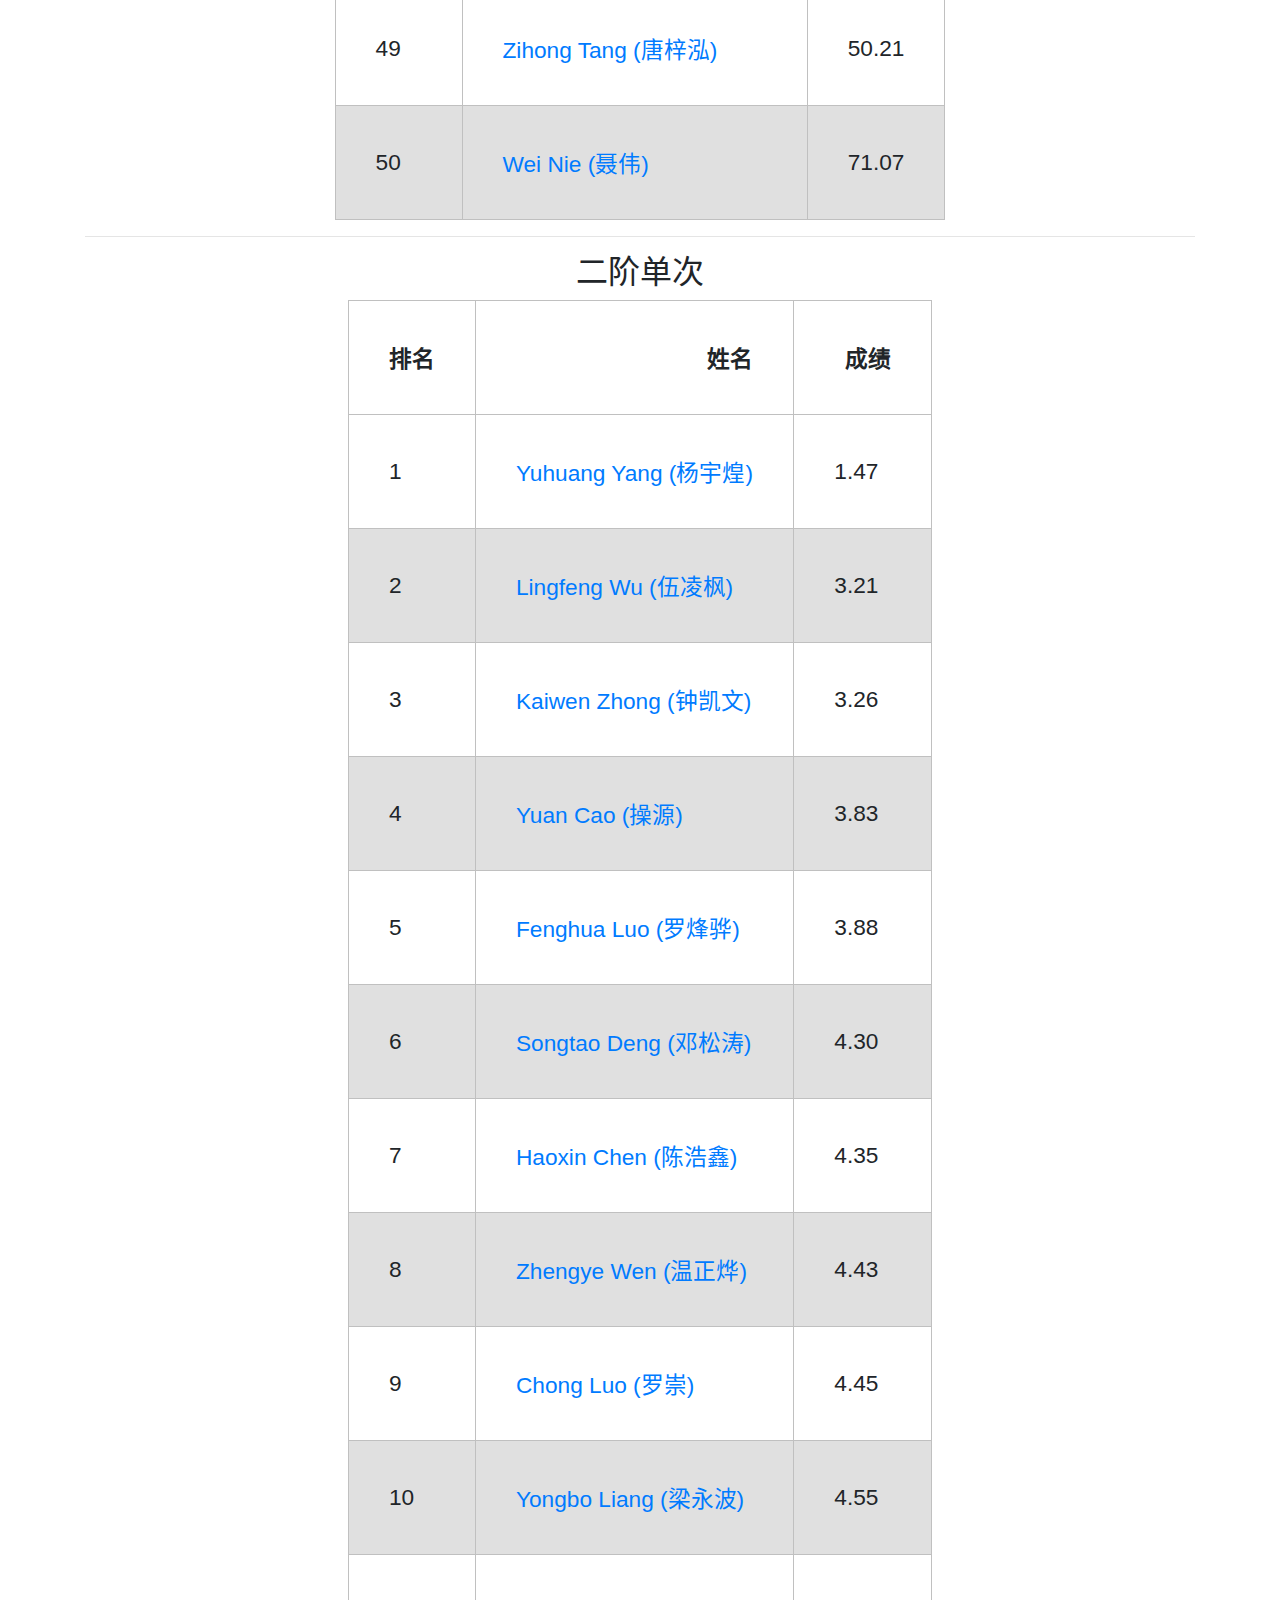
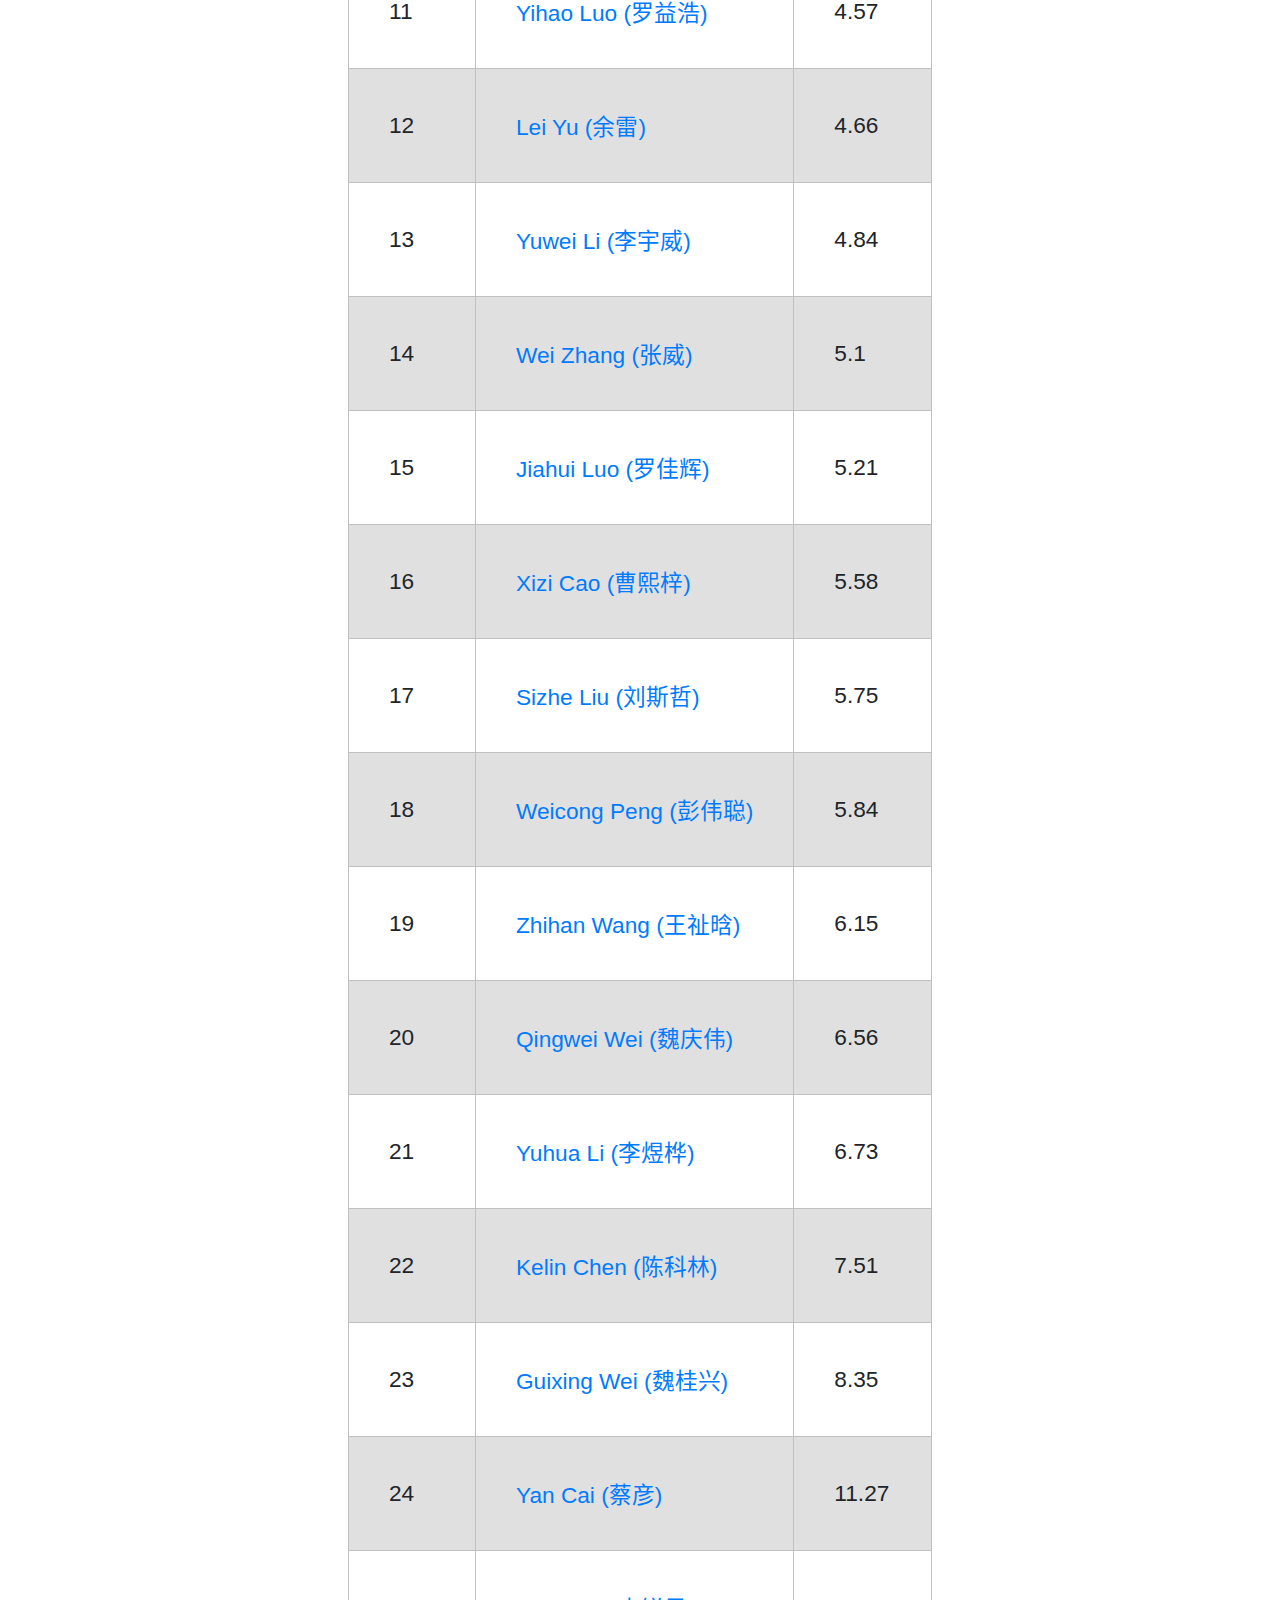
<file: src/WebServer/html/mzr_plus.html>
<html lang="zh-CN"><head>    <title>Welcome to MZR!</title>    <link rel="shortcut icon" href=".//images/ico.ico" type="image/x-icon">    <link rel="stylesheet" type="text/css" , href="./CSS/df_style.css">    <link rel="stylesheet" href="./CSS/bootstrap.min.css"></head><body>    <h1 style="text-indent:2em;">MZR reference</h1>    <nav class="navbar navbar-expand-sm navbar-dark bg-info">        <div class="container">            <a class="navbar-brand text-white">Menu</a>            <button class="navbar-toggler" type="button" data-toggle="collapse" data-target="#navbarsmenu"                aria-controls="navbarsmenu" aria-expanded="false" aria-label="Toggle navigation">                <span class="navbar-toggler-icon"></span>            </button>            <div class="collapse navbar-collapse" id="navbarsmenu">                <ul class="navbar-nav mr-auto">                    <li class="nav-item">                        <a class="nav-link" href="index.html">MZR3</a>                    </li>                    <li class="nav-item active">                        <a class="nav-link" href="mzr_plus.html">MZR+<span class="sr-only">(current)</span></a>                    </li>                    <li class="nav-item">                        <a class="nav-link" href="fmzr.html">FMZR</a>                    </li>                    <li class="nav-item">                        <a class="nav-link" href="yl_test.html">想康雷叔？</a>                    </li>                    <li class="nav-item">                        <a class="nav-link" href="about.html">关于</a>                    </li>                </ul>            </div>        </div>    </nav>    <div class="container">        <center>            <div style="text-indent: 33%; text-align:left;">                <p>更新日期：2020.01.06（西安新年赛更新） </p>            </div>            
<div style="text-indent: 33%; text-align:left;"><a href="#三阶单次"><h6>三阶单次</h6></a>
<a href="#三阶平均"><h6>三阶平均</h6></a>
<a href="#二阶单次"><h6>二阶单次</h6></a>
<a href="#二阶平均"><h6>二阶平均</h6></a>
<a href="#四阶单次"><h6>四阶单次</h6></a>
<a href="#四阶平均"><h6>四阶平均</h6></a>
<a href="#五阶单次"><h6>五阶单次</h6></a>
<a href="#五阶平均"><h6>五阶平均</h6></a>
<a href="#六阶单次"><h6>六阶单次</h6></a>
<a href="#六阶平均"><h6>六阶平均</h6></a>
<a href="#七阶单次"><h6>七阶单次</h6></a>
<a href="#七阶平均"><h6>七阶平均</h6></a>
<a href="#三盲单次"><h6>三盲单次</h6></a>
<a href="#三盲平均"><h6>三盲平均</h6></a>
<a href="#最少步单次"><h6>最少步单次</h6></a>
<a href="#最少步平均"><h6>最少步平均</h6></a>
<a href="#单手单次"><h6>单手单次</h6></a>
<a href="#单手平均"><h6>单手平均</h6></a>
<a href="#脚拧单次"><h6>脚拧单次</h6></a>
<a href="#脚拧平均"><h6>脚拧平均</h6></a>
<a href="#魔表单次"><h6>魔表单次</h6></a>
<a href="#魔表平均"><h6>魔表平均</h6></a>
<a href="#五魔方单次"><h6>五魔方单次</h6></a>
<a href="#五魔方平均"><h6>五魔方平均</h6></a>
<a href="#金字塔单次"><h6>金字塔单次</h6></a>
<a href="#金字塔平均"><h6>金字塔平均</h6></a>
<a href="#斜转单次"><h6>斜转单次</h6></a>
<a href="#斜转平均"><h6>斜转平均</h6></a>
<a href="#SQ1单次"><h6>SQ1单次</h6></a>
<a href="#SQ1平均"><h6>SQ1平均</h6></a>
<a href="#四盲单次"><h6>四盲单次</h6></a>
<a href="#四盲平均"><h6>四盲平均</h6></a>
<a href="#五盲单次"><h6>五盲单次</h6></a>
<a href="#五盲平均"><h6>五盲平均</h6></a>
<a href="#多盲单次"><h6>多盲单次</h6></a>
<a href="#多盲平均"><h6>多盲平均</h6></a>
<a href="#全项目单次"><h6>全项目单次</h6></a>
<a href="#全项目平均"><h6>全项目平均</h6></a>
<a href="#参赛次数"><h6>参赛次数</h6></a>
<a href="#复原次数"><h6>复原次数</h6></a>
</div>
<hr id="三阶单次"><nav><h2>三阶单次</h2></nav><table border="1" class="dataframe mystyle">
  <thead>
    <tr style="text-align: right;">
      <th>排名</th>
      <th>姓名</th>
      <th>成绩</th>
    </tr>
  </thead>
  <tbody>
    <tr>
      <td>1</td>
      <td><a href="https://cubingchina.com/results/person/2017YANG16">Yuhuang Yang (杨宇煌)</a></td>
      <td>7.94</td>
    </tr>
    <tr>
      <td>2</td>
      <td><a href="https://cubingchina.com/results/person/2015PENG05">Weicong Peng (彭伟聪)</a></td>
      <td>9.03</td>
    </tr>
    <tr>
      <td>3</td>
      <td><a href="https://cubingchina.com/results/person/2018CAOX02">Xizi Cao (曹熙梓)</a></td>
      <td>9.44</td>
    </tr>
    <tr>
      <td>4</td>
      <td><a href="https://cubingchina.com/results/person/2019ZHON23">Yuping Zhong (钟宇平)</a></td>
      <td>9.66</td>
    </tr>
    <tr>
      <td>5</td>
      <td><a href="https://cubingchina.com/results/person/2018LUOL03">Luxiang Luo (罗绿翔)</a></td>
      <td>9.81</td>
    </tr>
    <tr>
      <td>6</td>
      <td><a href="https://cubingchina.com/results/person/2015HUAN39">Huijun Huang (黄回君)</a></td>
      <td>9.83</td>
    </tr>
    <tr>
      <td>7</td>
      <td><a href="https://cubingchina.com/results/person/2018LIYU18">Yuwei Li (李宇威)</a></td>
      <td>11.02</td>
    </tr>
    <tr>
      <td>8</td>
      <td><a href="https://cubingchina.com/results/person/2019WENZ02">Zhengye Wen (温正烨)</a></td>
      <td>11.13</td>
    </tr>
    <tr>
      <td>9</td>
      <td><a href="https://cubingchina.com/results/person/2019ZHON20">Junwei Zhong (钟俊威)</a></td>
      <td>11.36</td>
    </tr>
    <tr>
      <td>10</td>
      <td><a href="https://cubingchina.com/results/person/2019SHIH06">Hangyi Shi (石航懿)</a></td>
      <td>11.42</td>
    </tr>
    <tr>
      <td>11</td>
      <td><a href="https://cubingchina.com/results/person/2018LUOC05">Chong Luo (罗崇)</a></td>
      <td>11.67</td>
    </tr>
    <tr>
      <td>12</td>
      <td><a href="https://cubingchina.com/results/person/2018LIUJ23">Jie Liu (刘杰)</a></td>
      <td>12.3</td>
    </tr>
    <tr>
      <td>13</td>
      <td><a href="https://cubingchina.com/results/person/2018HUYU04">Yutao Hu (胡宇韬)</a></td>
      <td>12.56</td>
    </tr>
    <tr>
      <td>14</td>
      <td><a href="https://cubingchina.com/results/person/2015YULE01">Lei Yu (余雷)</a></td>
      <td>13.09</td>
    </tr>
    <tr>
      <td>15</td>
      <td><a href="https://cubingchina.com/results/person/2015ZHON03">Kaiwen Zhong (钟凯文)</a></td>
      <td>13.18</td>
    </tr>
    <tr>
      <td>16</td>
      <td><a href="https://cubingchina.com/results/person/2018DENG16">Songtao Deng (邓松涛)</a></td>
      <td>13.32</td>
    </tr>
    <tr>
      <td>17</td>
      <td><a href="https://cubingchina.com/results/person/2019ZHAN10">Wei Zhang (张威)</a></td>
      <td>13.43</td>
    </tr>
    <tr>
      <td>18</td>
      <td><a href="https://cubingchina.com/results/person/2016WANH14">Huabin Wang (王华斌)</a></td>
      <td>13.51</td>
    </tr>
    <tr>
      <td>19</td>
      <td><a href="https://cubingchina.com/results/person/2017LUOJ03">Jiahui Luo (罗佳辉)</a></td>
      <td>13.56</td>
    </tr>
    <tr>
      <td>20</td>
      <td><a href="https://cubingchina.com/results/person/2017LUOY03">Yihao Luo (罗益浩)</a></td>
      <td>13.58</td>
    </tr>
    <tr>
      <td>21</td>
      <td><a href="https://cubingchina.com/results/person/2018ZHAZ11">Zihe Zhang (张梓壑)</a></td>
      <td>13.86</td>
    </tr>
    <tr>
      <td>22</td>
      <td><a href="https://cubingchina.com/results/person/2018XIEJ03">Jiahao Xie (谢佳豪)</a></td>
      <td>13.93</td>
    </tr>
    <tr>
      <td>23</td>
      <td><a href="https://cubingchina.com/results/person/2010LIUS02">Sizhe Liu (刘斯哲)</a></td>
      <td>14.05</td>
    </tr>
    <tr>
      <td>24</td>
      <td><a href="https://cubingchina.com/results/person/2019LIAO10">Yuqi Liao (廖昱棋)</a></td>
      <td>14.95</td>
    </tr>
    <tr>
      <td>25</td>
      <td><a href="https://cubingchina.com/results/person/2016CAOY01">Yuan Cao (操源)</a></td>
      <td>14.98</td>
    </tr>
    <tr>
      <td>26</td>
      <td><a href="https://cubingchina.com/results/person/2018WEIQ01">Qingwei Wei (魏庆伟)</a></td>
      <td>15.15</td>
    </tr>
    <tr>
      <td>27</td>
      <td><a href="https://cubingchina.com/results/person/2019WEIG01">Guixing Wei (魏桂兴)</a></td>
      <td>15.39</td>
    </tr>
    <tr>
      <td>28</td>
      <td><a href="https://cubingchina.com/results/person/2018WULI04">Lingfeng Wu (伍凌枫)</a></td>
      <td>16.05</td>
    </tr>
    <tr>
      <td>29</td>
      <td><a href="https://cubingchina.com/results/person/2018WENP02">Pengfeng Wen (温鹏锋)</a></td>
      <td>16.42</td>
    </tr>
    <tr>
      <td>30</td>
      <td><a href="https://cubingchina.com/results/person/2018LUOF01">Fenghua Luo (罗烽骅)</a></td>
      <td>16.51</td>
    </tr>
    <tr>
      <td>31</td>
      <td><a href="https://cubingchina.com/results/person/2009CAIY02">Yan Cai (蔡彦)</a></td>
      <td>17.16</td>
    </tr>
    <tr>
      <td>32</td>
      <td><a href="https://cubingchina.com/results/person/2018LUOY07">Yijun Luo (罗亿军)</a></td>
      <td>17.52</td>
    </tr>
    <tr>
      <td>33</td>
      <td><a href="https://cubingchina.com/results/person/2018HUAN70">Weishen Huang (黄伟燊)</a></td>
      <td>17.67</td>
    </tr>
    <tr>
      <td>34</td>
      <td><a href="https://cubingchina.com/results/person/2018LIAN27">Yongbo Liang (梁永波)</a></td>
      <td>18.57</td>
    </tr>
    <tr>
      <td>35</td>
      <td><a href="https://cubingchina.com/results/person/2019ZHAY17">Yuqian Zhang (张羽骞)</a></td>
      <td>18.61</td>
    </tr>
    <tr>
      <td>36</td>
      <td><a href="https://cubingchina.com/results/person/2018WANZ26">Zhihan Wang (王祉晗)</a></td>
      <td>20.12</td>
    </tr>
    <tr>
      <td>37</td>
      <td><a href="https://cubingchina.com/results/person/2018TANG24">Yanshen Tang (汤彦燊)</a></td>
      <td>20.72</td>
    </tr>
    <tr>
      <td>38</td>
      <td><a href="https://cubingchina.com/results/person/2019ZHON22">Weizheng Zhong (钟维政)</a></td>
      <td>21.23</td>
    </tr>
    <tr>
      <td>39</td>
      <td><a href="https://cubingchina.com/results/person/2018CHEK06">Kelin Chen (陈科林)</a></td>
      <td>22.3</td>
    </tr>
    <tr>
      <td>40</td>
      <td><a href="https://cubingchina.com/results/person/2018YANB01">Baixue Yang (杨白雪)</a></td>
      <td>22.33</td>
    </tr>
    <tr>
      <td>41</td>
      <td><a href="https://cubingchina.com/results/person/2019LIYI07">Yixuan Li (李一玄)</a></td>
      <td>23.78</td>
    </tr>
    <tr>
      <td>42</td>
      <td><a href="https://cubingchina.com/results/person/2018XIEX01">Xunquan Xie (谢迅权)</a></td>
      <td>24.23</td>
    </tr>
    <tr>
      <td>43</td>
      <td><a href="https://cubingchina.com/results/person/2019ZHEN42">Jiongxi Zheng (郑炯熙)</a></td>
      <td>28.70</td>
    </tr>
    <tr>
      <td>44</td>
      <td><a href="https://cubingchina.com/results/person/2018ZHAD08">Dongshan Zhang (张栋汕)</a></td>
      <td>28.91</td>
    </tr>
    <tr>
      <td>45</td>
      <td><a href="https://cubingchina.com/results/person/2019CHEH04">Haoxin Chen (陈浩鑫)</a></td>
      <td>36.27</td>
    </tr>
    <tr>
      <td>46</td>
      <td><a href="https://cubingchina.com/results/person/2019LIRU03">Ruijun Li (李锐君)</a></td>
      <td>36.59</td>
    </tr>
    <tr>
      <td>47</td>
      <td><a href="https://cubingchina.com/results/person/2019YANH04">Heng Yang (杨恒)</a></td>
      <td>37.6</td>
    </tr>
    <tr>
      <td>48</td>
      <td><a href="https://cubingchina.com/results/person/2019XIEQ03">Qinrun Xie (谢沁润)</a></td>
      <td>41.86</td>
    </tr>
    <tr>
      <td>49</td>
      <td><a href="https://cubingchina.com/results/person/2019TANG22">Zihong Tang (唐梓泓)</a></td>
      <td>42.69</td>
    </tr>
    <tr>
      <td>50</td>
      <td><a href="https://cubingchina.com/results/person/2018NIEW03">Wei Nie (聂伟)</a></td>
      <td>55.51</td>
    </tr>
  </tbody>
</table>
<hr id="三阶平均"><nav><h2>三阶平均</h2></nav><table border="1" class="dataframe mystyle">
  <thead>
    <tr style="text-align: right;">
      <th>排名</th>
      <th>姓名</th>
      <th>成绩</th>
    </tr>
  </thead>
  <tbody>
    <tr>
      <td>1</td>
      <td><a href="https://cubingchina.com/results/person/2017YANG16">Yuhuang Yang (杨宇煌)</a></td>
      <td>9.59</td>
    </tr>
    <tr>
      <td>2</td>
      <td><a href="https://cubingchina.com/results/person/2015PENG05">Weicong Peng (彭伟聪)</a></td>
      <td>10.22</td>
    </tr>
    <tr>
      <td>3</td>
      <td><a href="https://cubingchina.com/results/person/2018LUOL03">Luxiang Luo (罗绿翔)</a></td>
      <td>11.18</td>
    </tr>
    <tr>
      <td>4</td>
      <td><a href="https://cubingchina.com/results/person/2018CAOX02">Xizi Cao (曹熙梓)</a></td>
      <td>11.25</td>
    </tr>
    <tr>
      <td>5</td>
      <td><a href="https://cubingchina.com/results/person/2015HUAN39">Huijun Huang (黄回君)</a></td>
      <td>12.07</td>
    </tr>
    <tr>
      <td>6</td>
      <td><a href="https://cubingchina.com/results/person/2019ZHON23">Yuping Zhong (钟宇平)</a></td>
      <td>13.22</td>
    </tr>
    <tr>
      <td>7</td>
      <td><a href="https://cubingchina.com/results/person/2019ZHON20">Junwei Zhong (钟俊威)</a></td>
      <td>13.46</td>
    </tr>
    <tr>
      <td>8</td>
      <td><a href="https://cubingchina.com/results/person/2018LIYU18">Yuwei Li (李宇威)</a></td>
      <td>13.71</td>
    </tr>
    <tr>
      <td>9</td>
      <td><a href="https://cubingchina.com/results/person/2018LIUJ23">Jie Liu (刘杰)</a></td>
      <td>13.71</td>
    </tr>
    <tr>
      <td>10</td>
      <td><a href="https://cubingchina.com/results/person/2018HUYU04">Yutao Hu (胡宇韬)</a></td>
      <td>14.94</td>
    </tr>
    <tr>
      <td>11</td>
      <td><a href="https://cubingchina.com/results/person/2018LUOC05">Chong Luo (罗崇)</a></td>
      <td>15.24</td>
    </tr>
    <tr>
      <td>12</td>
      <td><a href="https://cubingchina.com/results/person/2015ZHON03">Kaiwen Zhong (钟凯文)</a></td>
      <td>15.51</td>
    </tr>
    <tr>
      <td>13</td>
      <td><a href="https://cubingchina.com/results/person/2016WANH14">Huabin Wang (王华斌)</a></td>
      <td>15.59</td>
    </tr>
    <tr>
      <td>14</td>
      <td><a href="https://cubingchina.com/results/person/2018DENG16">Songtao Deng (邓松涛)</a></td>
      <td>15.64</td>
    </tr>
    <tr>
      <td>15</td>
      <td><a href="https://cubingchina.com/results/person/2018XIEJ03">Jiahao Xie (谢佳豪)</a></td>
      <td>15.8</td>
    </tr>
    <tr>
      <td>16</td>
      <td><a href="https://cubingchina.com/results/person/2015YULE01">Lei Yu (余雷)</a></td>
      <td>16.15</td>
    </tr>
    <tr>
      <td>17</td>
      <td><a href="https://cubingchina.com/results/person/2019SHIH06">Hangyi Shi (石航懿)</a></td>
      <td>16.43</td>
    </tr>
    <tr>
      <td>18</td>
      <td><a href="https://cubingchina.com/results/person/2019WENZ02">Zhengye Wen (温正烨)</a></td>
      <td>16.53</td>
    </tr>
    <tr>
      <td>19</td>
      <td><a href="https://cubingchina.com/results/person/2019ZHAN10">Wei Zhang (张威)</a></td>
      <td>17.17</td>
    </tr>
    <tr>
      <td>20</td>
      <td><a href="https://cubingchina.com/results/person/2018WEIQ01">Qingwei Wei (魏庆伟)</a></td>
      <td>17.21</td>
    </tr>
    <tr>
      <td>21</td>
      <td><a href="https://cubingchina.com/results/person/2017LUOJ03">Jiahui Luo (罗佳辉)</a></td>
      <td>17.24</td>
    </tr>
    <tr>
      <td>22</td>
      <td><a href="https://cubingchina.com/results/person/2019LIAO10">Yuqi Liao (廖昱棋)</a></td>
      <td>17.37</td>
    </tr>
    <tr>
      <td>23</td>
      <td><a href="https://cubingchina.com/results/person/2010LIUS02">Sizhe Liu (刘斯哲)</a></td>
      <td>17.54</td>
    </tr>
    <tr>
      <td>24</td>
      <td><a href="https://cubingchina.com/results/person/2018ZHAZ11">Zihe Zhang (张梓壑)</a></td>
      <td>17.6</td>
    </tr>
    <tr>
      <td>25</td>
      <td><a href="https://cubingchina.com/results/person/2018WENP02">Pengfeng Wen (温鹏锋)</a></td>
      <td>17.68</td>
    </tr>
    <tr>
      <td>26</td>
      <td><a href="https://cubingchina.com/results/person/2018LUOY07">Yijun Luo (罗亿军)</a></td>
      <td>18.43</td>
    </tr>
    <tr>
      <td>27</td>
      <td><a href="https://cubingchina.com/results/person/2016CAOY01">Yuan Cao (操源)</a></td>
      <td>18.81</td>
    </tr>
    <tr>
      <td>28</td>
      <td><a href="https://cubingchina.com/results/person/2017LUOY03">Yihao Luo (罗益浩)</a></td>
      <td>19.0</td>
    </tr>
    <tr>
      <td>29</td>
      <td><a href="https://cubingchina.com/results/person/2019WEIG01">Guixing Wei (魏桂兴)</a></td>
      <td>19.46</td>
    </tr>
    <tr>
      <td>30</td>
      <td><a href="https://cubingchina.com/results/person/2018WULI04">Lingfeng Wu (伍凌枫)</a></td>
      <td>19.68</td>
    </tr>
    <tr>
      <td>31</td>
      <td><a href="https://cubingchina.com/results/person/2018HUAN70">Weishen Huang (黄伟燊)</a></td>
      <td>19.80</td>
    </tr>
    <tr>
      <td>32</td>
      <td><a href="https://cubingchina.com/results/person/2019ZHAY17">Yuqian Zhang (张羽骞)</a></td>
      <td>20.53</td>
    </tr>
    <tr>
      <td>33</td>
      <td><a href="https://cubingchina.com/results/person/2018WANZ26">Zhihan Wang (王祉晗)</a></td>
      <td>21.13</td>
    </tr>
    <tr>
      <td>34</td>
      <td><a href="https://cubingchina.com/results/person/2009CAIY02">Yan Cai (蔡彦)</a></td>
      <td>21.26</td>
    </tr>
    <tr>
      <td>35</td>
      <td><a href="https://cubingchina.com/results/person/2018LIAN27">Yongbo Liang (梁永波)</a></td>
      <td>21.52</td>
    </tr>
    <tr>
      <td>36</td>
      <td><a href="https://cubingchina.com/results/person/2019ZHON22">Weizheng Zhong (钟维政)</a></td>
      <td>21.86</td>
    </tr>
    <tr>
      <td>37</td>
      <td><a href="https://cubingchina.com/results/person/2018LUOF01">Fenghua Luo (罗烽骅)</a></td>
      <td>23.20</td>
    </tr>
    <tr>
      <td>38</td>
      <td><a href="https://cubingchina.com/results/person/2018CHEK06">Kelin Chen (陈科林)</a></td>
      <td>25.22</td>
    </tr>
    <tr>
      <td>39</td>
      <td><a href="https://cubingchina.com/results/person/2018YANB01">Baixue Yang (杨白雪)</a></td>
      <td>26.74</td>
    </tr>
    <tr>
      <td>40</td>
      <td><a href="https://cubingchina.com/results/person/2018TANG24">Yanshen Tang (汤彦燊)</a></td>
      <td>26.86</td>
    </tr>
    <tr>
      <td>41</td>
      <td><a href="https://cubingchina.com/results/person/2019LIYI07">Yixuan Li (李一玄)</a></td>
      <td>27.72</td>
    </tr>
    <tr>
      <td>42</td>
      <td><a href="https://cubingchina.com/results/person/2019ZHEN42">Jiongxi Zheng (郑炯熙)</a></td>
      <td>32.10</td>
    </tr>
    <tr>
      <td>43</td>
      <td><a href="https://cubingchina.com/results/person/2018XIEX01">Xunquan Xie (谢迅权)</a></td>
      <td>33.24</td>
    </tr>
    <tr>
      <td>44</td>
      <td><a href="https://cubingchina.com/results/person/2018ZHAD08">Dongshan Zhang (张栋汕)</a></td>
      <td>37.30</td>
    </tr>
    <tr>
      <td>45</td>
      <td><a href="https://cubingchina.com/results/person/2019LIRU03">Ruijun Li (李锐君)</a></td>
      <td>41.07</td>
    </tr>
    <tr>
      <td>46</td>
      <td><a href="https://cubingchina.com/results/person/2019CHEH04">Haoxin Chen (陈浩鑫)</a></td>
      <td>42.40</td>
    </tr>
    <tr>
      <td>47</td>
      <td><a href="https://cubingchina.com/results/person/2019YANH04">Heng Yang (杨恒)</a></td>
      <td>45.18</td>
    </tr>
    <tr>
      <td>48</td>
      <td><a href="https://cubingchina.com/results/person/2019XIEQ03">Qinrun Xie (谢沁润)</a></td>
      <td>49.72</td>
    </tr>
    <tr>
      <td>49</td>
      <td><a href="https://cubingchina.com/results/person/2019TANG22">Zihong Tang (唐梓泓)</a></td>
      <td>50.21</td>
    </tr>
    <tr>
      <td>50</td>
      <td><a href="https://cubingchina.com/results/person/2018NIEW03">Wei Nie (聂伟)</a></td>
      <td>71.07</td>
    </tr>
  </tbody>
</table>
<hr id="二阶单次"><nav><h2>二阶单次</h2></nav><table border="1" class="dataframe mystyle">
  <thead>
    <tr style="text-align: right;">
      <th>排名</th>
      <th>姓名</th>
      <th>成绩</th>
    </tr>
  </thead>
  <tbody>
    <tr>
      <td>1</td>
      <td><a href="https://cubingchina.com/results/person/2017YANG16">Yuhuang Yang (杨宇煌)</a></td>
      <td>1.47</td>
    </tr>
    <tr>
      <td>2</td>
      <td><a href="https://cubingchina.com/results/person/2018WULI04">Lingfeng Wu (伍凌枫)</a></td>
      <td>3.21</td>
    </tr>
    <tr>
      <td>3</td>
      <td><a href="https://cubingchina.com/results/person/2015ZHON03">Kaiwen Zhong (钟凯文)</a></td>
      <td>3.26</td>
    </tr>
    <tr>
      <td>4</td>
      <td><a href="https://cubingchina.com/results/person/2016CAOY01">Yuan Cao (操源)</a></td>
      <td>3.83</td>
    </tr>
    <tr>
      <td>5</td>
      <td><a href="https://cubingchina.com/results/person/2018LUOF01">Fenghua Luo (罗烽骅)</a></td>
      <td>3.88</td>
    </tr>
    <tr>
      <td>6</td>
      <td><a href="https://cubingchina.com/results/person/2018DENG16">Songtao Deng (邓松涛)</a></td>
      <td>4.30</td>
    </tr>
    <tr>
      <td>7</td>
      <td><a href="https://cubingchina.com/results/person/2019CHEH04">Haoxin Chen (陈浩鑫)</a></td>
      <td>4.35</td>
    </tr>
    <tr>
      <td>8</td>
      <td><a href="https://cubingchina.com/results/person/2019WENZ02">Zhengye Wen (温正烨)</a></td>
      <td>4.43</td>
    </tr>
    <tr>
      <td>9</td>
      <td><a href="https://cubingchina.com/results/person/2018LUOC05">Chong Luo (罗崇)</a></td>
      <td>4.45</td>
    </tr>
    <tr>
      <td>10</td>
      <td><a href="https://cubingchina.com/results/person/2018LIAN27">Yongbo Liang (梁永波)</a></td>
      <td>4.55</td>
    </tr>
    <tr>
      <td>11</td>
      <td><a href="https://cubingchina.com/results/person/2017LUOY03">Yihao Luo (罗益浩)</a></td>
      <td>4.57</td>
    </tr>
    <tr>
      <td>12</td>
      <td><a href="https://cubingchina.com/results/person/2015YULE01">Lei Yu (余雷)</a></td>
      <td>4.66</td>
    </tr>
    <tr>
      <td>13</td>
      <td><a href="https://cubingchina.com/results/person/2018LIYU18">Yuwei Li (李宇威)</a></td>
      <td>4.84</td>
    </tr>
    <tr>
      <td>14</td>
      <td><a href="https://cubingchina.com/results/person/2019ZHAN10">Wei Zhang (张威)</a></td>
      <td>5.1</td>
    </tr>
    <tr>
      <td>15</td>
      <td><a href="https://cubingchina.com/results/person/2017LUOJ03">Jiahui Luo (罗佳辉)</a></td>
      <td>5.21</td>
    </tr>
    <tr>
      <td>16</td>
      <td><a href="https://cubingchina.com/results/person/2018CAOX02">Xizi Cao (曹熙梓)</a></td>
      <td>5.58</td>
    </tr>
    <tr>
      <td>17</td>
      <td><a href="https://cubingchina.com/results/person/2010LIUS02">Sizhe Liu (刘斯哲)</a></td>
      <td>5.75</td>
    </tr>
    <tr>
      <td>18</td>
      <td><a href="https://cubingchina.com/results/person/2015PENG05">Weicong Peng (彭伟聪)</a></td>
      <td>5.84</td>
    </tr>
    <tr>
      <td>19</td>
      <td><a href="https://cubingchina.com/results/person/2018WANZ26">Zhihan Wang (王祉晗)</a></td>
      <td>6.15</td>
    </tr>
    <tr>
      <td>20</td>
      <td><a href="https://cubingchina.com/results/person/2018WEIQ01">Qingwei Wei (魏庆伟)</a></td>
      <td>6.56</td>
    </tr>
    <tr>
      <td>21</td>
      <td><a href="https://cubingchina.com/results/person/2018LIYU17">Yuhua Li (李煜桦)</a></td>
      <td>6.73</td>
    </tr>
    <tr>
      <td>22</td>
      <td><a href="https://cubingchina.com/results/person/2018CHEK06">Kelin Chen (陈科林)</a></td>
      <td>7.51</td>
    </tr>
    <tr>
      <td>23</td>
      <td><a href="https://cubingchina.com/results/person/2019WEIG01">Guixing Wei (魏桂兴)</a></td>
      <td>8.35</td>
    </tr>
    <tr>
      <td>24</td>
      <td><a href="https://cubingchina.com/results/person/2009CAIY02">Yan Cai (蔡彦)</a></td>
      <td>11.27</td>
    </tr>
    <tr>
      <td>25</td>
      <td><a href="https://cubingchina.com/results/person/2019LIRU03">Ruijun Li (李锐君)</a></td>
      <td>13.34</td>
    </tr>
    <tr>
      <td>26</td>
      <td><a href="https://cubingchina.com/results/person/2018NIEW03">Wei Nie (聂伟)</a></td>
      <td>34.16</td>
    </tr>
  </tbody>
</table>
<hr id="二阶平均"><nav><h2>二阶平均</h2></nav><table border="1" class="dataframe mystyle">
  <thead>
    <tr style="text-align: right;">
      <th>排名</th>
      <th>姓名</th>
      <th>成绩</th>
    </tr>
  </thead>
  <tbody>
    <tr>
      <td>1</td>
      <td><a href="https://cubingchina.com/results/person/2017YANG16">Yuhuang Yang (杨宇煌)</a></td>
      <td>2.9</td>
    </tr>
    <tr>
      <td>2</td>
      <td><a href="https://cubingchina.com/results/person/2016CAOY01">Yuan Cao (操源)</a></td>
      <td>5.03</td>
    </tr>
    <tr>
      <td>3</td>
      <td><a href="https://cubingchina.com/results/person/2018WULI04">Lingfeng Wu (伍凌枫)</a></td>
      <td>5.5</td>
    </tr>
    <tr>
      <td>4</td>
      <td><a href="https://cubingchina.com/results/person/2015ZHON03">Kaiwen Zhong (钟凯文)</a></td>
      <td>5.59</td>
    </tr>
    <tr>
      <td>5</td>
      <td><a href="https://cubingchina.com/results/person/2018LUOC05">Chong Luo (罗崇)</a></td>
      <td>5.98</td>
    </tr>
    <tr>
      <td>6</td>
      <td><a href="https://cubingchina.com/results/person/2018LUOF01">Fenghua Luo (罗烽骅)</a></td>
      <td>6.05</td>
    </tr>
    <tr>
      <td>7</td>
      <td><a href="https://cubingchina.com/results/person/2019WENZ02">Zhengye Wen (温正烨)</a></td>
      <td>6.08</td>
    </tr>
    <tr>
      <td>8</td>
      <td><a href="https://cubingchina.com/results/person/2019ZHAN10">Wei Zhang (张威)</a></td>
      <td>6.13</td>
    </tr>
    <tr>
      <td>9</td>
      <td><a href="https://cubingchina.com/results/person/2018LIYU18">Yuwei Li (李宇威)</a></td>
      <td>6.21</td>
    </tr>
    <tr>
      <td>10</td>
      <td><a href="https://cubingchina.com/results/person/2015YULE01">Lei Yu (余雷)</a></td>
      <td>6.3</td>
    </tr>
    <tr>
      <td>11</td>
      <td><a href="https://cubingchina.com/results/person/2018CAOX02">Xizi Cao (曹熙梓)</a></td>
      <td>6.37</td>
    </tr>
    <tr>
      <td>12</td>
      <td><a href="https://cubingchina.com/results/person/2018LIAN27">Yongbo Liang (梁永波)</a></td>
      <td>6.85</td>
    </tr>
    <tr>
      <td>13</td>
      <td><a href="https://cubingchina.com/results/person/2017LUOY03">Yihao Luo (罗益浩)</a></td>
      <td>7.04</td>
    </tr>
    <tr>
      <td>14</td>
      <td><a href="https://cubingchina.com/results/person/2017LUOJ03">Jiahui Luo (罗佳辉)</a></td>
      <td>7.49</td>
    </tr>
    <tr>
      <td>15</td>
      <td><a href="https://cubingchina.com/results/person/2018WEIQ01">Qingwei Wei (魏庆伟)</a></td>
      <td>7.87</td>
    </tr>
    <tr>
      <td>16</td>
      <td><a href="https://cubingchina.com/results/person/2015PENG05">Weicong Peng (彭伟聪)</a></td>
      <td>7.88</td>
    </tr>
    <tr>
      <td>17</td>
      <td><a href="https://cubingchina.com/results/person/2018CHEK06">Kelin Chen (陈科林)</a></td>
      <td>8.26</td>
    </tr>
    <tr>
      <td>18</td>
      <td><a href="https://cubingchina.com/results/person/2019CHEH04">Haoxin Chen (陈浩鑫)</a></td>
      <td>8.35</td>
    </tr>
    <tr>
      <td>19</td>
      <td><a href="https://cubingchina.com/results/person/2018LIYU17">Yuhua Li (李煜桦)</a></td>
      <td>8.58</td>
    </tr>
    <tr>
      <td>20</td>
      <td><a href="https://cubingchina.com/results/person/2018DENG16">Songtao Deng (邓松涛)</a></td>
      <td>8.74</td>
    </tr>
    <tr>
      <td>21</td>
      <td><a href="https://cubingchina.com/results/person/2018WANZ26">Zhihan Wang (王祉晗)</a></td>
      <td>8.77</td>
    </tr>
    <tr>
      <td>22</td>
      <td><a href="https://cubingchina.com/results/person/2010LIUS02">Sizhe Liu (刘斯哲)</a></td>
      <td>8.89</td>
    </tr>
    <tr>
      <td>23</td>
      <td><a href="https://cubingchina.com/results/person/2019WEIG01">Guixing Wei (魏桂兴)</a></td>
      <td>14.08</td>
    </tr>
    <tr>
      <td>24</td>
      <td><a href="https://cubingchina.com/results/person/2009CAIY02">Yan Cai (蔡彦)</a></td>
      <td>14.25</td>
    </tr>
    <tr>
      <td>25</td>
      <td><a href="https://cubingchina.com/results/person/2019LIRU03">Ruijun Li (李锐君)</a></td>
      <td>15.17</td>
    </tr>
  </tbody>
</table>
<hr id="四阶单次"><nav><h2>四阶单次</h2></nav><table border="1" class="dataframe mystyle">
  <thead>
    <tr style="text-align: right;">
      <th>排名</th>
      <th>姓名</th>
      <th>成绩</th>
    </tr>
  </thead>
  <tbody>
    <tr>
      <td>1</td>
      <td><a href="https://cubingchina.com/results/person/2018LUOL03">Luxiang Luo (罗绿翔)</a></td>
      <td>35.37</td>
    </tr>
    <tr>
      <td>2</td>
      <td><a href="https://cubingchina.com/results/person/2017YANG16">Yuhuang Yang (杨宇煌)</a></td>
      <td>35.42</td>
    </tr>
    <tr>
      <td>3</td>
      <td><a href="https://cubingchina.com/results/person/2015PENG05">Weicong Peng (彭伟聪)</a></td>
      <td>39.55</td>
    </tr>
    <tr>
      <td>4</td>
      <td><a href="https://cubingchina.com/results/person/2017LUOY03">Yihao Luo (罗益浩)</a></td>
      <td>45.91</td>
    </tr>
    <tr>
      <td>5</td>
      <td><a href="https://cubingchina.com/results/person/2015YULE01">Lei Yu (余雷)</a></td>
      <td>47.6</td>
    </tr>
    <tr>
      <td>6</td>
      <td><a href="https://cubingchina.com/results/person/2015ZHON03">Kaiwen Zhong (钟凯文)</a></td>
      <td>48.8</td>
    </tr>
    <tr>
      <td>7</td>
      <td><a href="https://cubingchina.com/results/person/2018WEIQ01">Qingwei Wei (魏庆伟)</a></td>
      <td>53.33</td>
    </tr>
    <tr>
      <td>8</td>
      <td><a href="https://cubingchina.com/results/person/2018HUAN70">Weishen Huang (黄伟燊)</a></td>
      <td>56.72</td>
    </tr>
    <tr>
      <td>9</td>
      <td><a href="https://cubingchina.com/results/person/2018LUOC05">Chong Luo (罗崇)</a></td>
      <td>58.94</td>
    </tr>
    <tr>
      <td>10</td>
      <td><a href="https://cubingchina.com/results/person/2016CAOY01">Yuan Cao (操源)</a></td>
      <td>59.27</td>
    </tr>
    <tr>
      <td>11</td>
      <td><a href="https://cubingchina.com/results/person/2019WEIG01">Guixing Wei (魏桂兴)</a></td>
      <td>80.04</td>
    </tr>
    <tr>
      <td>12</td>
      <td><a href="https://cubingchina.com/results/person/2009CAIY02">Yan Cai (蔡彦)</a></td>
      <td>98.08</td>
    </tr>
    <tr>
      <td>13</td>
      <td><a href="https://cubingchina.com/results/person/2017LUOJ03">Jiahui Luo (罗佳辉)</a></td>
      <td>118.50</td>
    </tr>
  </tbody>
</table>
<hr id="四阶平均"><nav><h2>四阶平均</h2></nav><table border="1" class="dataframe mystyle">
  <thead>
    <tr style="text-align: right;">
      <th>排名</th>
      <th>姓名</th>
      <th>成绩</th>
    </tr>
  </thead>
  <tbody>
    <tr>
      <td>1</td>
      <td><a href="https://cubingchina.com/results/person/2017YANG16">Yuhuang Yang (杨宇煌)</a></td>
      <td>39.39</td>
    </tr>
    <tr>
      <td>2</td>
      <td><a href="https://cubingchina.com/results/person/2018LUOL03">Luxiang Luo (罗绿翔)</a></td>
      <td>42.45</td>
    </tr>
    <tr>
      <td>3</td>
      <td><a href="https://cubingchina.com/results/person/2015PENG05">Weicong Peng (彭伟聪)</a></td>
      <td>46.09</td>
    </tr>
    <tr>
      <td>4</td>
      <td><a href="https://cubingchina.com/results/person/2017LUOY03">Yihao Luo (罗益浩)</a></td>
      <td>51.83</td>
    </tr>
    <tr>
      <td>5</td>
      <td><a href="https://cubingchina.com/results/person/2015ZHON03">Kaiwen Zhong (钟凯文)</a></td>
      <td>53.47</td>
    </tr>
    <tr>
      <td>6</td>
      <td><a href="https://cubingchina.com/results/person/2015YULE01">Lei Yu (余雷)</a></td>
      <td>53.53</td>
    </tr>
    <tr>
      <td>7</td>
      <td><a href="https://cubingchina.com/results/person/2018WEIQ01">Qingwei Wei (魏庆伟)</a></td>
      <td>60.89</td>
    </tr>
    <tr>
      <td>8</td>
      <td><a href="https://cubingchina.com/results/person/2018HUAN70">Weishen Huang (黄伟燊)</a></td>
      <td>64.51</td>
    </tr>
    <tr>
      <td>9</td>
      <td><a href="https://cubingchina.com/results/person/2018LUOC05">Chong Luo (罗崇)</a></td>
      <td>66.49</td>
    </tr>
    <tr>
      <td>10</td>
      <td><a href="https://cubingchina.com/results/person/2016CAOY01">Yuan Cao (操源)</a></td>
      <td>76.15</td>
    </tr>
    <tr>
      <td>11</td>
      <td><a href="https://cubingchina.com/results/person/2009CAIY02">Yan Cai (蔡彦)</a></td>
      <td>111.52</td>
    </tr>
  </tbody>
</table>
<hr id="五阶单次"><nav><h2>五阶单次</h2></nav><table border="1" class="dataframe mystyle">
  <thead>
    <tr style="text-align: right;">
      <th>排名</th>
      <th>姓名</th>
      <th>成绩</th>
    </tr>
  </thead>
  <tbody>
    <tr>
      <td>1</td>
      <td><a href="https://cubingchina.com/results/person/2018LUOL03">Luxiang Luo (罗绿翔)</a></td>
      <td>84.66</td>
    </tr>
    <tr>
      <td>2</td>
      <td><a href="https://cubingchina.com/results/person/2015HUAN39">Huijun Huang (黄回君)</a></td>
      <td>87.28</td>
    </tr>
    <tr>
      <td>3</td>
      <td><a href="https://cubingchina.com/results/person/2017YANG16">Yuhuang Yang (杨宇煌)</a></td>
      <td>87.63</td>
    </tr>
    <tr>
      <td>4</td>
      <td><a href="https://cubingchina.com/results/person/2016CAOY01">Yuan Cao (操源)</a></td>
      <td>140.57</td>
    </tr>
    <tr>
      <td>5</td>
      <td><a href="https://cubingchina.com/results/person/2015PENG05">Weicong Peng (彭伟聪)</a></td>
      <td>165.88</td>
    </tr>
    <tr>
      <td>6</td>
      <td><a href="https://cubingchina.com/results/person/2009CAIY02">Yan Cai (蔡彦)</a></td>
      <td>198.58</td>
    </tr>
  </tbody>
</table>
<hr id="五阶平均"><nav><h2>五阶平均</h2></nav><table border="1" class="dataframe mystyle">
  <thead>
    <tr style="text-align: right;">
      <th>排名</th>
      <th>姓名</th>
      <th>成绩</th>
    </tr>
  </thead>
  <tbody>
    <tr>
      <td>1</td>
      <td><a href="https://cubingchina.com/results/person/2017YANG16">Yuhuang Yang (杨宇煌)</a></td>
      <td>91.23</td>
    </tr>
    <tr>
      <td>2</td>
      <td><a href="https://cubingchina.com/results/person/2018LUOL03">Luxiang Luo (罗绿翔)</a></td>
      <td>91.49</td>
    </tr>
    <tr>
      <td>3</td>
      <td><a href="https://cubingchina.com/results/person/2015HUAN39">Huijun Huang (黄回君)</a></td>
      <td>96.82</td>
    </tr>
  </tbody>
</table>
<hr id="六阶单次"><nav><h2>六阶单次</h2></nav><table border="1" class="dataframe mystyle">
  <thead>
    <tr style="text-align: right;">
      <th>排名</th>
      <th>姓名</th>
      <th>成绩</th>
    </tr>
  </thead>
  <tbody>
  </tbody>
</table>
<hr id="六阶平均"><nav><h2>六阶平均</h2></nav><table border="1" class="dataframe mystyle">
  <thead>
    <tr style="text-align: right;">
      <th>排名</th>
      <th>姓名</th>
      <th>成绩</th>
    </tr>
  </thead>
  <tbody>
  </tbody>
</table>
<hr id="七阶单次"><nav><h2>七阶单次</h2></nav><table border="1" class="dataframe mystyle">
  <thead>
    <tr style="text-align: right;">
      <th>排名</th>
      <th>姓名</th>
      <th>成绩</th>
    </tr>
  </thead>
  <tbody>
  </tbody>
</table>
<hr id="七阶平均"><nav><h2>七阶平均</h2></nav><table border="1" class="dataframe mystyle">
  <thead>
    <tr style="text-align: right;">
      <th>排名</th>
      <th>姓名</th>
      <th>成绩</th>
    </tr>
  </thead>
  <tbody>
  </tbody>
</table>
<hr id="三盲单次"><nav><h2>三盲单次</h2></nav><table border="1" class="dataframe mystyle">
  <thead>
    <tr style="text-align: right;">
      <th>排名</th>
      <th>姓名</th>
      <th>成绩</th>
    </tr>
  </thead>
  <tbody>
  </tbody>
</table>
<hr id="三盲平均"><nav><h2>三盲平均</h2></nav><table border="1" class="dataframe mystyle">
  <thead>
    <tr style="text-align: right;">
      <th>排名</th>
      <th>姓名</th>
      <th>成绩</th>
    </tr>
  </thead>
  <tbody>
  </tbody>
</table>
<hr id="最少步单次"><nav><h2>最少步单次</h2></nav><table border="1" class="dataframe mystyle">
  <thead>
    <tr style="text-align: right;">
      <th>排名</th>
      <th>姓名</th>
      <th>成绩</th>
    </tr>
  </thead>
  <tbody>
    <tr>
      <td>1</td>
      <td><a href="https://cubingchina.com/results/person/2017LUOY03">Yihao Luo (罗益浩)</a></td>
      <td>39.00</td>
    </tr>
  </tbody>
</table>
<hr id="最少步平均"><nav><h2>最少步平均</h2></nav><table border="1" class="dataframe mystyle">
  <thead>
    <tr style="text-align: right;">
      <th>排名</th>
      <th>姓名</th>
      <th>成绩</th>
    </tr>
  </thead>
  <tbody>
  </tbody>
</table>
<hr id="单手单次"><nav><h2>单手单次</h2></nav><table border="1" class="dataframe mystyle">
  <thead>
    <tr style="text-align: right;">
      <th>排名</th>
      <th>姓名</th>
      <th>成绩</th>
    </tr>
  </thead>
  <tbody>
    <tr>
      <td>1</td>
      <td><a href="https://cubingchina.com/results/person/2019ZHON23">Yuping Zhong (钟宇平)</a></td>
      <td>15.5</td>
    </tr>
    <tr>
      <td>2</td>
      <td><a href="https://cubingchina.com/results/person/2015PENG05">Weicong Peng (彭伟聪)</a></td>
      <td>16.83</td>
    </tr>
    <tr>
      <td>3</td>
      <td><a href="https://cubingchina.com/results/person/2016WANH14">Huabin Wang (王华斌)</a></td>
      <td>16.91</td>
    </tr>
    <tr>
      <td>4</td>
      <td><a href="https://cubingchina.com/results/person/2018LUOL03">Luxiang Luo (罗绿翔)</a></td>
      <td>17.26</td>
    </tr>
    <tr>
      <td>5</td>
      <td><a href="https://cubingchina.com/results/person/2017YANG16">Yuhuang Yang (杨宇煌)</a></td>
      <td>18.42</td>
    </tr>
    <tr>
      <td>6</td>
      <td><a href="https://cubingchina.com/results/person/2015YULE01">Lei Yu (余雷)</a></td>
      <td>19.27</td>
    </tr>
    <tr>
      <td>7</td>
      <td><a href="https://cubingchina.com/results/person/2016CAOY01">Yuan Cao (操源)</a></td>
      <td>22.22</td>
    </tr>
    <tr>
      <td>8</td>
      <td><a href="https://cubingchina.com/results/person/2010LIUS02">Sizhe Liu (刘斯哲)</a></td>
      <td>26.05</td>
    </tr>
    <tr>
      <td>9</td>
      <td><a href="https://cubingchina.com/results/person/2018WULI04">Lingfeng Wu (伍凌枫)</a></td>
      <td>27.31</td>
    </tr>
    <tr>
      <td>10</td>
      <td><a href="https://cubingchina.com/results/person/2009CAIY02">Yan Cai (蔡彦)</a></td>
      <td>29.30</td>
    </tr>
    <tr>
      <td>11</td>
      <td><a href="https://cubingchina.com/results/person/2018HUYU04">Yutao Hu (胡宇韬)</a></td>
      <td>30.94</td>
    </tr>
    <tr>
      <td>12</td>
      <td><a href="https://cubingchina.com/results/person/2015ZHON03">Kaiwen Zhong (钟凯文)</a></td>
      <td>31.54</td>
    </tr>
    <tr>
      <td>13</td>
      <td><a href="https://cubingchina.com/results/person/2017LUOJ03">Jiahui Luo (罗佳辉)</a></td>
      <td>34.88</td>
    </tr>
  </tbody>
</table>
<hr id="单手平均"><nav><h2>单手平均</h2></nav><table border="1" class="dataframe mystyle">
  <thead>
    <tr style="text-align: right;">
      <th>排名</th>
      <th>姓名</th>
      <th>成绩</th>
    </tr>
  </thead>
  <tbody>
    <tr>
      <td>1</td>
      <td><a href="https://cubingchina.com/results/person/2015PENG05">Weicong Peng (彭伟聪)</a></td>
      <td>17.81</td>
    </tr>
    <tr>
      <td>2</td>
      <td><a href="https://cubingchina.com/results/person/2019ZHON23">Yuping Zhong (钟宇平)</a></td>
      <td>18.87</td>
    </tr>
    <tr>
      <td>3</td>
      <td><a href="https://cubingchina.com/results/person/2018LUOL03">Luxiang Luo (罗绿翔)</a></td>
      <td>19.9</td>
    </tr>
    <tr>
      <td>4</td>
      <td><a href="https://cubingchina.com/results/person/2017YANG16">Yuhuang Yang (杨宇煌)</a></td>
      <td>20.17</td>
    </tr>
    <tr>
      <td>5</td>
      <td><a href="https://cubingchina.com/results/person/2016WANH14">Huabin Wang (王华斌)</a></td>
      <td>23.76</td>
    </tr>
    <tr>
      <td>6</td>
      <td><a href="https://cubingchina.com/results/person/2015YULE01">Lei Yu (余雷)</a></td>
      <td>27.23</td>
    </tr>
    <tr>
      <td>7</td>
      <td><a href="https://cubingchina.com/results/person/2018WULI04">Lingfeng Wu (伍凌枫)</a></td>
      <td>28.49</td>
    </tr>
    <tr>
      <td>8</td>
      <td><a href="https://cubingchina.com/results/person/2010LIUS02">Sizhe Liu (刘斯哲)</a></td>
      <td>30.93</td>
    </tr>
    <tr>
      <td>9</td>
      <td><a href="https://cubingchina.com/results/person/2016CAOY01">Yuan Cao (操源)</a></td>
      <td>30.99</td>
    </tr>
    <tr>
      <td>10</td>
      <td><a href="https://cubingchina.com/results/person/2009CAIY02">Yan Cai (蔡彦)</a></td>
      <td>34.73</td>
    </tr>
    <tr>
      <td>11</td>
      <td><a href="https://cubingchina.com/results/person/2017LUOJ03">Jiahui Luo (罗佳辉)</a></td>
      <td>40.08</td>
    </tr>
  </tbody>
</table>
<hr id="脚拧单次"><nav><h2>脚拧单次</h2></nav><table border="1" class="dataframe mystyle">
  <thead>
    <tr style="text-align: right;">
      <th>排名</th>
      <th>姓名</th>
      <th>成绩</th>
    </tr>
  </thead>
  <tbody>
  </tbody>
</table>
<hr id="脚拧平均"><nav><h2>脚拧平均</h2></nav><table border="1" class="dataframe mystyle">
  <thead>
    <tr style="text-align: right;">
      <th>排名</th>
      <th>姓名</th>
      <th>成绩</th>
    </tr>
  </thead>
  <tbody>
  </tbody>
</table>
<hr id="魔表单次"><nav><h2>魔表单次</h2></nav><table border="1" class="dataframe mystyle">
  <thead>
    <tr style="text-align: right;">
      <th>排名</th>
      <th>姓名</th>
      <th>成绩</th>
    </tr>
  </thead>
  <tbody>
    <tr>
      <td>1</td>
      <td><a href="https://cubingchina.com/results/person/2017LUOY03">Yihao Luo (罗益浩)</a></td>
      <td>22.74</td>
    </tr>
  </tbody>
</table>
<hr id="魔表平均"><nav><h2>魔表平均</h2></nav><table border="1" class="dataframe mystyle">
  <thead>
    <tr style="text-align: right;">
      <th>排名</th>
      <th>姓名</th>
      <th>成绩</th>
    </tr>
  </thead>
  <tbody>
    <tr>
      <td>1</td>
      <td><a href="https://cubingchina.com/results/person/2017LUOY03">Yihao Luo (罗益浩)</a></td>
      <td>24.56</td>
    </tr>
  </tbody>
</table>
<hr id="五魔方单次"><nav><h2>五魔方单次</h2></nav><table border="1" class="dataframe mystyle">
  <thead>
    <tr style="text-align: right;">
      <th>排名</th>
      <th>姓名</th>
      <th>成绩</th>
    </tr>
  </thead>
  <tbody>
    <tr>
      <td>1</td>
      <td><a href="https://cubingchina.com/results/person/2015ZHON03">Kaiwen Zhong (钟凯文)</a></td>
      <td>69.61</td>
    </tr>
    <tr>
      <td>2</td>
      <td><a href="https://cubingchina.com/results/person/2018HUYU04">Yutao Hu (胡宇韬)</a></td>
      <td>76.83</td>
    </tr>
  </tbody>
</table>
<hr id="五魔方平均"><nav><h2>五魔方平均</h2></nav><table border="1" class="dataframe mystyle">
  <thead>
    <tr style="text-align: right;">
      <th>排名</th>
      <th>姓名</th>
      <th>成绩</th>
    </tr>
  </thead>
  <tbody>
    <tr>
      <td>1</td>
      <td><a href="https://cubingchina.com/results/person/2015ZHON03">Kaiwen Zhong (钟凯文)</a></td>
      <td>76.35</td>
    </tr>
    <tr>
      <td>2</td>
      <td><a href="https://cubingchina.com/results/person/2018HUYU04">Yutao Hu (胡宇韬)</a></td>
      <td>95.96</td>
    </tr>
  </tbody>
</table>
<hr id="金字塔单次"><nav><h2>金字塔单次</h2></nav><table border="1" class="dataframe mystyle">
  <thead>
    <tr style="text-align: right;">
      <th>排名</th>
      <th>姓名</th>
      <th>成绩</th>
    </tr>
  </thead>
  <tbody>
    <tr>
      <td>1</td>
      <td><a href="https://cubingchina.com/results/person/2016WANH14">Huabin Wang (王华斌)</a></td>
      <td>3.39</td>
    </tr>
    <tr>
      <td>2</td>
      <td><a href="https://cubingchina.com/results/person/2015YULE01">Lei Yu (余雷)</a></td>
      <td>5.24</td>
    </tr>
    <tr>
      <td>3</td>
      <td><a href="https://cubingchina.com/results/person/2018WANZ26">Zhihan Wang (王祉晗)</a></td>
      <td>5.46</td>
    </tr>
    <tr>
      <td>4</td>
      <td><a href="https://cubingchina.com/results/person/2017YANG16">Yuhuang Yang (杨宇煌)</a></td>
      <td>7.44</td>
    </tr>
    <tr>
      <td>5</td>
      <td><a href="https://cubingchina.com/results/person/2019WENZ02">Zhengye Wen (温正烨)</a></td>
      <td>7.79</td>
    </tr>
    <tr>
      <td>6</td>
      <td><a href="https://cubingchina.com/results/person/2015ZHON03">Kaiwen Zhong (钟凯文)</a></td>
      <td>8.42</td>
    </tr>
    <tr>
      <td>7</td>
      <td><a href="https://cubingchina.com/results/person/2018WEIQ01">Qingwei Wei (魏庆伟)</a></td>
      <td>9.38</td>
    </tr>
    <tr>
      <td>8</td>
      <td><a href="https://cubingchina.com/results/person/2016CAOY01">Yuan Cao (操源)</a></td>
      <td>11.83</td>
    </tr>
    <tr>
      <td>9</td>
      <td><a href="https://cubingchina.com/results/person/2018HUYU04">Yutao Hu (胡宇韬)</a></td>
      <td>12.14</td>
    </tr>
    <tr>
      <td>10</td>
      <td><a href="https://cubingchina.com/results/person/2017LUOY03">Yihao Luo (罗益浩)</a></td>
      <td>12.53</td>
    </tr>
    <tr>
      <td>11</td>
      <td><a href="https://cubingchina.com/results/person/2018LAIQ01">Qin Lai (赖沁)</a></td>
      <td>13.09</td>
    </tr>
    <tr>
      <td>12</td>
      <td><a href="https://cubingchina.com/results/person/2018YANB01">Baixue Yang (杨白雪)</a></td>
      <td>20.45</td>
    </tr>
  </tbody>
</table>
<hr id="金字塔平均"><nav><h2>金字塔平均</h2></nav><table border="1" class="dataframe mystyle">
  <thead>
    <tr style="text-align: right;">
      <th>排名</th>
      <th>姓名</th>
      <th>成绩</th>
    </tr>
  </thead>
  <tbody>
    <tr>
      <td>1</td>
      <td><a href="https://cubingchina.com/results/person/2016WANH14">Huabin Wang (王华斌)</a></td>
      <td>7.31</td>
    </tr>
    <tr>
      <td>2</td>
      <td><a href="https://cubingchina.com/results/person/2018WANZ26">Zhihan Wang (王祉晗)</a></td>
      <td>7.58</td>
    </tr>
    <tr>
      <td>3</td>
      <td><a href="https://cubingchina.com/results/person/2015YULE01">Lei Yu (余雷)</a></td>
      <td>8.78</td>
    </tr>
    <tr>
      <td>4</td>
      <td><a href="https://cubingchina.com/results/person/2017YANG16">Yuhuang Yang (杨宇煌)</a></td>
      <td>10.02</td>
    </tr>
    <tr>
      <td>5</td>
      <td><a href="https://cubingchina.com/results/person/2015ZHON03">Kaiwen Zhong (钟凯文)</a></td>
      <td>12.39</td>
    </tr>
    <tr>
      <td>6</td>
      <td><a href="https://cubingchina.com/results/person/2018WEIQ01">Qingwei Wei (魏庆伟)</a></td>
      <td>13.31</td>
    </tr>
    <tr>
      <td>7</td>
      <td><a href="https://cubingchina.com/results/person/2016CAOY01">Yuan Cao (操源)</a></td>
      <td>13.4</td>
    </tr>
    <tr>
      <td>8</td>
      <td><a href="https://cubingchina.com/results/person/2019WENZ02">Zhengye Wen (温正烨)</a></td>
      <td>13.54</td>
    </tr>
    <tr>
      <td>9</td>
      <td><a href="https://cubingchina.com/results/person/2018HUYU04">Yutao Hu (胡宇韬)</a></td>
      <td>15.30</td>
    </tr>
    <tr>
      <td>10</td>
      <td><a href="https://cubingchina.com/results/person/2018LAIQ01">Qin Lai (赖沁)</a></td>
      <td>16.08</td>
    </tr>
    <tr>
      <td>11</td>
      <td><a href="https://cubingchina.com/results/person/2017LUOY03">Yihao Luo (罗益浩)</a></td>
      <td>17.88</td>
    </tr>
    <tr>
      <td>12</td>
      <td><a href="https://cubingchina.com/results/person/2018YANB01">Baixue Yang (杨白雪)</a></td>
      <td>25.83</td>
    </tr>
  </tbody>
</table>
<hr id="斜转单次"><nav><h2>斜转单次</h2></nav><table border="1" class="dataframe mystyle">
  <thead>
    <tr style="text-align: right;">
      <th>排名</th>
      <th>姓名</th>
      <th>成绩</th>
    </tr>
  </thead>
  <tbody>
    <tr>
      <td>1</td>
      <td><a href="https://cubingchina.com/results/person/2017YANG16">Yuhuang Yang (杨宇煌)</a></td>
      <td>3.1</td>
    </tr>
    <tr>
      <td>2</td>
      <td><a href="https://cubingchina.com/results/person/2015YULE01">Lei Yu (余雷)</a></td>
      <td>5.23</td>
    </tr>
    <tr>
      <td>3</td>
      <td><a href="https://cubingchina.com/results/person/2015PENG05">Weicong Peng (彭伟聪)</a></td>
      <td>5.53</td>
    </tr>
    <tr>
      <td>4</td>
      <td><a href="https://cubingchina.com/results/person/2018LIYU18">Yuwei Li (李宇威)</a></td>
      <td>7.93</td>
    </tr>
    <tr>
      <td>5</td>
      <td><a href="https://cubingchina.com/results/person/2016CAOY01">Yuan Cao (操源)</a></td>
      <td>11.90</td>
    </tr>
    <tr>
      <td>6</td>
      <td><a href="https://cubingchina.com/results/person/2018WEIQ01">Qingwei Wei (魏庆伟)</a></td>
      <td>13.33</td>
    </tr>
    <tr>
      <td>7</td>
      <td><a href="https://cubingchina.com/results/person/2019LIYI07">Yixuan Li (李一玄)</a></td>
      <td>13.55</td>
    </tr>
    <tr>
      <td>8</td>
      <td><a href="https://cubingchina.com/results/person/2018XIEX01">Xunquan Xie (谢迅权)</a></td>
      <td>14.26</td>
    </tr>
    <tr>
      <td>9</td>
      <td><a href="https://cubingchina.com/results/person/2015ZHON03">Kaiwen Zhong (钟凯文)</a></td>
      <td>15.53</td>
    </tr>
    <tr>
      <td>10</td>
      <td><a href="https://cubingchina.com/results/person/2019WENZ02">Zhengye Wen (温正烨)</a></td>
      <td>15.54</td>
    </tr>
    <tr>
      <td>11</td>
      <td><a href="https://cubingchina.com/results/person/2017LUOY03">Yihao Luo (罗益浩)</a></td>
      <td>20.09</td>
    </tr>
  </tbody>
</table>
<hr id="斜转平均"><nav><h2>斜转平均</h2></nav><table border="1" class="dataframe mystyle">
  <thead>
    <tr style="text-align: right;">
      <th>排名</th>
      <th>姓名</th>
      <th>成绩</th>
    </tr>
  </thead>
  <tbody>
    <tr>
      <td>1</td>
      <td><a href="https://cubingchina.com/results/person/2017YANG16">Yuhuang Yang (杨宇煌)</a></td>
      <td>5.01</td>
    </tr>
    <tr>
      <td>2</td>
      <td><a href="https://cubingchina.com/results/person/2015YULE01">Lei Yu (余雷)</a></td>
      <td>7.74</td>
    </tr>
    <tr>
      <td>3</td>
      <td><a href="https://cubingchina.com/results/person/2015PENG05">Weicong Peng (彭伟聪)</a></td>
      <td>10.04</td>
    </tr>
    <tr>
      <td>4</td>
      <td><a href="https://cubingchina.com/results/person/2018LIYU18">Yuwei Li (李宇威)</a></td>
      <td>13.05</td>
    </tr>
    <tr>
      <td>5</td>
      <td><a href="https://cubingchina.com/results/person/2019LIYI07">Yixuan Li (李一玄)</a></td>
      <td>15.19</td>
    </tr>
    <tr>
      <td>6</td>
      <td><a href="https://cubingchina.com/results/person/2016CAOY01">Yuan Cao (操源)</a></td>
      <td>15.96</td>
    </tr>
    <tr>
      <td>7</td>
      <td><a href="https://cubingchina.com/results/person/2018WEIQ01">Qingwei Wei (魏庆伟)</a></td>
      <td>15.98</td>
    </tr>
    <tr>
      <td>8</td>
      <td><a href="https://cubingchina.com/results/person/2019WENZ02">Zhengye Wen (温正烨)</a></td>
      <td>24.01</td>
    </tr>
    <tr>
      <td>9</td>
      <td><a href="https://cubingchina.com/results/person/2018XIEX01">Xunquan Xie (谢迅权)</a></td>
      <td>24.27</td>
    </tr>
    <tr>
      <td>10</td>
      <td><a href="https://cubingchina.com/results/person/2017LUOY03">Yihao Luo (罗益浩)</a></td>
      <td>25.36</td>
    </tr>
  </tbody>
</table>
<hr id="SQ1单次"><nav><h2>SQ1单次</h2></nav><table border="1" class="dataframe mystyle">
  <thead>
    <tr style="text-align: right;">
      <th>排名</th>
      <th>姓名</th>
      <th>成绩</th>
    </tr>
  </thead>
  <tbody>
    <tr>
      <td>1</td>
      <td><a href="https://cubingchina.com/results/person/2009CAIY02">Yan Cai (蔡彦)</a></td>
      <td>21.19</td>
    </tr>
  </tbody>
</table>
<hr id="SQ1平均"><nav><h2>SQ1平均</h2></nav><table border="1" class="dataframe mystyle">
  <thead>
    <tr style="text-align: right;">
      <th>排名</th>
      <th>姓名</th>
      <th>成绩</th>
    </tr>
  </thead>
  <tbody>
    <tr>
      <td>1</td>
      <td><a href="https://cubingchina.com/results/person/2009CAIY02">Yan Cai (蔡彦)</a></td>
      <td>27.58</td>
    </tr>
  </tbody>
</table>
<hr id="四盲单次"><nav><h2>四盲单次</h2></nav><table border="1" class="dataframe mystyle">
  <thead>
    <tr style="text-align: right;">
      <th>排名</th>
      <th>姓名</th>
      <th>成绩</th>
    </tr>
  </thead>
  <tbody>
  </tbody>
</table>
<hr id="四盲平均"><nav><h2>四盲平均</h2></nav><table border="1" class="dataframe mystyle">
  <thead>
    <tr style="text-align: right;">
      <th>排名</th>
      <th>姓名</th>
      <th>成绩</th>
    </tr>
  </thead>
  <tbody>
  </tbody>
</table>
<hr id="五盲单次"><nav><h2>五盲单次</h2></nav><table border="1" class="dataframe mystyle">
  <thead>
    <tr style="text-align: right;">
      <th>排名</th>
      <th>姓名</th>
      <th>成绩</th>
    </tr>
  </thead>
  <tbody>
  </tbody>
</table>
<hr id="五盲平均"><nav><h2>五盲平均</h2></nav><table border="1" class="dataframe mystyle">
  <thead>
    <tr style="text-align: right;">
      <th>排名</th>
      <th>姓名</th>
      <th>成绩</th>
    </tr>
  </thead>
  <tbody>
  </tbody>
</table>
<hr id="多盲单次"><nav><h2>多盲单次</h2></nav><table border="1" class="dataframe mystyle">
  <thead>
    <tr style="text-align: right;">
      <th>排名</th>
      <th>姓名</th>
      <th>成绩</th>
    </tr>
  </thead>
  <tbody>
  </tbody>
</table>
<hr id="多盲平均"><nav><h2>多盲平均</h2></nav><table border="1" class="dataframe mystyle">
  <thead>
    <tr style="text-align: right;">
      <th>排名</th>
      <th>姓名</th>
      <th>成绩</th>
    </tr>
  </thead>
  <tbody>
  </tbody>
</table>
<hr id="全项目单次"><nav><h2>全项目单次</h2></nav><table border="1" class="dataframe mystyle">
  <thead>
    <tr style="text-align: right;">
      <th>排名</th>
      <th>姓名</th>
      <th>成绩</th>
    </tr>
  </thead>
  <tbody>
    <tr>
      <td>1</td>
      <td><a href="https://cubingchina.com/results/person/2017YANG16">Yuhuang Yang (杨宇煌)</a></td>
      <td>98387</td>
    </tr>
    <tr>
      <td>2</td>
      <td><a href="https://cubingchina.com/results/person/2015YULE01">Lei Yu (余雷)</a></td>
      <td>161003</td>
    </tr>
    <tr>
      <td>3</td>
      <td><a href="https://cubingchina.com/results/person/2015ZHON03">Kaiwen Zhong (钟凯文)</a></td>
      <td>179549</td>
    </tr>
    <tr>
      <td>4</td>
      <td><a href="https://cubingchina.com/results/person/2016CAOY01">Yuan Cao (操源)</a></td>
      <td>206086</td>
    </tr>
    <tr>
      <td>5</td>
      <td><a href="https://cubingchina.com/results/person/2015PENG05">Weicong Peng (彭伟聪)</a></td>
      <td>231221</td>
    </tr>
    <tr>
      <td>6</td>
      <td><a href="https://cubingchina.com/results/person/2017LUOY03">Yihao Luo (罗益浩)</a></td>
      <td>240011</td>
    </tr>
    <tr>
      <td>7</td>
      <td><a href="https://cubingchina.com/results/person/2019WENZ02">Zhengye Wen (温正烨)</a></td>
      <td>244438</td>
    </tr>
    <tr>
      <td>8</td>
      <td><a href="https://cubingchina.com/results/person/2018LUOL03">Luxiang Luo (罗绿翔)</a></td>
      <td>258891</td>
    </tr>
    <tr>
      <td>9</td>
      <td><a href="https://cubingchina.com/results/person/2018WEIQ01">Qingwei Wei (魏庆伟)</a></td>
      <td>260387</td>
    </tr>
    <tr>
      <td>10</td>
      <td><a href="https://cubingchina.com/results/person/2018LUOC05">Chong Luo (罗崇)</a></td>
      <td>265255</td>
    </tr>
    <tr>
      <td>11</td>
      <td><a href="https://cubingchina.com/results/person/2016WANH14">Huabin Wang (王华斌)</a></td>
      <td>274872</td>
    </tr>
    <tr>
      <td>12</td>
      <td><a href="https://cubingchina.com/results/person/2018LIYU18">Yuwei Li (李宇威)</a></td>
      <td>275377</td>
    </tr>
    <tr>
      <td>13</td>
      <td><a href="https://cubingchina.com/results/person/2018WULI04">Lingfeng Wu (伍凌枫)</a></td>
      <td>277838</td>
    </tr>
    <tr>
      <td>14</td>
      <td><a href="https://cubingchina.com/results/person/2017LUOJ03">Jiahui Luo (罗佳辉)</a></td>
      <td>286223</td>
    </tr>
    <tr>
      <td>15</td>
      <td><a href="https://cubingchina.com/results/person/2010LIUS02">Sizhe Liu (刘斯哲)</a></td>
      <td>294502</td>
    </tr>
    <tr>
      <td>16</td>
      <td><a href="https://cubingchina.com/results/person/2018CAOX02">Xizi Cao (曹熙梓)</a></td>
      <td>297173</td>
    </tr>
    <tr>
      <td>17</td>
      <td><a href="https://cubingchina.com/results/person/2018DENG16">Songtao Deng (邓松涛)</a></td>
      <td>299068</td>
    </tr>
    <tr>
      <td>18</td>
      <td><a href="https://cubingchina.com/results/person/2018WANZ26">Zhihan Wang (王祉晗)</a></td>
      <td>299799</td>
    </tr>
    <tr>
      <td>19</td>
      <td><a href="https://cubingchina.com/results/person/2018HUYU04">Yutao Hu (胡宇韬)</a></td>
      <td>307731</td>
    </tr>
    <tr>
      <td>20</td>
      <td><a href="https://cubingchina.com/results/person/2019ZHAN10">Wei Zhang (张威)</a></td>
      <td>308675</td>
    </tr>
    <tr>
      <td>21</td>
      <td><a href="https://cubingchina.com/results/person/2018LUOF01">Fenghua Luo (罗烽骅)</a></td>
      <td>309610</td>
    </tr>
    <tr>
      <td>22</td>
      <td><a href="https://cubingchina.com/results/person/2019ZHON23">Yuping Zhong (钟宇平)</a></td>
      <td>313084</td>
    </tr>
    <tr>
      <td>23</td>
      <td><a href="https://cubingchina.com/results/person/2009CAIY02">Yan Cai (蔡彦)</a></td>
      <td>318754</td>
    </tr>
    <tr>
      <td>24</td>
      <td><a href="https://cubingchina.com/results/person/2018LIAN27">Yongbo Liang (梁永波)</a></td>
      <td>326172</td>
    </tr>
    <tr>
      <td>25</td>
      <td><a href="https://cubingchina.com/results/person/2019WEIG01">Guixing Wei (魏桂兴)</a></td>
      <td>326466</td>
    </tr>
    <tr>
      <td>26</td>
      <td><a href="https://cubingchina.com/results/person/2015HUAN39">Huijun Huang (黄回君)</a></td>
      <td>331598</td>
    </tr>
    <tr>
      <td>27</td>
      <td><a href="https://cubingchina.com/results/person/2019ZHON20">Junwei Zhong (钟俊威)</a></td>
      <td>353577</td>
    </tr>
    <tr>
      <td>28</td>
      <td><a href="https://cubingchina.com/results/person/2019SHIH06">Hangyi Shi (石航懿)</a></td>
      <td>353871</td>
    </tr>
    <tr>
      <td>29</td>
      <td><a href="https://cubingchina.com/results/person/2018HUAN70">Weishen Huang (黄伟燊)</a></td>
      <td>354385</td>
    </tr>
    <tr>
      <td>30</td>
      <td><a href="https://cubingchina.com/results/person/2018LIUJ23">Jie Liu (刘杰)</a></td>
      <td>357945</td>
    </tr>
    <tr>
      <td>31</td>
      <td><a href="https://cubingchina.com/results/person/2018ZHAZ11">Zihe Zhang (张梓壑)</a></td>
      <td>365416</td>
    </tr>
    <tr>
      <td>32</td>
      <td><a href="https://cubingchina.com/results/person/2018XIEJ03">Jiahao Xie (谢佳豪)</a></td>
      <td>365773</td>
    </tr>
    <tr>
      <td>33</td>
      <td><a href="https://cubingchina.com/results/person/2018CHEK06">Kelin Chen (陈科林)</a></td>
      <td>368743</td>
    </tr>
    <tr>
      <td>34</td>
      <td><a href="https://cubingchina.com/results/person/2019LIAO10">Yuqi Liao (廖昱棋)</a></td>
      <td>370769</td>
    </tr>
    <tr>
      <td>35</td>
      <td><a href="https://cubingchina.com/results/person/2019CHEH04">Haoxin Chen (陈浩鑫)</a></td>
      <td>374440</td>
    </tr>
    <tr>
      <td>36</td>
      <td><a href="https://cubingchina.com/results/person/2018WENP02">Pengfeng Wen (温鹏锋)</a></td>
      <td>377633</td>
    </tr>
    <tr>
      <td>37</td>
      <td><a href="https://cubingchina.com/results/person/2018LUOY07">Yijun Luo (罗亿军)</a></td>
      <td>382555</td>
    </tr>
    <tr>
      <td>38</td>
      <td><a href="https://cubingchina.com/results/person/2019ZHAY17">Yuqian Zhang (张羽骞)</a></td>
      <td>387279</td>
    </tr>
    <tr>
      <td>39</td>
      <td><a href="https://cubingchina.com/results/person/2018TANG24">Yanshen Tang (汤彦燊)</a></td>
      <td>395717</td>
    </tr>
    <tr>
      <td>40</td>
      <td><a href="https://cubingchina.com/results/person/2018YANB01">Baixue Yang (杨白雪)</a></td>
      <td>397396</td>
    </tr>
    <tr>
      <td>41</td>
      <td><a href="https://cubingchina.com/results/person/2019ZHON22">Weizheng Zhong (钟维政)</a></td>
      <td>397741</td>
    </tr>
    <tr>
      <td>42</td>
      <td><a href="https://cubingchina.com/results/person/2019LIYI07">Yixuan Li (李一玄)</a></td>
      <td>398008</td>
    </tr>
    <tr>
      <td>43</td>
      <td><a href="https://cubingchina.com/results/person/2018XIEX01">Xunquan Xie (谢迅权)</a></td>
      <td>400380</td>
    </tr>
    <tr>
      <td>44</td>
      <td><a href="https://cubingchina.com/results/person/2019ZHEN42">Jiongxi Zheng (郑炯熙)</a></td>
      <td>420943</td>
    </tr>
    <tr>
      <td>45</td>
      <td><a href="https://cubingchina.com/results/person/2018ZHAD08">Dongshan Zhang (张栋汕)</a></td>
      <td>421458</td>
    </tr>
    <tr>
      <td>46</td>
      <td><a href="https://cubingchina.com/results/person/2019LIRU03">Ruijun Li (李锐君)</a></td>
      <td>426810</td>
    </tr>
    <tr>
      <td>47</td>
      <td><a href="https://cubingchina.com/results/person/2019YANH04">Heng Yang (杨恒)</a></td>
      <td>439984</td>
    </tr>
    <tr>
      <td>48</td>
      <td><a href="https://cubingchina.com/results/person/2018LIYU17">Yuhua Li (李煜桦)</a></td>
      <td>441448</td>
    </tr>
    <tr>
      <td>49</td>
      <td><a href="https://cubingchina.com/results/person/2019XIEQ03">Qinrun Xie (谢沁润)</a></td>
      <td>446882</td>
    </tr>
    <tr>
      <td>50</td>
      <td><a href="https://cubingchina.com/results/person/2019TANG22">Zihong Tang (唐梓泓)</a></td>
      <td>448121</td>
    </tr>
    <tr>
      <td>51</td>
      <td><a href="https://cubingchina.com/results/person/2018NIEW03">Wei Nie (聂伟)</a></td>
      <td>461264</td>
    </tr>
    <tr>
      <td>52</td>
      <td><a href="https://cubingchina.com/results/person/2018LAIQ01">Qin Lai (赖沁)</a></td>
      <td>463610</td>
    </tr>
  </tbody>
</table>
<hr id="全项目平均"><nav><h2>全项目平均</h2></nav><table border="1" class="dataframe mystyle">
  <thead>
    <tr style="text-align: right;">
      <th>排名</th>
      <th>姓名</th>
      <th>成绩</th>
    </tr>
  </thead>
  <tbody>
    <tr>
      <td>1</td>
      <td><a href="https://cubingchina.com/results/person/2017YANG16">Yuhuang Yang (杨宇煌)</a></td>
      <td>64041</td>
    </tr>
    <tr>
      <td>2</td>
      <td><a href="https://cubingchina.com/results/person/2015YULE01">Lei Yu (余雷)</a></td>
      <td>128348</td>
    </tr>
    <tr>
      <td>3</td>
      <td><a href="https://cubingchina.com/results/person/2015ZHON03">Kaiwen Zhong (钟凯文)</a></td>
      <td>169443</td>
    </tr>
    <tr>
      <td>4</td>
      <td><a href="https://cubingchina.com/results/person/2016CAOY01">Yuan Cao (操源)</a></td>
      <td>170445</td>
    </tr>
    <tr>
      <td>5</td>
      <td><a href="https://cubingchina.com/results/person/2015PENG05">Weicong Peng (彭伟聪)</a></td>
      <td>192310</td>
    </tr>
    <tr>
      <td>6</td>
      <td><a href="https://cubingchina.com/results/person/2018WEIQ01">Qingwei Wei (魏庆伟)</a></td>
      <td>201222</td>
    </tr>
    <tr>
      <td>7</td>
      <td><a href="https://cubingchina.com/results/person/2019WENZ02">Zhengye Wen (温正烨)</a></td>
      <td>207096</td>
    </tr>
    <tr>
      <td>8</td>
      <td><a href="https://cubingchina.com/results/person/2018LIYU18">Yuwei Li (李宇威)</a></td>
      <td>214068</td>
    </tr>
    <tr>
      <td>9</td>
      <td><a href="https://cubingchina.com/results/person/2017LUOY03">Yihao Luo (罗益浩)</a></td>
      <td>216398</td>
    </tr>
    <tr>
      <td>10</td>
      <td><a href="https://cubingchina.com/results/person/2018LUOC05">Chong Luo (罗崇)</a></td>
      <td>218468</td>
    </tr>
    <tr>
      <td>11</td>
      <td><a href="https://cubingchina.com/results/person/2018LUOL03">Luxiang Luo (罗绿翔)</a></td>
      <td>220358</td>
    </tr>
    <tr>
      <td>12</td>
      <td><a href="https://cubingchina.com/results/person/2018CAOX02">Xizi Cao (曹熙梓)</a></td>
      <td>223509</td>
    </tr>
    <tr>
      <td>13</td>
      <td><a href="https://cubingchina.com/results/person/2016WANH14">Huabin Wang (王华斌)</a></td>
      <td>225253</td>
    </tr>
    <tr>
      <td>14</td>
      <td><a href="https://cubingchina.com/results/person/2018WULI04">Lingfeng Wu (伍凌枫)</a></td>
      <td>226658</td>
    </tr>
    <tr>
      <td>15</td>
      <td><a href="https://cubingchina.com/results/person/2018WANZ26">Zhihan Wang (王祉晗)</a></td>
      <td>231518</td>
    </tr>
    <tr>
      <td>16</td>
      <td><a href="https://cubingchina.com/results/person/2019ZHAN10">Wei Zhang (张威)</a></td>
      <td>242618</td>
    </tr>
    <tr>
      <td>17</td>
      <td><a href="https://cubingchina.com/results/person/2017LUOJ03">Jiahui Luo (罗佳辉)</a></td>
      <td>244859</td>
    </tr>
    <tr>
      <td>18</td>
      <td><a href="https://cubingchina.com/results/person/2010LIUS02">Sizhe Liu (刘斯哲)</a></td>
      <td>249589</td>
    </tr>
    <tr>
      <td>19</td>
      <td><a href="https://cubingchina.com/results/person/2018DENG16">Songtao Deng (邓松涛)</a></td>
      <td>258340</td>
    </tr>
    <tr>
      <td>20</td>
      <td><a href="https://cubingchina.com/results/person/2019ZHON23">Yuping Zhong (钟宇平)</a></td>
      <td>261570</td>
    </tr>
    <tr>
      <td>21</td>
      <td><a href="https://cubingchina.com/results/person/2018LUOF01">Fenghua Luo (罗烽骅)</a></td>
      <td>264232</td>
    </tr>
    <tr>
      <td>22</td>
      <td><a href="https://cubingchina.com/results/person/2018LIAN27">Yongbo Liang (梁永波)</a></td>
      <td>266050</td>
    </tr>
    <tr>
      <td>23</td>
      <td><a href="https://cubingchina.com/results/person/2018HUYU04">Yutao Hu (胡宇韬)</a></td>
      <td>267095</td>
    </tr>
    <tr>
      <td>24</td>
      <td><a href="https://cubingchina.com/results/person/2015HUAN39">Huijun Huang (黄回君)</a></td>
      <td>275484</td>
    </tr>
    <tr>
      <td>25</td>
      <td><a href="https://cubingchina.com/results/person/2009CAIY02">Yan Cai (蔡彦)</a></td>
      <td>277976</td>
    </tr>
    <tr>
      <td>26</td>
      <td><a href="https://cubingchina.com/results/person/2019ZHON20">Junwei Zhong (钟俊威)</a></td>
      <td>289727</td>
    </tr>
    <tr>
      <td>27</td>
      <td><a href="https://cubingchina.com/results/person/2018CHEK06">Kelin Chen (陈科林)</a></td>
      <td>290257</td>
    </tr>
    <tr>
      <td>28</td>
      <td><a href="https://cubingchina.com/results/person/2018LIUJ23">Jie Liu (刘杰)</a></td>
      <td>290654</td>
    </tr>
    <tr>
      <td>29</td>
      <td><a href="https://cubingchina.com/results/person/2019WEIG01">Guixing Wei (魏桂兴)</a></td>
      <td>295097</td>
    </tr>
    <tr>
      <td>30</td>
      <td><a href="https://cubingchina.com/results/person/2018XIEJ03">Jiahao Xie (谢佳豪)</a></td>
      <td>298979</td>
    </tr>
    <tr>
      <td>31</td>
      <td><a href="https://cubingchina.com/results/person/2018HUAN70">Weishen Huang (黄伟燊)</a></td>
      <td>299261</td>
    </tr>
    <tr>
      <td>32</td>
      <td><a href="https://cubingchina.com/results/person/2019SHIH06">Hangyi Shi (石航懿)</a></td>
      <td>301533</td>
    </tr>
    <tr>
      <td>33</td>
      <td><a href="https://cubingchina.com/results/person/2019LIAO10">Yuqi Liao (廖昱棋)</a></td>
      <td>305425</td>
    </tr>
    <tr>
      <td>34</td>
      <td><a href="https://cubingchina.com/results/person/2018ZHAZ11">Zihe Zhang (张梓壑)</a></td>
      <td>306349</td>
    </tr>
    <tr>
      <td>35</td>
      <td><a href="https://cubingchina.com/results/person/2018WENP02">Pengfeng Wen (温鹏锋)</a></td>
      <td>306664</td>
    </tr>
    <tr>
      <td>36</td>
      <td><a href="https://cubingchina.com/results/person/2018LUOY07">Yijun Luo (罗亿军)</a></td>
      <td>309701</td>
    </tr>
    <tr>
      <td>37</td>
      <td><a href="https://cubingchina.com/results/person/2019ZHAY17">Yuqian Zhang (张羽骞)</a></td>
      <td>317561</td>
    </tr>
    <tr>
      <td>38</td>
      <td><a href="https://cubingchina.com/results/person/2019ZHON22">Weizheng Zhong (钟维政)</a></td>
      <td>322368</td>
    </tr>
    <tr>
      <td>39</td>
      <td><a href="https://cubingchina.com/results/person/2019CHEH04">Haoxin Chen (陈浩鑫)</a></td>
      <td>328672</td>
    </tr>
    <tr>
      <td>40</td>
      <td><a href="https://cubingchina.com/results/person/2019LIYI07">Yixuan Li (李一玄)</a></td>
      <td>328737</td>
    </tr>
    <tr>
      <td>41</td>
      <td><a href="https://cubingchina.com/results/person/2018YANB01">Baixue Yang (杨白雪)</a></td>
      <td>333702</td>
    </tr>
    <tr>
      <td>42</td>
      <td><a href="https://cubingchina.com/results/person/2018TANG24">Yanshen Tang (汤彦燊)</a></td>
      <td>338467</td>
    </tr>
    <tr>
      <td>43</td>
      <td><a href="https://cubingchina.com/results/person/2018XIEX01">Xunquan Xie (谢迅权)</a></td>
      <td>350250</td>
    </tr>
    <tr>
      <td>44</td>
      <td><a href="https://cubingchina.com/results/person/2019ZHEN42">Jiongxi Zheng (郑炯熙)</a></td>
      <td>351853</td>
    </tr>
    <tr>
      <td>45</td>
      <td><a href="https://cubingchina.com/results/person/2019LIRU03">Ruijun Li (李锐君)</a></td>
      <td>353152</td>
    </tr>
    <tr>
      <td>46</td>
      <td><a href="https://cubingchina.com/results/person/2018ZHAD08">Dongshan Zhang (张栋汕)</a></td>
      <td>362608</td>
    </tr>
    <tr>
      <td>47</td>
      <td><a href="https://cubingchina.com/results/person/2018LIYU17">Yuhua Li (李煜桦)</a></td>
      <td>372031</td>
    </tr>
    <tr>
      <td>48</td>
      <td><a href="https://cubingchina.com/results/person/2019YANH04">Heng Yang (杨恒)</a></td>
      <td>375465</td>
    </tr>
    <tr>
      <td>49</td>
      <td><a href="https://cubingchina.com/results/person/2019XIEQ03">Qinrun Xie (谢沁润)</a></td>
      <td>381480</td>
    </tr>
    <tr>
      <td>50</td>
      <td><a href="https://cubingchina.com/results/person/2019TANG22">Zihong Tang (唐梓泓)</a></td>
      <td>382059</td>
    </tr>
    <tr>
      <td>51</td>
      <td><a href="https://cubingchina.com/results/person/2018LAIQ01">Qin Lai (赖沁)</a></td>
      <td>393304</td>
    </tr>
    <tr>
      <td>52</td>
      <td><a href="https://cubingchina.com/results/person/2018NIEW03">Wei Nie (聂伟)</a></td>
      <td>398928</td>
    </tr>
  </tbody>
</table>
<hr id="参赛次数"><nav><h2>参赛次数</h2></nav><table border="1" class="dataframe mystyle">
  <thead>
    <tr style="text-align: right;">
      <th>排名</th>
      <th>姓名</th>
      <th>成绩</th>
    </tr>
  </thead>
  <tbody>
    <tr>
      <td>1</td>
      <td><a href="https://cubingchina.com/results/person/2017LUOY03">Yihao Luo (罗益浩)</a></td>
      <td>22</td>
    </tr>
    <tr>
      <td>2</td>
      <td><a href="https://cubingchina.com/results/person/2017YANG16">Yuhuang Yang (杨宇煌)</a></td>
      <td>8</td>
    </tr>
    <tr>
      <td>3</td>
      <td><a href="https://cubingchina.com/results/person/2016CAOY01">Yuan Cao (操源)</a></td>
      <td>7</td>
    </tr>
    <tr>
      <td>4</td>
      <td><a href="https://cubingchina.com/results/person/2015YULE01">Lei Yu (余雷)</a></td>
      <td>7</td>
    </tr>
    <tr>
      <td>5</td>
      <td><a href="https://cubingchina.com/results/person/2015ZHON03">Kaiwen Zhong (钟凯文)</a></td>
      <td>6</td>
    </tr>
    <tr>
      <td>6</td>
      <td><a href="https://cubingchina.com/results/person/2010LIUS02">Sizhe Liu (刘斯哲)</a></td>
      <td>6</td>
    </tr>
    <tr>
      <td>7</td>
      <td><a href="https://cubingchina.com/results/person/2015PENG05">Weicong Peng (彭伟聪)</a></td>
      <td>3</td>
    </tr>
    <tr>
      <td>8</td>
      <td><a href="https://cubingchina.com/results/person/2018TANG24">Yanshen Tang (汤彦燊)</a></td>
      <td>3</td>
    </tr>
    <tr>
      <td>9</td>
      <td><a href="https://cubingchina.com/results/person/2018WENP02">Pengfeng Wen (温鹏锋)</a></td>
      <td>3</td>
    </tr>
    <tr>
      <td>10</td>
      <td><a href="https://cubingchina.com/results/person/2016WANH14">Huabin Wang (王华斌)</a></td>
      <td>3</td>
    </tr>
    <tr>
      <td>11</td>
      <td><a href="https://cubingchina.com/results/person/2019WEIG01">Guixing Wei (魏桂兴)</a></td>
      <td>3</td>
    </tr>
    <tr>
      <td>12</td>
      <td><a href="https://cubingchina.com/results/person/2018CHEK06">Kelin Chen (陈科林)</a></td>
      <td>2</td>
    </tr>
    <tr>
      <td>13</td>
      <td><a href="https://cubingchina.com/results/person/2018LIYU18">Yuwei Li (李宇威)</a></td>
      <td>2</td>
    </tr>
    <tr>
      <td>14</td>
      <td><a href="https://cubingchina.com/results/person/2018WANZ26">Zhihan Wang (王祉晗)</a></td>
      <td>2</td>
    </tr>
    <tr>
      <td>15</td>
      <td><a href="https://cubingchina.com/results/person/2015HUAN39">Huijun Huang (黄回君)</a></td>
      <td>2</td>
    </tr>
    <tr>
      <td>16</td>
      <td><a href="https://cubingchina.com/results/person/2018LUOC05">Chong Luo (罗崇)</a></td>
      <td>2</td>
    </tr>
    <tr>
      <td>17</td>
      <td><a href="https://cubingchina.com/results/person/2018LUOL03">Luxiang Luo (罗绿翔)</a></td>
      <td>2</td>
    </tr>
    <tr>
      <td>18</td>
      <td><a href="https://cubingchina.com/results/person/2018LAIQ01">Qin Lai (赖沁)</a></td>
      <td>2</td>
    </tr>
    <tr>
      <td>19</td>
      <td><a href="https://cubingchina.com/results/person/2018YANB01">Baixue Yang (杨白雪)</a></td>
      <td>2</td>
    </tr>
    <tr>
      <td>20</td>
      <td><a href="https://cubingchina.com/results/person/2018ZHAZ11">Zihe Zhang (张梓壑)</a></td>
      <td>2</td>
    </tr>
    <tr>
      <td>21</td>
      <td><a href="https://cubingchina.com/results/person/2018WEIQ01">Qingwei Wei (魏庆伟)</a></td>
      <td>2</td>
    </tr>
    <tr>
      <td>22</td>
      <td><a href="https://cubingchina.com/results/person/2018WULI04">Lingfeng Wu (伍凌枫)</a></td>
      <td>2</td>
    </tr>
    <tr>
      <td>23</td>
      <td><a href="https://cubingchina.com/results/person/2018CAOX02">Xizi Cao (曹熙梓)</a></td>
      <td>2</td>
    </tr>
    <tr>
      <td>24</td>
      <td><a href="https://cubingchina.com/results/person/2018LIAN27">Yongbo Liang (梁永波)</a></td>
      <td>2</td>
    </tr>
    <tr>
      <td>25</td>
      <td><a href="https://cubingchina.com/results/person/2017LUOJ03">Jiahui Luo (罗佳辉)</a></td>
      <td>2</td>
    </tr>
    <tr>
      <td>26</td>
      <td><a href="https://cubingchina.com/results/person/2018LIUJ23">Jie Liu (刘杰)</a></td>
      <td>2</td>
    </tr>
    <tr>
      <td>27</td>
      <td><a href="https://cubingchina.com/results/person/2019ZHAN10">Wei Zhang (张威)</a></td>
      <td>2</td>
    </tr>
    <tr>
      <td>28</td>
      <td><a href="https://cubingchina.com/results/person/2019YANH04">Heng Yang (杨恒)</a></td>
      <td>2</td>
    </tr>
    <tr>
      <td>29</td>
      <td><a href="https://cubingchina.com/results/person/2018HUYU04">Yutao Hu (胡宇韬)</a></td>
      <td>2</td>
    </tr>
    <tr>
      <td>30</td>
      <td><a href="https://cubingchina.com/results/person/2018XIEJ03">Jiahao Xie (谢佳豪)</a></td>
      <td>1</td>
    </tr>
    <tr>
      <td>31</td>
      <td><a href="https://cubingchina.com/results/person/2018ZHAD08">Dongshan Zhang (张栋汕)</a></td>
      <td>1</td>
    </tr>
    <tr>
      <td>32</td>
      <td><a href="https://cubingchina.com/results/person/2018LIYU17">Yuhua Li (李煜桦)</a></td>
      <td>1</td>
    </tr>
    <tr>
      <td>33</td>
      <td><a href="https://cubingchina.com/results/person/2018NIEW03">Wei Nie (聂伟)</a></td>
      <td>1</td>
    </tr>
    <tr>
      <td>34</td>
      <td><a href="https://cubingchina.com/results/person/2018XIEX01">Xunquan Xie (谢迅权)</a></td>
      <td>1</td>
    </tr>
    <tr>
      <td>35</td>
      <td><a href="https://cubingchina.com/results/person/2018HUAN70">Weishen Huang (黄伟燊)</a></td>
      <td>1</td>
    </tr>
    <tr>
      <td>36</td>
      <td><a href="https://cubingchina.com/results/person/2018LUOF01">Fenghua Luo (罗烽骅)</a></td>
      <td>1</td>
    </tr>
    <tr>
      <td>37</td>
      <td><a href="https://cubingchina.com/results/person/2018LUOY07">Yijun Luo (罗亿军)</a></td>
      <td>1</td>
    </tr>
    <tr>
      <td>38</td>
      <td><a href="https://cubingchina.com/results/person/2018DENG16">Songtao Deng (邓松涛)</a></td>
      <td>1</td>
    </tr>
    <tr>
      <td>39</td>
      <td><a href="https://cubingchina.com/results/person/2009CAIY02">Yan Cai (蔡彦)</a></td>
      <td>1</td>
    </tr>
    <tr>
      <td>40</td>
      <td><a href="https://cubingchina.com/results/person/2019LIAO10">Yuqi Liao (廖昱棋)</a></td>
      <td>1</td>
    </tr>
    <tr>
      <td>41</td>
      <td><a href="https://cubingchina.com/results/person/2019ZHEN42">Jiongxi Zheng (郑炯熙)</a></td>
      <td>1</td>
    </tr>
    <tr>
      <td>42</td>
      <td><a href="https://cubingchina.com/results/person/2019ZHON22">Weizheng Zhong (钟维政)</a></td>
      <td>1</td>
    </tr>
    <tr>
      <td>43</td>
      <td><a href="https://cubingchina.com/results/person/2019WENZ02">Zhengye Wen (温正烨)</a></td>
      <td>1</td>
    </tr>
    <tr>
      <td>44</td>
      <td><a href="https://cubingchina.com/results/person/2019ZHAY17">Yuqian Zhang (张羽骞)</a></td>
      <td>1</td>
    </tr>
    <tr>
      <td>45</td>
      <td><a href="https://cubingchina.com/results/person/2019ZHON23">Yuping Zhong (钟宇平)</a></td>
      <td>1</td>
    </tr>
    <tr>
      <td>46</td>
      <td><a href="https://cubingchina.com/results/person/2019LIYI07">Yixuan Li (李一玄)</a></td>
      <td>1</td>
    </tr>
    <tr>
      <td>47</td>
      <td><a href="https://cubingchina.com/results/person/2019LIRU03">Ruijun Li (李锐君)</a></td>
      <td>1</td>
    </tr>
    <tr>
      <td>48</td>
      <td><a href="https://cubingchina.com/results/person/2019CHEH04">Haoxin Chen (陈浩鑫)</a></td>
      <td>1</td>
    </tr>
    <tr>
      <td>49</td>
      <td><a href="https://cubingchina.com/results/person/2019SHIH06">Hangyi Shi (石航懿)</a></td>
      <td>1</td>
    </tr>
    <tr>
      <td>50</td>
      <td><a href="https://cubingchina.com/results/person/2019ZHON20">Junwei Zhong (钟俊威)</a></td>
      <td>1</td>
    </tr>
    <tr>
      <td>51</td>
      <td><a href="https://cubingchina.com/results/person/2019TANG22">Zihong Tang (唐梓泓)</a></td>
      <td>1</td>
    </tr>
    <tr>
      <td>52</td>
      <td><a href="https://cubingchina.com/results/person/2019XIEQ03">Qinrun Xie (谢沁润)</a></td>
      <td>1</td>
    </tr>
  </tbody>
</table>
<hr id="复原次数"><nav><h2>复原次数</h2></nav><table border="1" class="dataframe mystyle">
  <thead>
    <tr style="text-align: right;">
      <th>排名</th>
      <th>姓名</th>
      <th>成绩</th>
    </tr>
  </thead>
  <tbody>
    <tr>
      <td>1</td>
      <td><a href="https://cubingchina.com/results/person/2017YANG16">Yuhuang Yang (杨宇煌)</a></td>
      <td>328</td>
    </tr>
    <tr>
      <td>2</td>
      <td><a href="https://cubingchina.com/results/person/2017LUOY03">Yihao Luo (罗益浩)</a></td>
      <td>244</td>
    </tr>
    <tr>
      <td>3</td>
      <td><a href="https://cubingchina.com/results/person/2015YULE01">Lei Yu (余雷)</a></td>
      <td>200</td>
    </tr>
    <tr>
      <td>4</td>
      <td><a href="https://cubingchina.com/results/person/2016CAOY01">Yuan Cao (操源)</a></td>
      <td>117</td>
    </tr>
    <tr>
      <td>5</td>
      <td><a href="https://cubingchina.com/results/person/2015ZHON03">Kaiwen Zhong (钟凯文)</a></td>
      <td>87</td>
    </tr>
    <tr>
      <td>6</td>
      <td><a href="https://cubingchina.com/results/person/2015PENG05">Weicong Peng (彭伟聪)</a></td>
      <td>65</td>
    </tr>
    <tr>
      <td>7</td>
      <td><a href="https://cubingchina.com/results/person/2010LIUS02">Sizhe Liu (刘斯哲)</a></td>
      <td>64</td>
    </tr>
    <tr>
      <td>8</td>
      <td><a href="https://cubingchina.com/results/person/2016WANH14">Huabin Wang (王华斌)</a></td>
      <td>62</td>
    </tr>
    <tr>
      <td>9</td>
      <td><a href="https://cubingchina.com/results/person/2018WEIQ01">Qingwei Wei (魏庆伟)</a></td>
      <td>49</td>
    </tr>
    <tr>
      <td>10</td>
      <td><a href="https://cubingchina.com/results/person/2018LUOL03">Luxiang Luo (罗绿翔)</a></td>
      <td>48</td>
    </tr>
    <tr>
      <td>11</td>
      <td><a href="https://cubingchina.com/results/person/2018LIYU18">Yuwei Li (李宇威)</a></td>
      <td>36</td>
    </tr>
    <tr>
      <td>12</td>
      <td><a href="https://cubingchina.com/results/person/2009CAIY02">Yan Cai (蔡彦)</a></td>
      <td>36</td>
    </tr>
    <tr>
      <td>13</td>
      <td><a href="https://cubingchina.com/results/person/2018WANZ26">Zhihan Wang (王祉晗)</a></td>
      <td>35</td>
    </tr>
    <tr>
      <td>14</td>
      <td><a href="https://cubingchina.com/results/person/2017LUOJ03">Jiahui Luo (罗佳辉)</a></td>
      <td>32</td>
    </tr>
    <tr>
      <td>15</td>
      <td><a href="https://cubingchina.com/results/person/2015HUAN39">Huijun Huang (黄回君)</a></td>
      <td>30</td>
    </tr>
    <tr>
      <td>16</td>
      <td><a href="https://cubingchina.com/results/person/2018LUOC05">Chong Luo (罗崇)</a></td>
      <td>30</td>
    </tr>
    <tr>
      <td>17</td>
      <td><a href="https://cubingchina.com/results/person/2019WEIG01">Guixing Wei (魏桂兴)</a></td>
      <td>30</td>
    </tr>
    <tr>
      <td>18</td>
      <td><a href="https://cubingchina.com/results/person/2018CAOX02">Xizi Cao (曹熙梓)</a></td>
      <td>29</td>
    </tr>
    <tr>
      <td>19</td>
      <td><a href="https://cubingchina.com/results/person/2019ZHAN10">Wei Zhang (张威)</a></td>
      <td>29</td>
    </tr>
    <tr>
      <td>20</td>
      <td><a href="https://cubingchina.com/results/person/2019WENZ02">Zhengye Wen (温正烨)</a></td>
      <td>29</td>
    </tr>
    <tr>
      <td>21</td>
      <td><a href="https://cubingchina.com/results/person/2018WULI04">Lingfeng Wu (伍凌枫)</a></td>
      <td>27</td>
    </tr>
    <tr>
      <td>22</td>
      <td><a href="https://cubingchina.com/results/person/2018HUYU04">Yutao Hu (胡宇韬)</a></td>
      <td>26</td>
    </tr>
    <tr>
      <td>23</td>
      <td><a href="https://cubingchina.com/results/person/2018LIAN27">Yongbo Liang (梁永波)</a></td>
      <td>20</td>
    </tr>
    <tr>
      <td>24</td>
      <td><a href="https://cubingchina.com/results/person/2018LIUJ23">Jie Liu (刘杰)</a></td>
      <td>20</td>
    </tr>
    <tr>
      <td>25</td>
      <td><a href="https://cubingchina.com/results/person/2019ZHON23">Yuping Zhong (钟宇平)</a></td>
      <td>20</td>
    </tr>
    <tr>
      <td>26</td>
      <td><a href="https://cubingchina.com/results/person/2018CHEK06">Kelin Chen (陈科林)</a></td>
      <td>19</td>
    </tr>
    <tr>
      <td>27</td>
      <td><a href="https://cubingchina.com/results/person/2018WENP02">Pengfeng Wen (温鹏锋)</a></td>
      <td>15</td>
    </tr>
    <tr>
      <td>28</td>
      <td><a href="https://cubingchina.com/results/person/2018YANB01">Baixue Yang (杨白雪)</a></td>
      <td>15</td>
    </tr>
    <tr>
      <td>29</td>
      <td><a href="https://cubingchina.com/results/person/2018TANG24">Yanshen Tang (汤彦燊)</a></td>
      <td>14</td>
    </tr>
    <tr>
      <td>30</td>
      <td><a href="https://cubingchina.com/results/person/2018DENG16">Songtao Deng (邓松涛)</a></td>
      <td>14</td>
    </tr>
    <tr>
      <td>31</td>
      <td><a href="https://cubingchina.com/results/person/2018HUAN70">Weishen Huang (黄伟燊)</a></td>
      <td>10</td>
    </tr>
    <tr>
      <td>32</td>
      <td><a href="https://cubingchina.com/results/person/2018LUOF01">Fenghua Luo (罗烽骅)</a></td>
      <td>10</td>
    </tr>
    <tr>
      <td>33</td>
      <td><a href="https://cubingchina.com/results/person/2019YANH04">Heng Yang (杨恒)</a></td>
      <td>10</td>
    </tr>
    <tr>
      <td>34</td>
      <td><a href="https://cubingchina.com/results/person/2019LIAO10">Yuqi Liao (廖昱棋)</a></td>
      <td>10</td>
    </tr>
    <tr>
      <td>35</td>
      <td><a href="https://cubingchina.com/results/person/2019LIYI07">Yixuan Li (李一玄)</a></td>
      <td>10</td>
    </tr>
    <tr>
      <td>36</td>
      <td><a href="https://cubingchina.com/results/person/2019CHEH04">Haoxin Chen (陈浩鑫)</a></td>
      <td>10</td>
    </tr>
    <tr>
      <td>37</td>
      <td><a href="https://cubingchina.com/results/person/2019SHIH06">Hangyi Shi (石航懿)</a></td>
      <td>10</td>
    </tr>
    <tr>
      <td>38</td>
      <td><a href="https://cubingchina.com/results/person/2019ZHON20">Junwei Zhong (钟俊威)</a></td>
      <td>10</td>
    </tr>
    <tr>
      <td>39</td>
      <td><a href="https://cubingchina.com/results/person/2018XIEJ03">Jiahao Xie (谢佳豪)</a></td>
      <td>9</td>
    </tr>
    <tr>
      <td>40</td>
      <td><a href="https://cubingchina.com/results/person/2018ZHAZ11">Zihe Zhang (张梓壑)</a></td>
      <td>9</td>
    </tr>
    <tr>
      <td>41</td>
      <td><a href="https://cubingchina.com/results/person/2018XIEX01">Xunquan Xie (谢迅权)</a></td>
      <td>9</td>
    </tr>
    <tr>
      <td>42</td>
      <td><a href="https://cubingchina.com/results/person/2019LIRU03">Ruijun Li (李锐君)</a></td>
      <td>9</td>
    </tr>
    <tr>
      <td>43</td>
      <td><a href="https://cubingchina.com/results/person/2018LAIQ01">Qin Lai (赖沁)</a></td>
      <td>8</td>
    </tr>
    <tr>
      <td>44</td>
      <td><a href="https://cubingchina.com/results/person/2018NIEW03">Wei Nie (聂伟)</a></td>
      <td>7</td>
    </tr>
    <tr>
      <td>45</td>
      <td><a href="https://cubingchina.com/results/person/2018LIYU17">Yuhua Li (李煜桦)</a></td>
      <td>5</td>
    </tr>
    <tr>
      <td>46</td>
      <td><a href="https://cubingchina.com/results/person/2018LUOY07">Yijun Luo (罗亿军)</a></td>
      <td>5</td>
    </tr>
    <tr>
      <td>47</td>
      <td><a href="https://cubingchina.com/results/person/2019ZHEN42">Jiongxi Zheng (郑炯熙)</a></td>
      <td>5</td>
    </tr>
    <tr>
      <td>48</td>
      <td><a href="https://cubingchina.com/results/person/2019ZHON22">Weizheng Zhong (钟维政)</a></td>
      <td>5</td>
    </tr>
    <tr>
      <td>49</td>
      <td><a href="https://cubingchina.com/results/person/2019ZHAY17">Yuqian Zhang (张羽骞)</a></td>
      <td>5</td>
    </tr>
    <tr>
      <td>50</td>
      <td><a href="https://cubingchina.com/results/person/2019TANG22">Zihong Tang (唐梓泓)</a></td>
      <td>5</td>
    </tr>
    <tr>
      <td>51</td>
      <td><a href="https://cubingchina.com/results/person/2019XIEQ03">Qinrun Xie (谢沁润)</a></td>
      <td>5</td>
    </tr>
    <tr>
      <td>52</td>
      <td><a href="https://cubingchina.com/results/person/2018ZHAD08">Dongshan Zhang (张栋汕)</a></td>
      <td>4</td>
    </tr>
  </tbody>
</table>
            <hr>        </center>    </div>    <a class="btn btn-default" href="#" role="button" style="position:fixed;right:0;bottom:0">回到顶部</a>  </body></html>
</file>
<file: src/WebServer/html/CSS/df_style.css>
/* includes alternating gray and white with on-hover color */
.mystyle {
    font-size: 17pt; 
    font-family: Arial;
    border-collapse: collapse; 
    border: 1px solid silver;
}
.mystyle td, th {
    padding: 40px;
}
.mystyle tr:nth-child(even) {
    background: #E0E0E0;
}
.mystyle tr:hover {
    background: silver;
    cursor: pointer;
}
</file>
